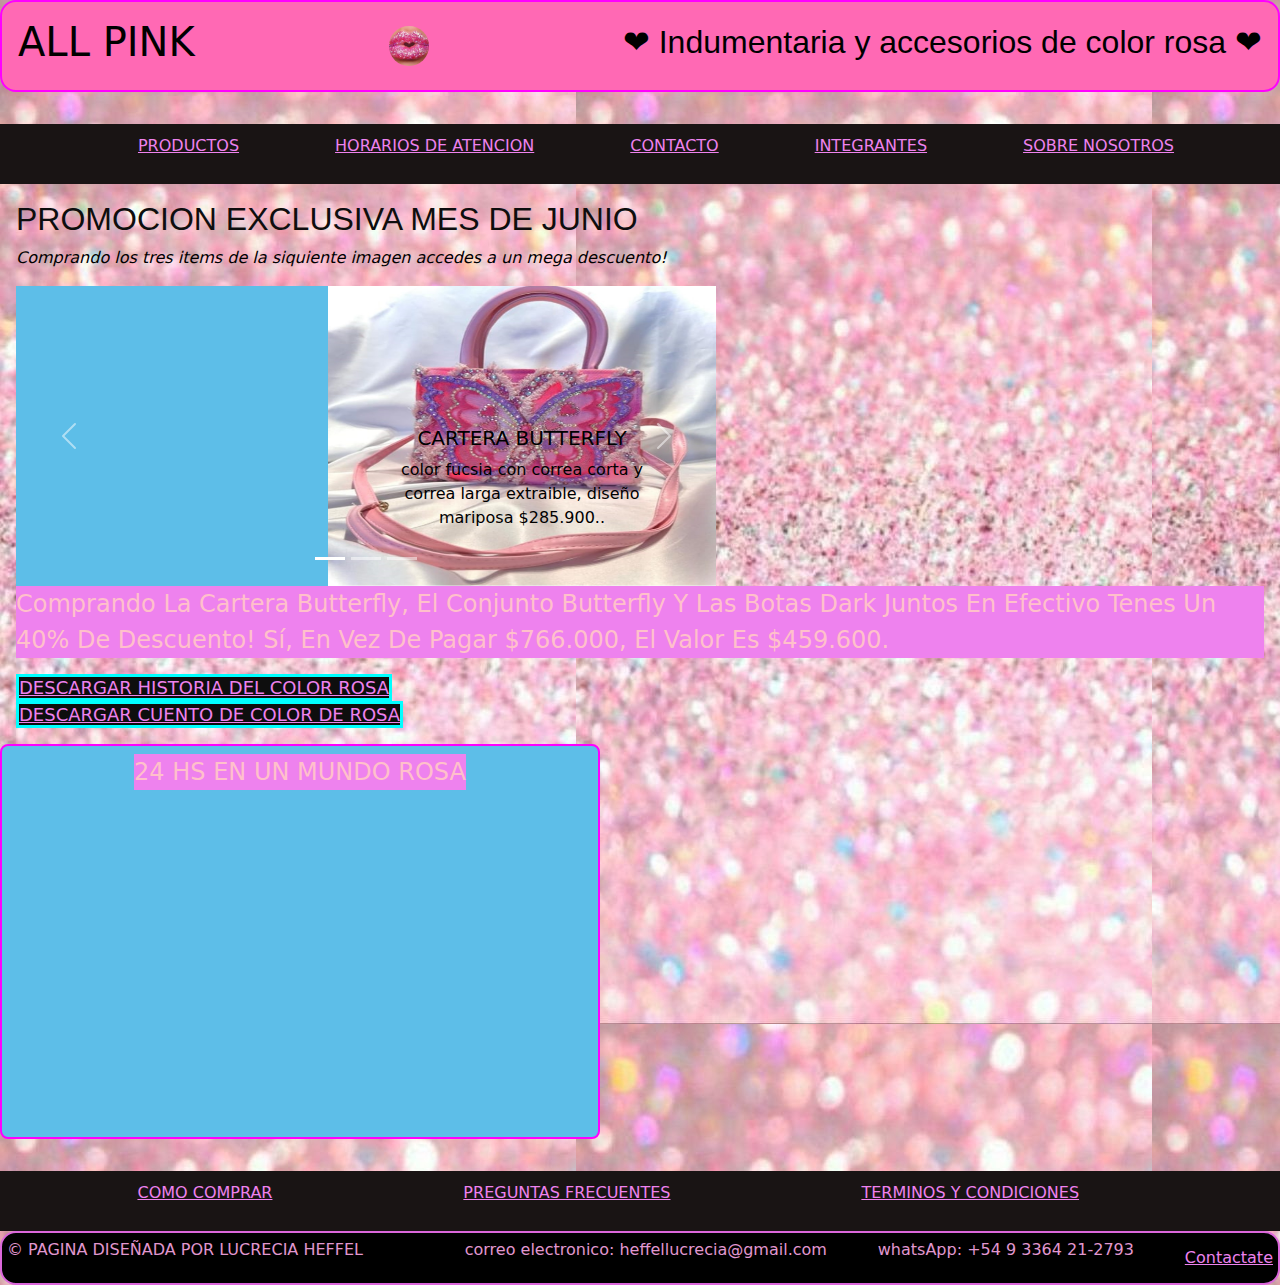
<file: index.html>
<!DOCTYPE html>
<html lang="en">
<head>
    <meta charset="UTF-8">
    <meta name="viewport" content="width=device-width, initial-scale=1.0">
    <title>ALL PINK</title>
    <link href="https://cdn.jsdelivr.net/npm/bootstrap@5.3.3/dist/css/bootstrap.min.css" rel="stylesheet" integrity="sha384-QWTKZyjpPEjISv5WaRU9OFeRpok6YctnYmDr5pNlyT2bRjXh0JMhjY6hW+ALEwIH" crossorigin="anonymous">
    <!--enlace que me une el html con el css, esta en los head de todas las paginas-->
    <link rel="stylesheet" href="style.css">
    <!--enlace que me une el html con el js, solo esta en esta pagina pues es la unica que quiero que tenga relacion con él-->
    <script src="script.js"></script>
  </head>
  <!-- body contenido visible-->
<body class="cuerpo">
  <!--header es la cabecera de la pagina-->
    <header>
      <!--h1...h6 encabezados (style="color:" cambia el color), img inserta una imagen-->
        <h1 style="color: black;">ALL PINK</h1>
        <img src="./IMAGENES/logo.jpg" width="50" alt="LABIOS ROSADOS CON GLITTER" class="imgLogo">
        <h2 style="color: black;">&#x2764 Indumentaria y accesorios de color rosa &#x2764</h2>
    </header>
    <!-- nav delimita mi barra de navegacion-->
    <nav>
      <!-- ul lista desordenada, li cada elemento de la lista, a enlace-->
      <ul>
          <li><a href="./PAGINAS/productos.html">PRODUCTOS</a></li>
          <li><a href="./PAGINAS/horariosdeatencion.html">HORARIOS DE ATENCION</a> </li>
          <li><a href="./PAGINAS/contacto.html">CONTACTO</a> </li>
          <li><a href="./PAGINAS/integrantes.html">INTEGRANTES</a> </li>
          <li><a href="./PAGINAS/sobreesteespacio.html">SOBRE NOSOTROS</a></li>
      </ul>
  </nav>
  <!--main es el contenido principal de la pagina-->
    <main>
      <h2>PROMOCION EXCLUSIVA MES DE JUNIO</h2>
      <P class="cursiva" style="color: black;">Comprando los tres items de la siquiente imagen accedes a un mega descuento!</P>
        <section>
           <ARTicle>
            <!--carusel de boostrap modificado se colocaron las rutas de las imagenes, se escribieron los textos alternativos,
            se cambiaron los tamaños de las imagenes, se le agrego la clase fondocar para cambiar la estetica, se le cambio el
          color a los h5 y p porque no se veian con el fondo-->
          <!--div se usa para definir un bloque de contenido o una seccion adicional -->
            <div id="carouselExampleCaptions" class="carousel slide fondocar">
                <div class="carousel-indicators">
                  <button type="button" data-bs-target="#carouselExampleCaptions" data-bs-slide-to="0" class="active" aria-current="true" aria-label="Slide 1"></button>
                  <button type="button" data-bs-target="#carouselExampleCaptions" data-bs-slide-to="1" aria-label="Slide 2"></button>
                  <button type="button" data-bs-target="#carouselExampleCaptions" data-bs-slide-to="2" aria-label="Slide 3"></button>
                </div>
                <div class="carousel-inner">
                  <div class="carousel-item active ancho">
                    <img src="./IMAGENES/imagenes trabajo final/accesorios/carteras/ropa 43.jpg" class="d-block w-100" alt="CARTERA MARIPOSA" width="500" height="300">
                    <div class="carousel-caption d-none d-md-block">
                      <h5 style="color: black;">CARTERA BUTTERFLY</h5>
                      <p style="color: black;">color fucsia con correa corta y correa larga extraible, diseño mariposa $285.900..</p>
                    </div>
                  </div>
                  <div class="carousel-item ancho">
                    <img src="./IMAGENES/imagenes trabajo final/ropa/conjuntos/ropa 21.jpg" class="d-block w-100" alt="TOP Y POLLERA MARIPOSA" width="500" height="300">
                    <div class="carousel-caption d-none d-md-block">
                      <h5 style="color: black;">CONJUNTO BUTTERFLY </h5>
                      <p style="color: black;">conjuto diseño mariposa de falda y top $356.000..</p>
                    </div>
                  </div>
                  <div class="carousel-item ancho">
                    <img src="./IMAGENES/imagenes trabajo final/calzados/botas/botas fucsia lateral .jpg" class="d-block w-100" alt="BOTAS ROSA" width="500" height="300">
                    <div class="carousel-caption d-none d-md-block">
                      <h5 style="color: black;">BOTAS DARK </h5>
                      <p style="color: black;">botas color fucsia, cuero, caña alta taco fino $125.000.</p>
                    </div>
                  </div>
                </div>
                <button class="carousel-control-prev" type="button" data-bs-target="#carouselExampleCaptions" data-bs-slide="prev">
                  <span class="carousel-control-prev-icon" aria-hidden="true"></span>
                  <span class="visually-hidden">Previous</span>
                </button>
                <button class="carousel-control-next" type="button" data-bs-target="#carouselExampleCaptions" data-bs-slide="next">
                  <span class="carousel-control-next-icon" aria-hidden="true"></span>
                  <span class="visually-hidden">Next</span>
                </button>
              </div>
           </ARTicle>
        </section>
        <p class="parrafoConEstilosDiferentes">Comprando la cartera Butterfly, el conjunto Butterfly y las botas Dark juntos en efectivo tenes un 40% de descuento! Sí, en vez de pagar $766.000, el valor es $459.600.</p>
        <div>
          <!--a etiqueta para enlace-->
          <a class="descarga" href="./ARCHIVOS/HISTORIA DEL COLOR ROSA.docx" download>DESCARGAR HISTORIA DEL COLOR ROSA</a>
        </div>  
    <div>
      <a class="descarga" href="./ARCHIVOS/cuentos de color de rosa.pdf" download>DESCARGAR CUENTO DE COLOR DE ROSA</a>
    </div>  
  </main>
  <!-- aside es contenido secundario-->
    <aside>
      <p class="parrafoConEstilosDiferentes">24 HS EN UN MUNDO ROSA</p>
      <iframe width="560" height="315" src="https://www.youtube.com/embed/IMoYdnZoiyY?si=0V0SeHWcZ3tsIHkS" title="YouTube video player" frameborder="0" allow="accelerometer; autoplay; clipboard-write; encrypted-media; gyroscope; picture-in-picture; web-share" referrerpolicy="strict-origin-when-cross-origin" allowfullscreen></iframe>
    </aside>
    <!-- nav delimita mi barra de navegacion-->
    <nav>
      <!-- ul lista desordenada, li cada elemento de la lista, a enlace-->
      <ul>
          <li><a href="./PAGINAS/comocomprar.html">COMO COMPRAR</a></li><br>
          <li><a href="./PAGINAS/preguntas.html">PREGUNTAS FRECUENTES</a> </li><br>
          <li><a href="./PAGINAS/terminos.html">TERMINOS Y CONDICIONES</a> </li><br>
      </ul>
  </nav>
  <!-- footer es el pie de pagina-->
    <footer>
        <p >&copy; PAGINA DISEÑADA POR LUCRECIA HEFFEL<p/>
        <P >correo electronico: heffellucrecia@gmail.com</P>
        <P > whatsApp: +54 9 3364 21-2793</P>
        <!--a etiqueta para enlace-->
        <a href="https://wa.me/9543364212793"> Contactate </a>
    </footer>
    <script src="https://cdn.jsdelivr.net/npm/bootstrap@5.3.3/dist/js/bootstrap.bundle.min.js" integrity="sha384-YvpcrYf0tY3lHB60NNkmXc5s9fDVZLESaAA55NDzOxhy9GkcIdslK1eN7N6jIeHz" crossorigin="anonymous"></script>    
</body>
</html>
</file>
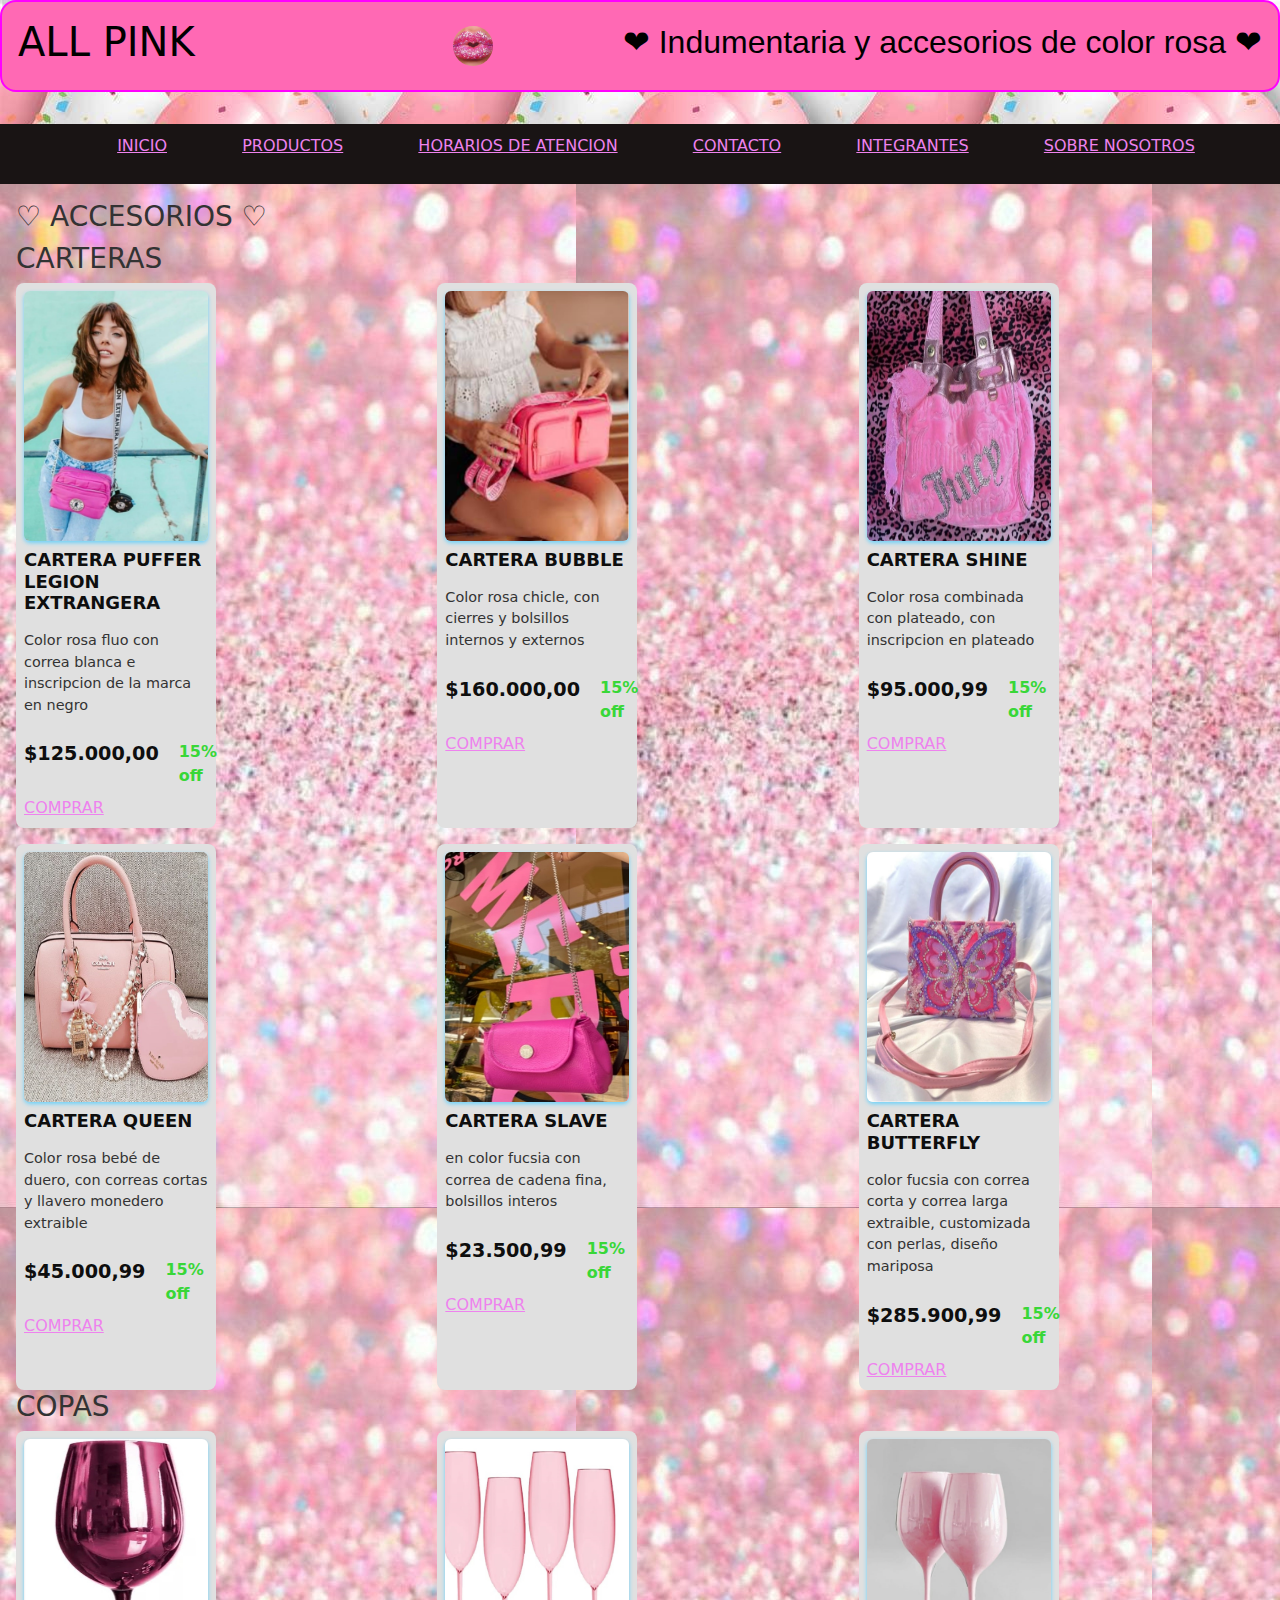
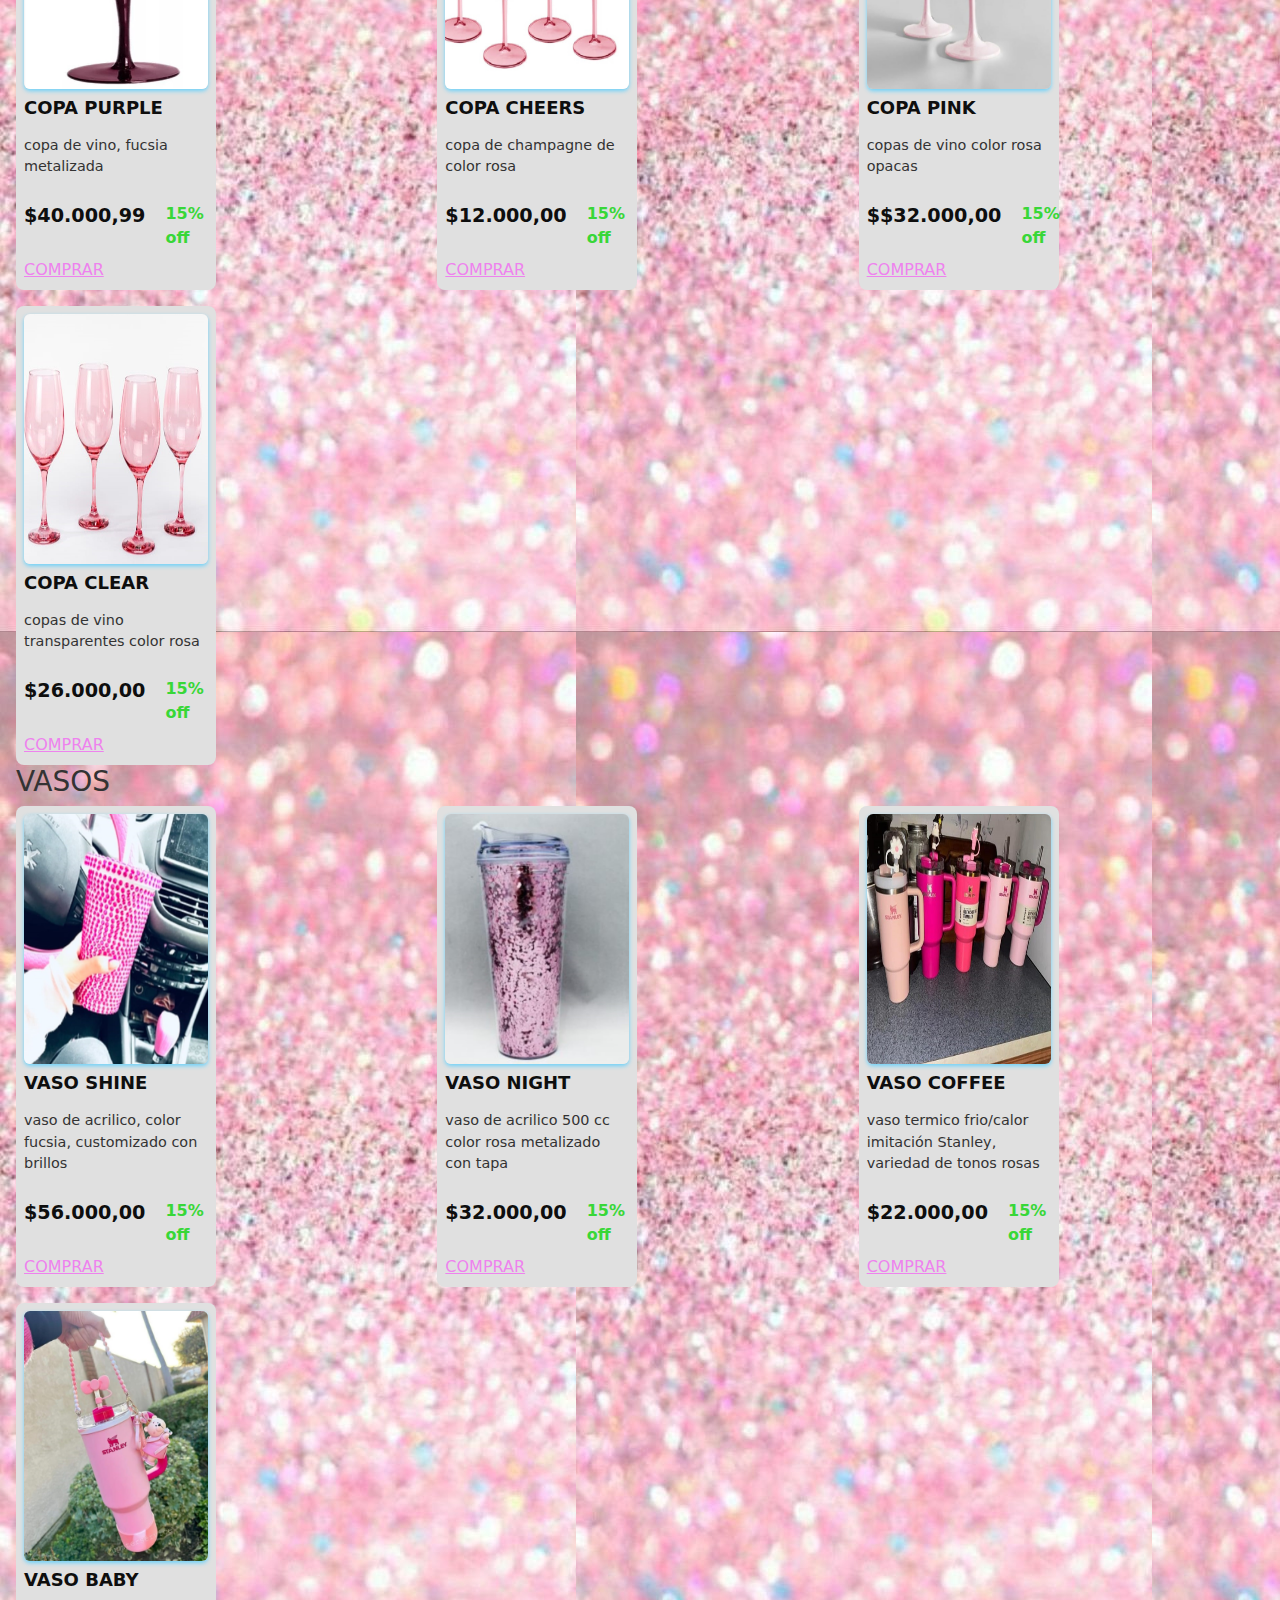
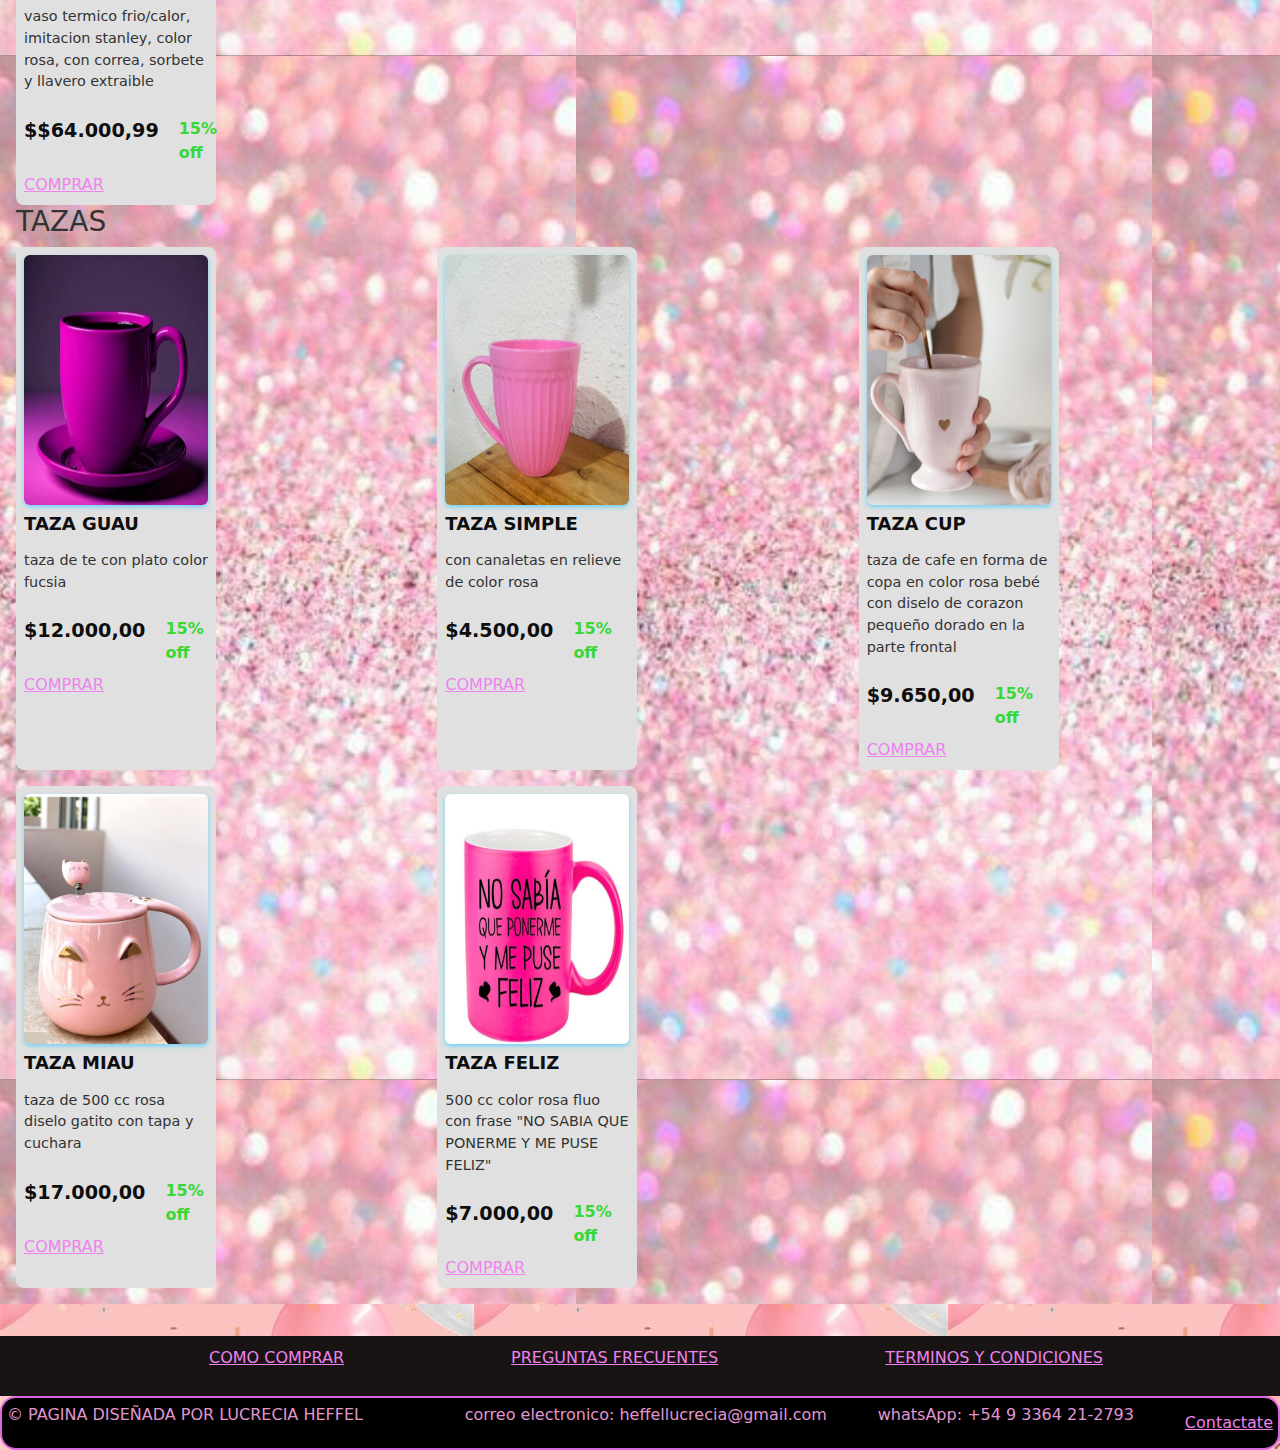
<file: PAGINAS/accesorios.html>
<!DOCTYPE html>
<html lang="en">
<head>
    <meta charset="UTF-8">
    <meta name="viewport" content="width=device-width, initial-scale=1.0">
    <title>ACCESORIOS</title>
    <link href="https://cdn.jsdelivr.net/npm/bootstrap@5.3.3/dist/css/bootstrap.min.css" rel="stylesheet" integrity="sha384-QWTKZyjpPEjISv5WaRU9OFeRpok6YctnYmDr5pNlyT2bRjXh0JMhjY6hW+ALEwIH" crossorigin="anonymous">
    <link rel="stylesheet" href="../style.css">
  </head>
<body>
  <header>
    <h1 style="color: black;">ALL PINK</h1>
    <a href="../index.html"></a>
    <img src="../IMAGENES/logo.jpg" width="50" alt="LABIOS ROSADOS CON GLITTER" class="imgLogo">
    <h2 style="color: black;">&#x2764 Indumentaria y accesorios de color rosa &#x2764</h2>
</header>
    <nav>
      <ul>
          <li><a href="../index.html">INICIO</a></li>
          <li><a href="./productos.html">PRODUCTOS</a></li>
          <li><a href="./horariosdeatencion.html">HORARIOS DE ATENCION</a> </li>
          <li><a href="./contacto.html">CONTACTO</a> </li>
          <li><a href="./integrantes.html">INTEGRANTES</a> </li>
          <li><a href="./sobreesteespacio.html">SOBRE NOSOTROS</a></li>
      </ul>
  </nav>
  <main class="cuerpo">
    <h3>&#x2661 ACCESORIOS &#x2661</h3>
    <section>
      <arTicle>
        <h3>CARTERAS</h3>
        <div class="cardsContainer">
          <div class="cardBody">
          <img src="../IMAGENES/imagenes trabajo final/accesorios/carteras/bandolera puffer fucsia.jpg" width= "150" height="250" alt= "bandolera puffer fucsia" class="cardImage">
          <h6 class="cardTitle">CARTERA PUFFER LEGION EXTRANGERA</h6>
          <p class="cardInfo">Color rosa fluo con correa blanca e inscripcion de la marca en negro </p>
            <div class="producCardPrice">
            <b>$125.000,00</b>
            <span>15% off</span>
            </div>
          <a href="https://wa.me/9543364212793"> COMPRAR </a>
        </div>
          <div class="cardBody">
            <img src="../IMAGENES/imagenes trabajo final/accesorios/carteras/bandolera rosa.jpg" width= "150" height="250" alt="bandolera rosa" class="cardImage">
            <h6 class="cardTitle">CARTERA BUBBLE</h6>
            <p class="cardInfo">Color rosa chicle, con cierres y bolsillos internos y externos </p>
              <div class="producCardPrice">
              <b>$160.000,00</b>
              <span>15% off</span>
              </div>
            <a href="https://wa.me/9543364212793"> COMPRAR </a>
          </div>
            <div class="cardBody">
              <img src="../IMAGENES/imagenes trabajo final/accesorios/carteras/cartera 3.jpg" width= "150" height="250" alt="cartera rosa" class="cardImage">
              <h6 class="cardTitle">CARTERA SHINE </h6>
              <p class="cardInfo">Color rosa combinada con plateado, con inscripcion en plateado </p>
                <div class="producCardPrice">
                <b>$95.000,99</b>
                <span>15% off</span>
                </div>
              <a href="https://wa.me/9543364212793"> COMPRAR </a>
            </div>
              <div class="cardBody">
                <img src="../IMAGENES/imagenes trabajo final/accesorios/carteras/cartera 4.jpg" width= "150" height="250" alt="cartera con llavero" class="cardImage">
                <h6 class="cardTitle">CARTERA QUEEN </h6>
                <p class="cardInfo">Color rosa bebé de duero, con correas cortas y llavero monedero extraible </p>
                  <div class="producCardPrice">
                  <b>$45.000,99</b>
                  <span>15% off</span>
                  </div>
              <a href="https://wa.me/9543364212793"> COMPRAR </a>
            </div>
              <div class="cardBody">
                <img src="../IMAGENES/imagenes trabajo final/accesorios/carteras/cartera fucsia con cadena.jpg" width= "150" height="250" alt="cartera con cadena" class="cardImage">
                <h6 class="cardTitle">CARTERA SLAVE </h6>
                <p class="cardInfo">en color fucsia con correa de cadena fina, bolsillos interos</p>
                  <div class="producCardPrice">
                  <b>$23.500,99</b>
                  <span>15% off</span>
                  </div>
                <a href="https://wa.me/9543364212793"> COMPRAR </a>
              </div>
                <div class="cardBody">
                  <img src="../IMAGENES/imagenes trabajo final/accesorios/carteras/ropa 43.jpg" width= "150" height="250" alt="cartera con diseño mariposa" class="cardImage">
                  <h6 class="cardTitle">CARTERA BUTTERFLY </h6>
                  <p class="cardInfo">color fucsia con correa corta y correa larga extraible, customizada con perlas, diseño mariposa </p>
                    <div class="producCardPrice">
                    <b>$285.900,99</b>
                    <span>15% off</span>
                    </div>
                  <a href="https://wa.me/9543364212793"> COMPRAR </a>
                </div>
      </article>
      <article>
        <h3>COPAS</h3>
        <div class="cardsContainer">
          <div class="cardBody">
            <img src="../IMAGENES/imagenes trabajo final/accesorios/copas/copa de vino metalizada.jpg" width= "150" height="250" alt="copa de vino" class="cardImage">
            <h6 class="cardTitle">COPA PURPLE </h6>
            <p class="cardInfo">copa de vino, fucsia metalizada </p>
              <div class="producCardPrice">
              <b>$40.000,99</b>
              <span>15% off</span>
              </div>
            <a href="https://wa.me/9543364212793"> COMPRAR </a>
          </div>
            <div class="cardBody">
              <img src="../IMAGENES/imagenes trabajo final/accesorios/copas/copas champagne rosa.jpg" width= "150" height="250" alt="copa champagne" class="cardImage">
              <h6 class="cardTitle">COPA CHEERS </h6>
              <p class="cardInfo">copa de champagne de color rosa </p>
                <div class="producCardPrice">
                <b>$12.000,00</b>
                <span>15% off</span>
                </div>
              <a href="https://wa.me/9543364212793"> COMPRAR </a>
          </div>
            <div class="cardBody">
            <img src="../IMAGENES/imagenes trabajo final/accesorios/copas/copas rosadas .jpg" width= "150" height="250" alt="copa rosa" class="cardImage">
            <h6 class="cardTitle">COPA PINK </h6>
            <p class="cardInfo">copas de vino color rosa opacas </p>
              <div class="producCardPrice">
              <b>$$32.000,00</b>
              <span>15% off</span>
              </div>
            <a href="https://wa.me/9543364212793"> COMPRAR </a>
          </div>
            <div class="cardBody">
            <img src="../IMAGENES/imagenes trabajo final/accesorios/copas/copas rosas traslucidas.jpg" width= "150" height="250" alt="copas trasparentes" class="cardImage">
            <h6 class="cardTitle">COPA CLEAR </h6>
            <p class="cardInfo">copas de vino transparentes color rosa </p>
              <div class="producCardPrice">
              <b>$26.000,00</b>
              <span>15% off</span>
              </div>
            <a href="https://wa.me/9543364212793"> COMPRAR </a>
          </div>
      </article>
      <arTicle>
        <h3>VASOS</h3>
        <div class="cardsContainer">
          <div class="cardBody">
          <img src="../IMAGENES/imagenes trabajo final/accesorios/vasos/vaso acrilico con brillos fucsia.jpg" width= "150" height="250" alt="vaso acrilico" class="cardImage">
          <h6 class="cardTitle">VASO SHINE</h6>
          <p class="cardInfo"> vaso de acrilico, color fucsia, customizado con brillos</p>
            <div class="producCardPrice">
            <b>$56.000,00</b>
            <span>15% off</span>
            </div>
          <a href="https://wa.me/9543364212793"> COMPRAR </a>
        </div>
          <div class="cardBody">
          <img src="../IMAGENES/imagenes trabajo final/accesorios/vasos/vaso acrilicorosa metalizado.jpg" width= "150" height="250" alt="vaso rosa" class="cardImage">
          <h6 class="cardTitle">VASO NIGHT </h6>
          <p class="cardInfo">vaso de acrilico 500 cc color rosa metalizado con tapa</p>
          <div class="producCardPrice">
          <b>$32.000,00</b>
          <span>15% off</span>
          </div>
          <a href="https://wa.me/9543364212793"> COMPRAR </a>
        </div>
          <div class="cardBody">
          <img src="../IMAGENES/imagenes trabajo final/accesorios/vasos/vasos 2.jpg" width= "150" height="250" alt="vaso" class="cardImage">
          <h6 class="cardTitle">VASO COFFEE </h6>
          <p class="cardInfo">vaso termico frio/calor imitación Stanley, variedad de tonos rosas</p>
          <div class="producCardPrice">
          <b>$22.000,00</b>
          <span>15% off</span>
          </div>
          <a href="https://wa.me/9543364212793"> COMPRAR </a>
        </div>
          <div class="cardBody">
          <img src="../IMAGENES/imagenes trabajo final/accesorios/vasos/vasos 5.jpg" width= "150" height="250" alt="vaso termico" class="cardImage">
          <h6 class="cardTitle">VASO BABY </h6>
          <p class="cardInfo">vaso termico frio/calor, imitacion stanley, color rosa, con correa, sorbete y llavero extraible </p>
          <div class="producCardPrice">
          <b>$$64.000,99</b>
          <span>15% off</span>
          </div>
          <a href="https://wa.me/9543364212793"> COMPRAR </a>
        </div>
      </div>
      </article>
      <article>
        <h3>TAZAS</h3>
        <div class="cardsContainer">
          <div class="cardBody">
          <img src="../IMAGENES/imagenes trabajo final/accesorios/tazas/taza con plato fusia.jpg" width= "150" height="250" alt="taza con plato" class="cardImage">
          <h6 class="cardTitle">TAZA GUAU </h6>
          <p class="cardInfo">taza de te con plato color fucsia  </p>
          <div class="producCardPrice">
              <b>$12.000,00</b>
              <span>15% off</span>
          </div>
          <a href="https://wa.me/9543364212793"> COMPRAR </a>
          </div>
          <div class="cardBody">
            <img src=" ../IMAGENES/imagenes trabajo final/accesorios/tazas/taza con relieve rosa.jpg" width= "150" height="250" alt="taza relieve rosa" class="cardImage">
            <h6 class="cardTitle"> TAZA SIMPLE </h6>
            <p class="cardInfo">con canaletas en relieve de color rosa  </p>
            <div class="producCardPrice">
                <b>$4.500,00</b>
                <span>15% off</span>
            </div>
            <a href="https://wa.me/9543364212793"> COMPRAR </a>
            </div>
            <div class="cardBody">
              <img src="../IMAGENES/imagenes trabajo final/accesorios/tazas/taza copa rosa.jpg" width= "150" height="250" alt="taza copa rosa" class="cardImage">
              <h6 class="cardTitle">TAZA CUP</h6>
              <p class="cardInfo">taza de cafe en forma de copa en color rosa bebé con diselo de corazon pequeño dorado en la parte frontal</p>
              <div class="producCardPrice">
                  <b>$9.650,00</b>
                  <span>15% off</span>
              </div>
              <a href="https://wa.me/9543364212793"> COMPRAR </a>
              </div>
              <div class="cardBody">
                <img src="../IMAGENES/imagenes trabajo final/accesorios/tazas/taza gatito rosa con tapa y cuchara.jpg" width= "150" height="250" alt="taza gatito" class="cardImage">
                <h6 class="cardTitle">TAZA MIAU </h6>
                <p class="cardInfo">taza de 500 cc rosa diselo gatito con tapa y cuchara </p>
                <div class="producCardPrice">
                    <b>$17.000,00</b>
                    <span>15% off</span>
                </div>
                <a href="https://wa.me/9543364212793"> COMPRAR </a>
                </div>
                <div class="cardBody">
                  <img src="../IMAGENES/imagenes trabajo final/accesorios/tazas/taza rosa fluo con frase.jpg" width= "150" height="250" alt="taza con frase" class="cardImage">
                  <h6 class="cardTitle">TAZA FELIZ</h6>
                  <p class="cardInfo">500 cc color rosa fluo con frase "NO SABIA QUE PONERME Y ME PUSE FELIZ"</p>
                  <div class="producCardPrice">
                      <b> $7.000,00</b>
                      <span>15% off</span>
                  </div>
                  <a href="https://wa.me/9543364212793"> COMPRAR </a>
                  </div>
      </article>
    </section>
  </main>
    <nav>
      <ul>
          <li><a href="./comocomprar.html">COMO COMPRAR</a></li>
          <li><a href="./preguntas.html">PREGUNTAS FRECUENTES</a> </li>
          <li><a href="./terminos.html">TERMINOS Y CONDICIONES</a> </li>
      </ul>
    </nav>
  <footer>
      <p >&copy; PAGINA DISEÑADA POR LUCRECIA HEFFEL<p/>
      <P >correo electronico: heffellucrecia@gmail.com</P>
      <P > whatsApp: +54 9 3364 21-2793</P>
      <a href="https://wa.me/9543364212793"> Contactate </a>
  </footer>
    <script src="https://cdn.jsdelivr.net/npm/bootstrap@5.3.3/dist/js/bootstrap.bundle.min.js" integrity="sha384-YvpcrYf0tY3lHB60NNkmXc5s9fDVZLESaAA55NDzOxhy9GkcIdslK1eN7N6jIeHz" crossorigin="anonymous"></script>    
</body>
</html>
</file>
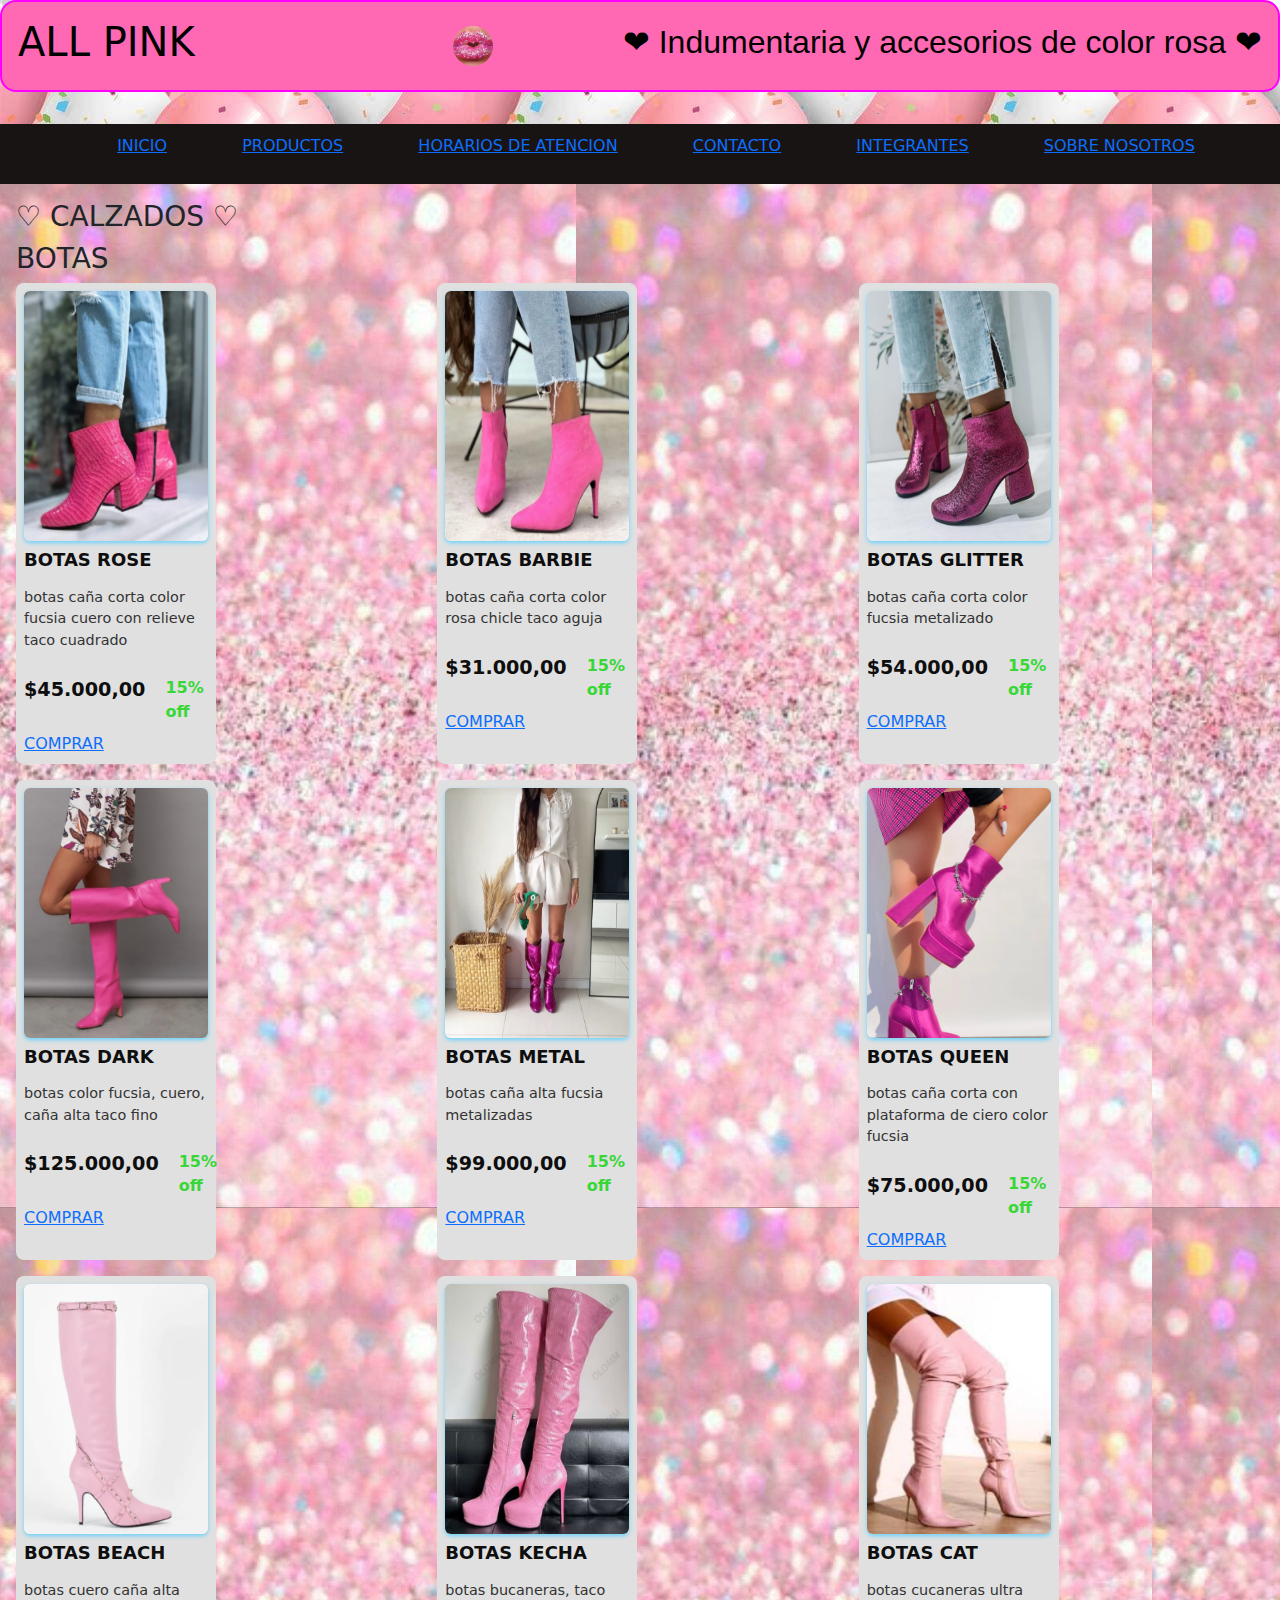
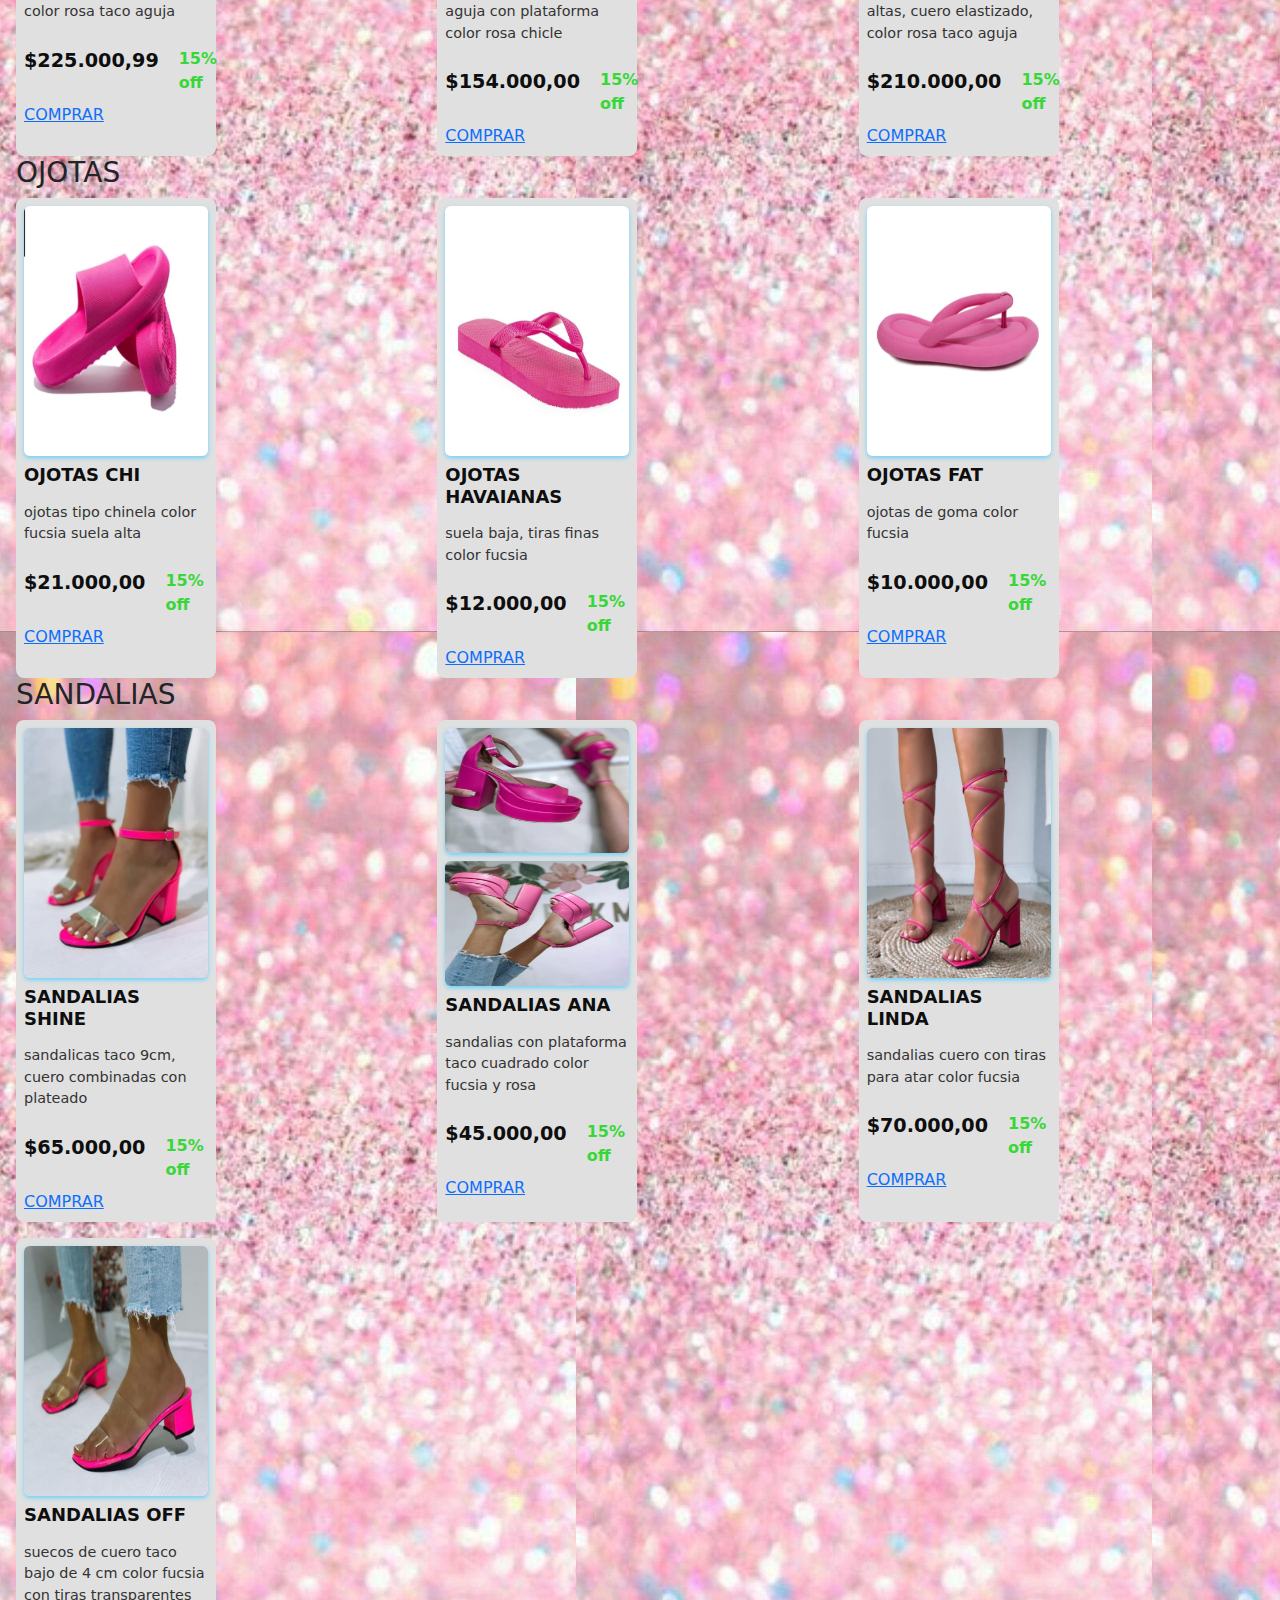
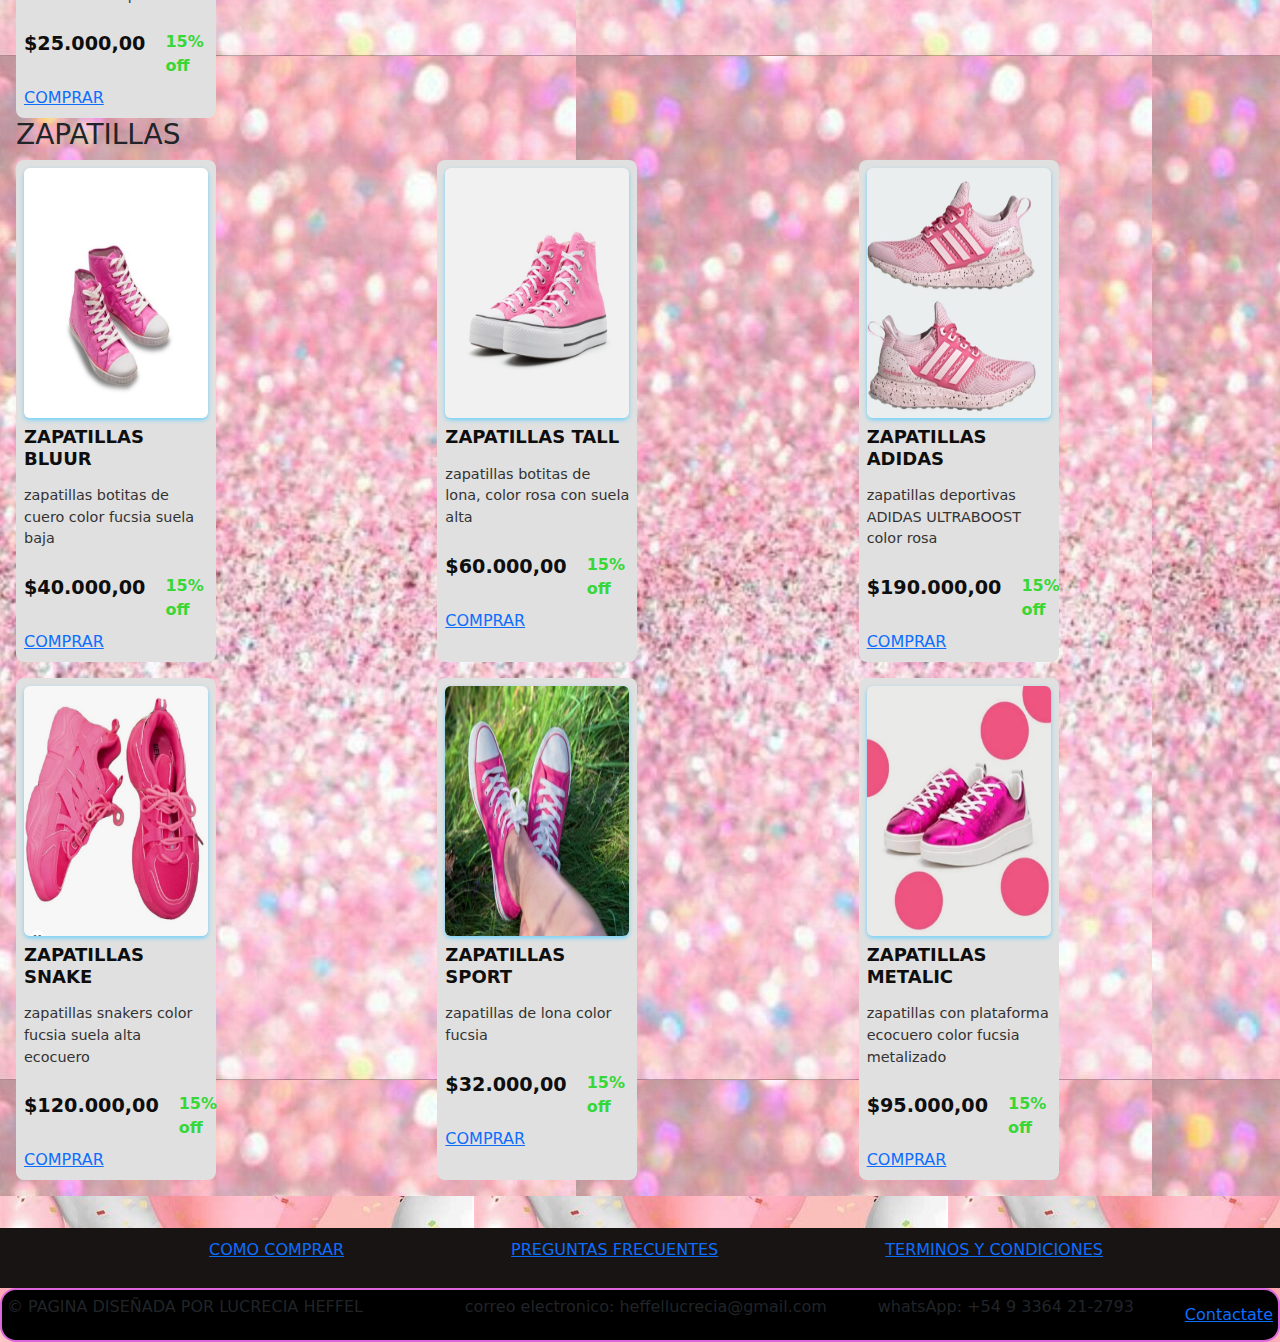
<file: PAGINAS/calzados.html>
<!DOCTYPE html>
<html lang="en">
<head>
    <meta charset="UTF-8">
    <meta name="viewport" content="width=device-width, initial-scale=1.0">
    <title>CALZADOS</title>
    <link rel="stylesheet" href="../style.css">
    <link href="https://cdn.jsdelivr.net/npm/bootstrap@5.3.3/dist/css/bootstrap.min.css" rel="stylesheet" integrity="sha384-QWTKZyjpPEjISv5WaRU9OFeRpok6YctnYmDr5pNlyT2bRjXh0JMhjY6hW+ALEwIH" crossorigin="anonymous">
</head>
<body>
  <header>
    <h1 style="color: black;">ALL PINK</h1>
    <a href="../index.html"></a>
    <img src="../IMAGENES/logo.jpg" width="50" alt="LABIOS ROSADOS CON GLITTER" class="imgLogo">
    <h2 style="color: black;">&#x2764 Indumentaria y accesorios de color rosa &#x2764</h2>
</header>
    <nav>
      <ul>
          <li><a href="../index.html">INICIO</a></li>
          <li><a href="./productos.html">PRODUCTOS</a></li>
          <li><a href="./horariosdeatencion.html">HORARIOS DE ATENCION</a> </li>
          <li><a href="./contacto.html">CONTACTO</a> </li>
          <li><a href="./integrantes.html">INTEGRANTES</a> </li>
          <li><a href="./sobreesteespacio.html">SOBRE NOSOTROS</a></li>
      </ul>
  </nav>
    <main class="cuerpo">
        <h3>&#x2661 CALZADOS &#x2661</h3>
        <section>
          <arTicle>
            <h3>BOTAS</h3>
            <div class="cardsContainer">
              <div class="cardBody">
              <img src="../IMAGENES/imagenes trabajo final/calzados/botas/botas cortas .jpg" width= "150" height="250" alt= "botas cortas" class="cardImage">
              <h6 class="cardTitle">BOTAS ROSE</h6>
              <p class="cardInfo">botas caña corta color fucsia cuero con relieve taco cuadrado</p>
                <div class="producCardPrice">
                <b>$45.000,00</b>
                <span>15% off</span>
                </div>
              <a href="https://wa.me/9543364212793"> COMPRAR </a>
            </div>
              <div class="cardBody">
                <img src="../IMAGENES/imagenes trabajo final/calzados/botas/botas cortas 2.jpg" width= "150" height="250" alt="botas rosa" class="cardImage">
                <h6 class="cardTitle">BOTAS BARBIE </h6>
                <p class="cardInfo">botas caña corta color rosa chicle taco aguja</p>
                  <div class="producCardPrice">
                  <b>$31.000,00</b>
                  <span>15% off</span>
                  </div>
                <a href="https://wa.me/9543364212793"> COMPRAR </a>
              </div>
                <div class="cardBody">
                  <img src="../IMAGENES/imagenes trabajo final/calzados/botas/botas cortas 5.jpg" width= "150" height="250" alt="calzado bota" class="cardImage">
                  <h6 class="cardTitle">BOTAS GLITTER</h6>
                  <p class="cardInfo">botas caña corta color fucsia metalizado</p>
                    <div class="producCardPrice">
                    <b>$54.000,00</b>
                    <span>15% off</span>
                    </div>
                  <a href="https://wa.me/9543364212793"> COMPRAR </a>
                </div>
                  <div class="cardBody">
                    <img src="../IMAGENES/imagenes trabajo final/calzados/botas/botas fucsia lateral .jpg" width= "150" height="250" alt="botas fucsia" class="cardImage">
                    <h6 class="cardTitle">BOTAS DARK</h6>
                    <p class="cardInfo">botas color fucsia, cuero, caña alta taco fino </p>
                      <div class="producCardPrice">
                      <b>$125.000,00</b>
                      <span>15% off</span>
                      </div>
                  <a href="https://wa.me/9543364212793"> COMPRAR </a>
                </div>
                  <div class="cardBody">
                    <img src="../IMAGENES/imagenes trabajo final/calzados/botas/botas largas metalizadas 1.jpg" width= "150" height="250" alt="botas metalizadas" class="cardImage">
                    <h6 class="cardTitle">BOTAS METAL</h6>
                    <p class="cardInfo">botas caña alta fucsia metalizadas </p>
                      <div class="producCardPrice">
                      <b>$99.000,00</b>
                      <span>15% off</span>
                      </div>
                    <a href="https://wa.me/9543364212793"> COMPRAR </a>
                  </div>
                    <div class="cardBody">
                      <img src="../IMAGENES/imagenes trabajo final/calzados/botas/botas plataforma caña corta fucsia.jpg" width= "150" height="250" alt="botas plataforma" class="cardImage">
                      <h6 class="cardTitle">BOTAS QUEEN</h6>
                      <p class="cardInfo"> botas caña corta con plataforma de ciero color fucsia</p>
                        <div class="producCardPrice">
                        <b>$75.000,00</b>
                        <span>15% off</span>
                        </div>
                      <a href="https://wa.me/9543364212793"> COMPRAR </a>
                    </div>
                    <div class="cardBody">
                      <img src="../IMAGENES/imagenes trabajo final/calzados/botas/botas rosa lateral .jpg" width= "150" height="250" alt="bota" class="cardImage">
                      <h6 class="cardTitle">BOTAS BEACH </h6>
                      <p class="cardInfo">botas cuero caña alta color rosa taco aguja</p>
                        <div class="producCardPrice">
                        <b>$225.000,99</b>
                        <span>15% off</span>
                        </div>
                      <a href="https://wa.me/9543364212793"> COMPRAR </a>
                    </div>
                    <div class="cardBody">
                      <img src="../IMAGENES/imagenes trabajo final/calzados/botas/bucaneras plataforma rosa chicle.jpg" width= "150" height="250" alt="bucaneras rosa" class="cardImage">
                      <h6 class="cardTitle">BOTAS KECHA</h6>
                      <p class="cardInfo">botas bucaneras, taco aguja con plataforma color rosa chicle </p>
                        <div class="producCardPrice">
                        <b>$154.000,00</b>
                        <span>15% off</span>
                        </div>
                      <a href="https://wa.me/9543364212793"> COMPRAR </a>
                    </div>
                    <div class="cardBody">
                      <img src="../IMAGENES/imagenes trabajo final/calzados/botas/bucaneras rosa.jpg" width= "150" height="250" alt="botas bucaneras" class="cardImage">
                      <h6 class="cardTitle">BOTAS CAT</h6>
                      <p class="cardInfo">botas cucaneras ultra altas, cuero elastizado, color rosa taco aguja</p>
                        <div class="producCardPrice">
                        <b>$210.000,00</b>
                        <span>15% off</span>
                        </div>
                      <a href="https://wa.me/9543364212793"> COMPRAR </a>
                    </div>
                    </div>
          </article>       
          <article>
            <h3>OJOTAS</h3>
            <div class="cardsContainer">
              <div class="cardBody">
                <img src="../IMAGENES/imagenes trabajo final/calzados/ojotas/chinela 2.jpg" width= "150" height="250" alt="chinelas" class="cardImage">
                      <h6 class="cardTitle">OJOTAS CHI </h6>
                      <p class="cardInfo">ojotas tipo chinela color fucsia suela alta </p>
                        <div class="producCardPrice">
                        <b>$21.000,00</b>
                        <span>15% off</span>
                        </div>
                      <a href="https://wa.me/9543364212793"> COMPRAR </a>
                    </div>
                    <div class="cardBody">
                      <img src="../IMAGENES/imagenes trabajo final/calzados/ojotas/hawaianas 1.jpg" width= "150" height="250" alt="havaianas" class="cardImage">
                      <h6 class="cardTitle">OJOTAS HAVAIANAS</h6>
                      <p class="cardInfo">suela baja, tiras finas color fucsia </p>
                        <div class="producCardPrice">
                        <b>$12.000,00</b>
                        <span>15% off</span>
                        </div>
                      <a href="https://wa.me/9543364212793"> COMPRAR </a>
                    </div>     
                    <div class="cardBody">
                      <img src="../IMAGENES/imagenes trabajo final/calzados/ojotas/ojota gorda 2.jpg" width= "150" height="250" alt="ojotas" class="cardImage">
                      <h6 class="cardTitle">OJOTAS FAT </h6>
                      <p class="cardInfo">ojotas de goma color fucsia </p>
                        <div class="producCardPrice">
                        <b>$10.000,00</b>
                        <span>15% off</span>
                        </div>
                      <a href="https://wa.me/9543364212793"> COMPRAR </a>
                    </div> 
              </div>
        </article>
        <article>
          <h3>SANDALIAS</h3>
          <div class="cardsContainer">
            <div class="cardBody">
              <img src="../IMAGENES/imagenes trabajo final/calzados/sandalias/sandalias 1.jpg" width= "150" height="250" alt="sandalias" class="cardImage">
                    <h6 class="cardTitle">SANDALIAS SHINE </h6>
                    <p class="cardInfo">sandalicas taco 9cm, cuero combinadas con plateado</p>
                      <div class="producCardPrice">
                      <b>$65.000,00</b>
                      <span>15% off</span>
                      </div>
                    <a href="https://wa.me/9543364212793"> COMPRAR </a>
                  </div>
                  <div class="cardBody">
                    <img src="../IMAGENES/imagenes trabajo final/calzados/sandalias/sandalias 3.jpg" width= "75" height="125" alt="sandalias rosa" class="cardImage">
                    <img src="../IMAGENES/imagenes trabajo final/calzados/sandalias/sandalias 7.jpg" width= "75" height="125" alt="sandalias rosa" class="cardImage">
                    <h6 class="cardTitle">SANDALIAS ANA</h6>
                    <p class="cardInfo">sandalias con plataforma taco cuadrado color fucsia y rosa</p>
                      <div class="producCardPrice">
                      <b>$45.000,00</b>
                      <span>15% off</span>
                      </div>
                    <a href="https://wa.me/9543364212793"> COMPRAR </a>
                  </div>     
                  <div class="cardBody">
                    <img src="../IMAGENES/imagenes trabajo final/calzados/sandalias/sandalias tiras largas.jpg" width= "150" height="250" alt="sandalias atadas" class="cardImage">
                    <h6 class="cardTitle">SANDALIAS LINDA</h6>
                    <p class="cardInfo">sandalias cuero con tiras para atar color fucsia</p>
                      <div class="producCardPrice">
                      <b>$70.000,00</b>
                      <span>15% off</span>
                      </div>
                    <a href="https://wa.me/9543364212793"> COMPRAR </a>
                  </div> 
                  <div class="cardBody">
                    <img src="../IMAGENES/imagenes trabajo final/calzados/sandalias/suecos transparentes.jpg" width= "150" height="250" alt="suecos" class="cardImage">
                    <h6 class="cardTitle">SANDALIAS OFF</h6>
                    <p class="cardInfo">suecos de cuero taco bajo de 4 cm color fucsia con tiras transparentes</p>
                      <div class="producCardPrice">
                      <b>$25.000,00</b>
                      <span>15% off</span>
                      </div>
                    <a href="https://wa.me/9543364212793"> COMPRAR </a>
                  </div> 
            </div>
        </article>
        <arTicle>
          <h3>ZAPATILLAS</h3>
          <div class="cardsContainer">
            <div class="cardBody">
            <img src="../IMAGENES/imagenes trabajo final/calzados/zapatillas/botitas 1.jpg" width= "150" height="250" alt= "zapatillas botitas" class="cardImage">
            <h6 class="cardTitle">ZAPATILLAS BLUUR </h6>
            <p class="cardInfo">zapatillas botitas de cuero color fucsia suela baja</p>
              <div class="producCardPrice">
              <b>$40.000,00</b>
              <span>15% off</span>
              </div>
            <a href="https://wa.me/9543364212793"> COMPRAR </a>
          </div>
            <div class="cardBody">
              <img src="../IMAGENES/imagenes trabajo final/calzados/zapatillas/botitas plataforma 2.jpg" width= "150" height="250" alt="zapatillas" class="cardImage">
              <h6 class="cardTitle">ZAPATILLAS TALL</h6>
              <p class="cardInfo">zapatillas botitas de lona, color rosa con suela alta</p>
                <div class="producCardPrice">
                <b>$60.000,00</b>
                <span>15% off</span>
                </div>
              <a href="https://wa.me/9543364212793"> COMPRAR </a>
            </div>
              <div class="cardBody">
                <img src="../IMAGENES/imagenes trabajo final/calzados/zapatillas/zapa ultraboost 6.jpg" width= "150" height="250" alt="zapatillas deportivas" class="cardImage">
                <h6 class="cardTitle">ZAPATILLAS ADIDAS</h6>
                <p class="cardInfo">zapatillas deportivas ADIDAS ULTRABOOST color rosa</p>
                  <div class="producCardPrice">
                  <b>$190.000,00</b>
                  <span>15% off</span>
                  </div>
                <a href="https://wa.me/9543364212793"> COMPRAR </a>
              </div>
                <div class="cardBody">
                  <img src="../IMAGENES/imagenes trabajo final/calzados/zapatillas/zapas deportivas fucsia 3.jpg" width= "150" height="250" alt="zapatillas snaker" class="cardImage">
                  <h6 class="cardTitle">ZAPATILLAS SNAKE</h6>
                  <p class="cardInfo">zapatillas snakers color fucsia suela alta ecocuero</p>
                    <div class="producCardPrice">
                    <b>$120.000,00</b>
                    <span>15% off</span>
                    </div>
                <a href="https://wa.me/9543364212793"> COMPRAR </a>
              </div>
                <div class="cardBody">
                  <img src="../IMAGENES/imagenes trabajo final/calzados/zapatillas/zapas lona 2.jpg" width= "150" height="250" alt="zapatillas de lona" class="cardImage">
                  <h6 class="cardTitle">ZAPATILLAS SPORT</h6>
                  <p class="cardInfo">zapatillas de lona color fucsia</p>
                    <div class="producCardPrice">
                    <b>$32.000,00</b>
                    <span>15% off</span>
                    </div>
                  <a href="https://wa.me/9543364212793"> COMPRAR </a>
                </div>
                  <div class="cardBody">
                    <img src="../IMAGENES/imagenes trabajo final/calzados/zapatillas/zapas metalica 1.jpg" width= "150" height="250" alt="zapatillas metalizadas" class="cardImage">
                    <h6 class="cardTitle">ZAPATILLAS METALIC</h6>
                    <p class="cardInfo">zapatillas con plataforma ecocuero color fucsia metalizado</p>
                      <div class="producCardPrice">
                      <b>$95.000,00</b>
                      <span>15% off</span>
                      </div>
                    <a href="https://wa.me/9543364212793"> COMPRAR </a>
                  </div>
                </div>
        </article>       
        </section>
    </main>
    <nav>
      <ul>
          <li><a href="./comocomprar.html">COMO COMPRAR</a></li>
          <li><a href="./preguntas.html">PREGUNTAS FRECUENTES</a> </li>
          <li><a href="./terminos.html">TERMINOS Y CONDICIONES</a> </li>
      </ul>
    </nav>
  <footer>
      <p >&copy; PAGINA DISEÑADA POR LUCRECIA HEFFEL<p/>
      <P >correo electronico: heffellucrecia@gmail.com</P>
      <P > whatsApp: +54 9 3364 21-2793</P>
      <a href="https://wa.me/9543364212793"> Contactate </a>
  </footer>
    <script src="https://cdn.jsdelivr.net/npm/bootstrap@5.3.3/dist/js/bootstrap.bundle.min.js" integrity="sha384-YvpcrYf0tY3lHB60NNkmXc5s9fDVZLESaAA55NDzOxhy9GkcIdslK1eN7N6jIeHz" crossorigin="anonymous"></script>    
</body>
</html>
</file>
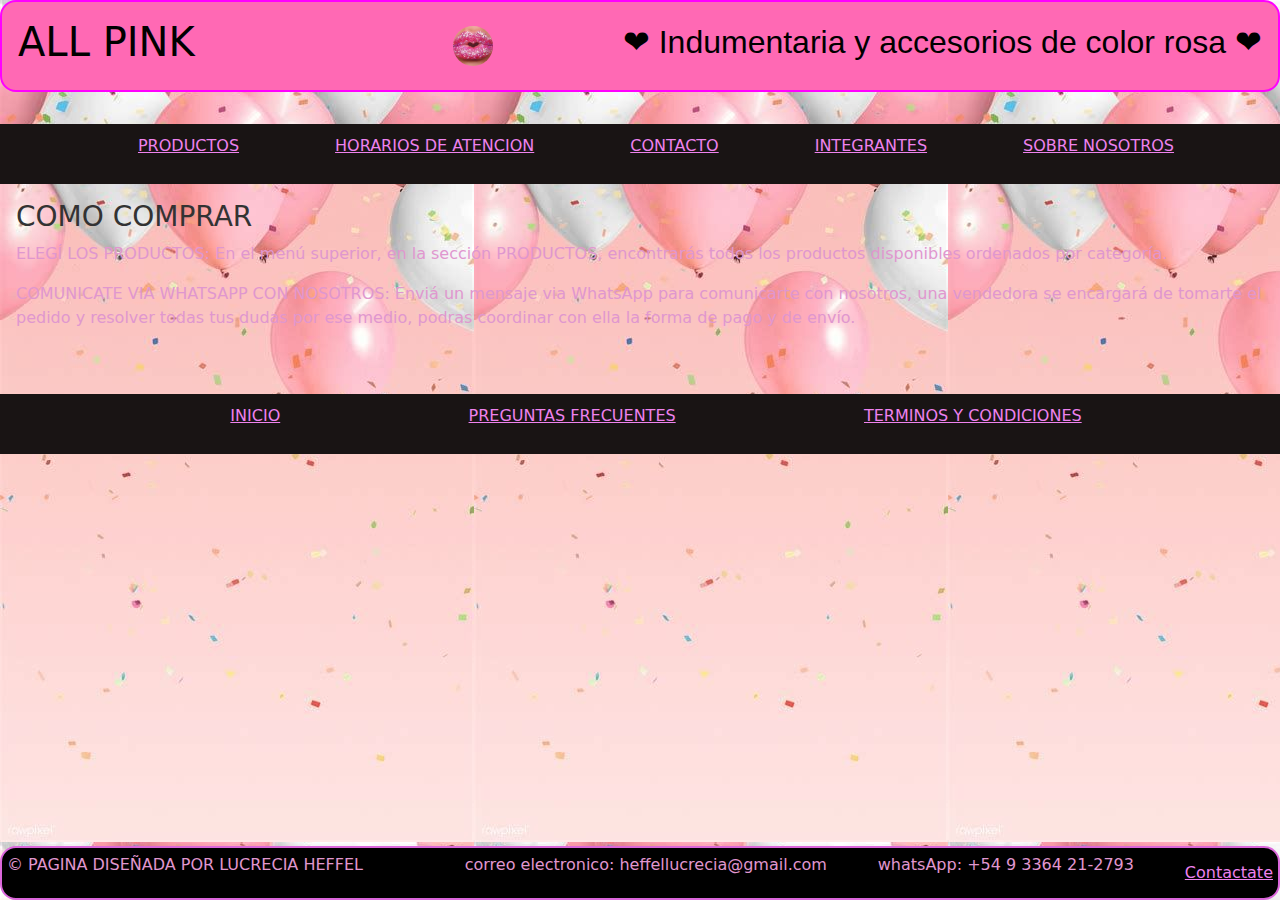
<file: PAGINAS/comocomprar.html>
<!DOCTYPE html>
<html lang="en">
<head>
    <meta charset="UTF-8">
    <meta name="viewport" content="width=device-width, initial-scale=1.0">
    <title>COMO COMPRAR</title>
    <link href="https://cdn.jsdelivr.net/npm/bootstrap@5.3.3/dist/css/bootstrap.min.css" rel="stylesheet" integrity="sha384-QWTKZyjpPEjISv5WaRU9OFeRpok6YctnYmDr5pNlyT2bRjXh0JMhjY6hW+ALEwIH" crossorigin="anonymous">
    <link rel="stylesheet" href="../style.css">
</head>
<body>
    <header>
        <h1 style="color: black;">ALL PINK</h1>
        <a href="../index.html"></a>
        <img src="../IMAGENES/logo.jpg" width="50" alt="LABIOS ROSADOS CON GLITTER" class="imgLogo">
        <h2 style="color: black;">&#x2764 Indumentaria y accesorios de color rosa &#x2764</h2>
    </header>
    <nav>
        <ul>
            <li><a href="./productos.html">PRODUCTOS</a></li>
            <li><a href="./horariosdeatencion.html">HORARIOS DE ATENCION</a> </li>
            <li><a href="./contacto.html">CONTACTO</a> </li>
            <li><a href="./integrantes.html">INTEGRANTES</a> </li>
            <li><a href="./sobreesteespacio.html">SOBRE NOSOTROS</a></li>
        </ul>
    </nav>
    <main>
        <h3>COMO COMPRAR</h3>
        <section>
            <p>ELEGÍ LOS PRODUCTOS: En el menú superior, en la sección PRODUCTOS, encontrarás todos los productos disponibles ordenados por categoría.</p>
            <P>COMUNICATE VIA WHATSAPP CON NOSOTROS: Enviá un mensaje via WhatsApp para comunicarte con nosotros, una vendedora se encargará de tomarte el pedido y resolver todas tus dudas por ese medio, podras coordinar con ella la forma de pago y de envío.</P>
        </section>
    </main>
    <nav>
        <ul>
            <li><a href="../index.html">INICIO</a></li>
            <li><a href="./preguntas.html">PREGUNTAS FRECUENTES</a> </li>
            <li><a href="./terminos.html">TERMINOS Y CONDICIONES</a> </li>
        </ul>
    </nav>
<footer>
        <p >&copy; PAGINA DISEÑADA POR LUCRECIA HEFFEL<p/>
        <P >correo electronico: heffellucrecia@gmail.com</P>
        <P > whatsApp: +54 9 3364 21-2793</P>
        <a href="https://wa.me/9543364212793"> Contactate </a>
</footer>
    <script src="https://cdn.jsdelivr.net/npm/bootstrap@5.3.3/dist/js/bootstrap.bundle.min.js" integrity="sha384-YvpcrYf0tY3lHB60NNkmXc5s9fDVZLESaAA55NDzOxhy9GkcIdslK1eN7N6jIeHz" crossorigin="anonymous"></script>    
</body>
</html>
</file>
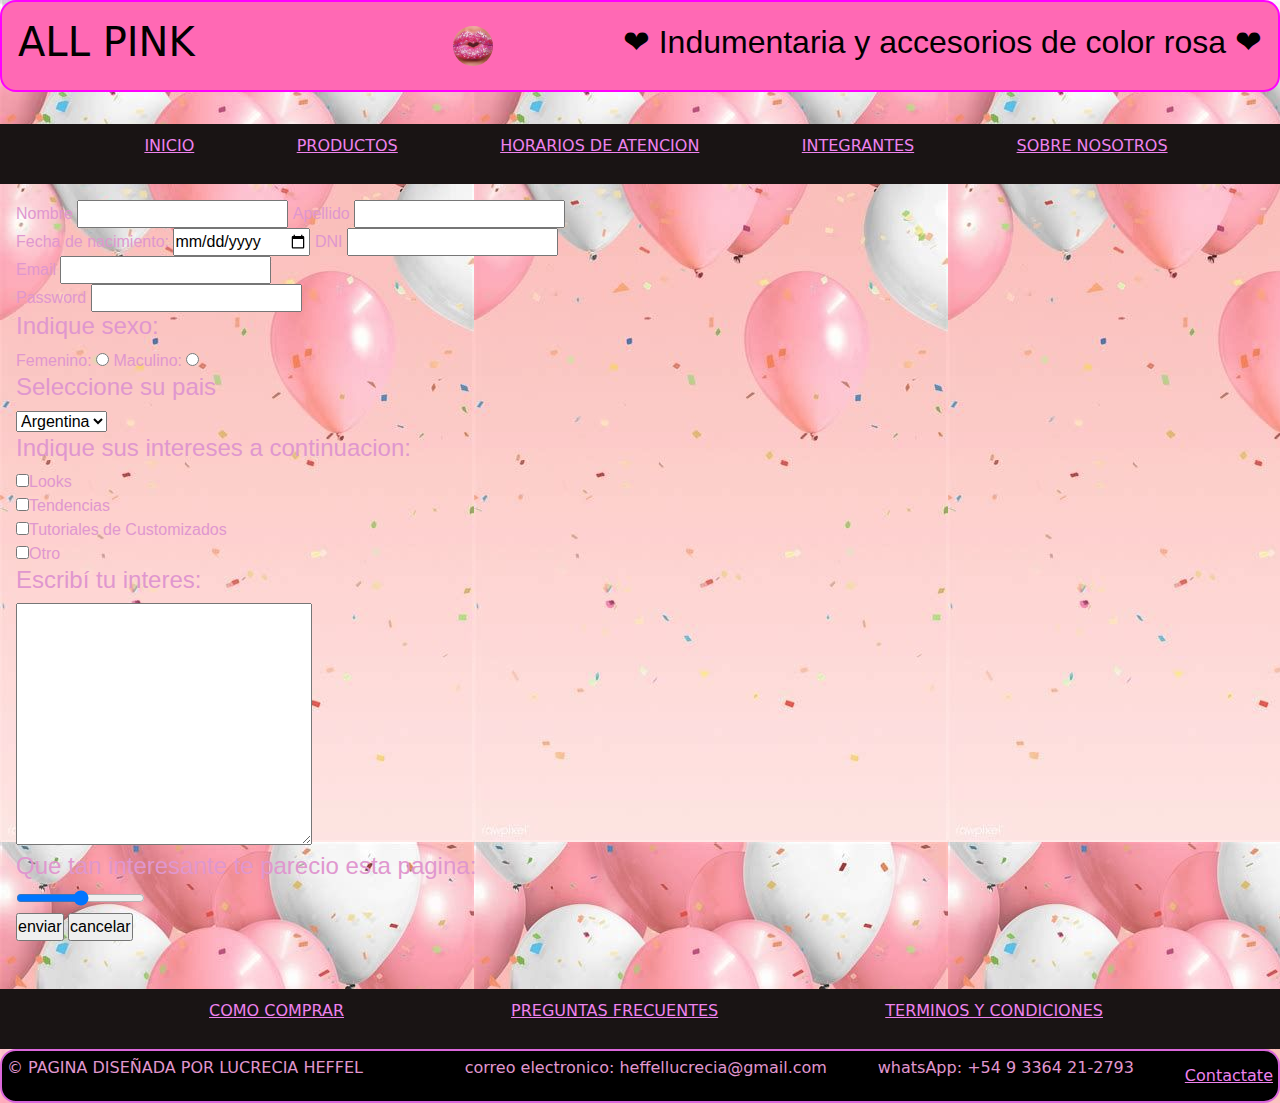
<file: PAGINAS/contacto.html>
<!DOCTYPE html>
<html lang="en">
<head>
    <meta charset="UTF-8">
    <meta name="viewport" content="width=device-width, initial-scale=1.0">
    <title>CONTACTO</title>
    <link href="https://cdn.jsdelivr.net/npm/bootstrap@5.3.3/dist/css/bootstrap.min.css" rel="stylesheet" integrity="sha384-QWTKZyjpPEjISv5WaRU9OFeRpok6YctnYmDr5pNlyT2bRjXh0JMhjY6hW+ALEwIH" crossorigin="anonymous">
    <link rel="stylesheet" href="../style.css">
</head>
<body>
    <header>
        <h1 style="color: black;">ALL PINK</h1>
        <a href="../index.html"></a>
        <img src="../IMAGENES/logo.jpg" width="50" alt="LABIOS ROSADOS CON GLITTER" class="imgLogo">
        <h2 style="color: black;">&#x2764 Indumentaria y accesorios de color rosa &#x2764</h2>
    </header>
        <nav>
            <ul>
                <li><a href="../index.html">INICIO</a></li>
                <li><a href="./productos.html">PRODUCTOS</a></li>
                <li><a href="./horariosdeatencion.html">HORARIOS DE ATENCION</a> </li>
                <li><a href="./integrantes.html">INTEGRANTES</a> </li>
                <li><a href="./sobreesteespacio.html">SOBRE NOSOTROS</a></li>
            </ul>
        </nav>
    <main>
        <!--form para insertar un formulario (action y method atributos para enviar y procesar datos, se deja en blanco o borra
            porque no lo vemos en este curso), imput inserta un control-->
       <form method="" action="" class="formulario">
            <label for="nombre">Nombre</label>
            <!--imput inserta un control, los atributos usados son: type (text que dibuja una caja de texto, 
                date permite seleccionar una fecha, number, email, password caja de texto de contenido no visible, radio que permite elegir una sola opcion,
                checkbox que permite elegir  varias opciones, range, submit que dibuja un boton que enviara algo , reset que borra los datos, 
                textarea caja de texto se usa cols y rows para dar tamaño; select dibuja ventana extendible que contiene la opciones contenida 
                dentro de la etiqueta option; name que es un valor interno, value es el valor visible )-->
            <input type="text" name="nombre" id="nombre">
            <label for="apellido">Apellido</label>
            <input type="text" name="apellido" id="apellido"><br>
            <label for="fecha_nacimiento"> Fecha de nacimiento:</label>
            <input type="date" name="fecha_nacimiento" id="fecha_nacimiento">
            <label for="dni">DNI</label>
            <input type="number" name="dni" id="dni"><br>
            <label for="email">Email</label>
            <input type="email" name="email" id="email"><br>
            <label for="password">Password</label>
            <input type="password" name="password" id="password"><br>
            <h4>Indique sexo: </h4>
               Femenino: <input type="radio" name="sexo">
               Maculino: <input type="radio" name="sexo"> <br>
               <h4>Seleccione su pais </h4>
               <select name="Pais" id="pais">
                <option value="arg">Argentina</option>
                <option value="bra">Brasil</option>
                <option value="par">Paraguay</option>
                <option value="uru">Uruguay</option>
                <option value="chi">Chile</option>
                <option value="otr">Otro</option>
               </select>
               <br>
            <h4>Indique sus intereses a continuacion:</h4>
                <input type="checkbox"name="Ideas de looks">Looks <br>
                <input type="checkbox" name="Tendencias">Tendencias <br>
                <input type="checkbox" name="tutoriales customizados">Tutoriales de Customizados <br>
                <input type="checkbox" name="otro">Otro
            <h4> Escribí tu interes: </h4>
                <textarea name="" id="" cols="30" rows="10"></textarea><br>
                <h4>Que tan interesante te parecio esta pagina: </h4>
                <input type="range"> <br>
                <input type="submit" value="enviar">
                <input type="reset" value="cancelar"><br>
        </form>          
    </main>
    <nav>
        <ul>
            <li><a href="./comocomprar.html">COMO COMPRAR</a></li>
            <li><a href="./preguntas.html">PREGUNTAS FRECUENTES</a> </li>
            <li><a href="./terminos.html">TERMINOS Y CONDICIONES</a> </li>
        </ul>
    </nav>
    <footer>
        <p >&copy; PAGINA DISEÑADA POR LUCRECIA HEFFEL<p/>
        <P >correo electronico: heffellucrecia@gmail.com</P>
        <P > whatsApp: +54 9 3364 21-2793</P>
        <a href="https://wa.me/9543364212793"> Contactate </a>
    </footer>
    <script src="https://cdn.jsdelivr.net/npm/bootstrap@5.3.3/dist/js/bootstrap.bundle.min.js" integrity="sha384-YvpcrYf0tY3lHB60NNkmXc5s9fDVZLESaAA55NDzOxhy9GkcIdslK1eN7N6jIeHz" crossorigin="anonymous"></script>    
</body>
</html>
</file>
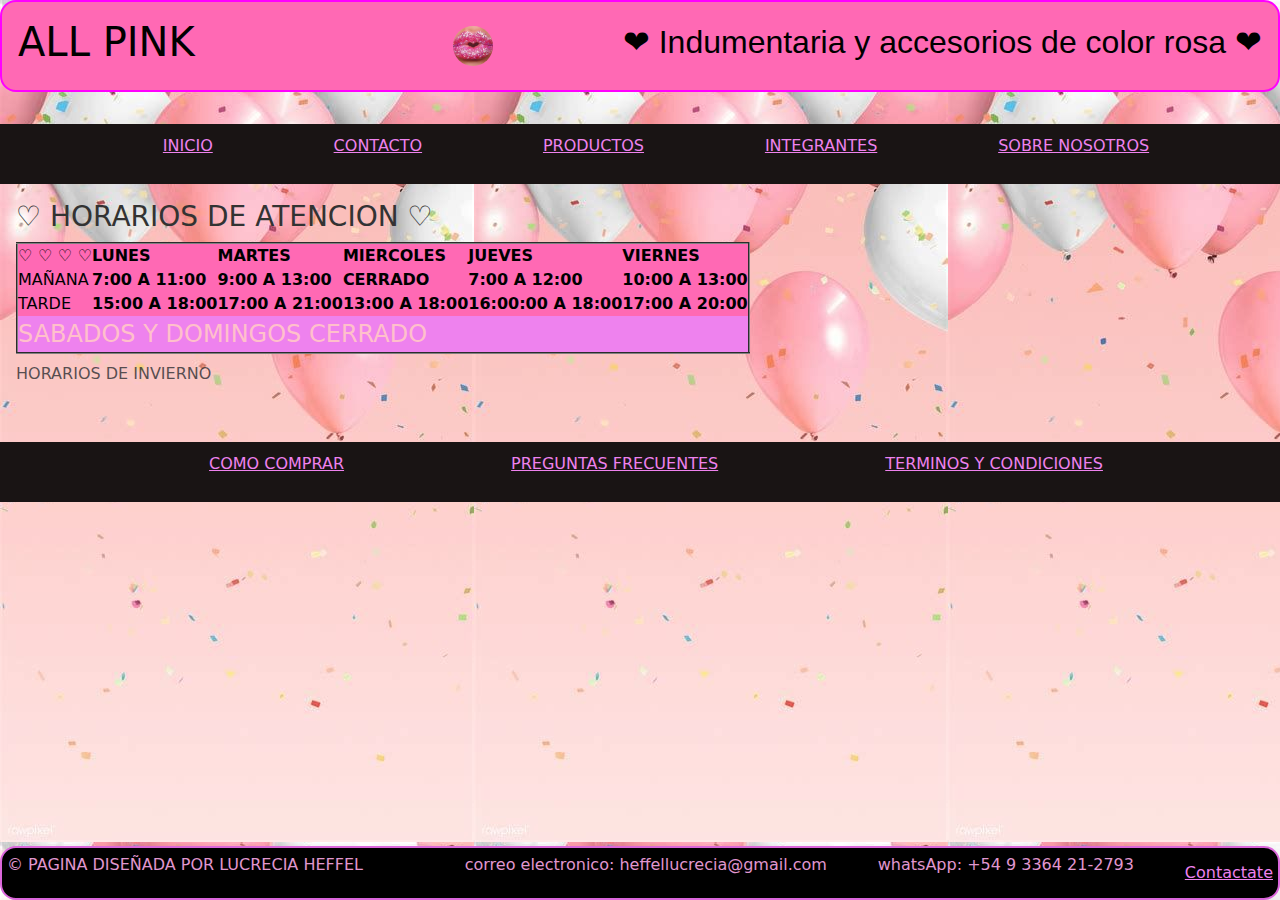
<file: PAGINAS/horariosdeatencion.html>
<!DOCTYPE html>
<html lang="en">
<head>
    <meta charset="UTF-8">
    <meta name="viewport" content="width=device-width, initial-scale=1.0">
    <title>HORARIO DE ATENCION</title>
    <link href="https://cdn.jsdelivr.net/npm/bootstrap@5.3.3/dist/css/bootstrap.min.css" rel="stylesheet" integrity="sha384-QWTKZyjpPEjISv5WaRU9OFeRpok6YctnYmDr5pNlyT2bRjXh0JMhjY6hW+ALEwIH" crossorigin="anonymous">
    <link rel="stylesheet" href="../style.css">
</head>
<body>
    <header>
        <!--h1...h6 encabezados (style="color:" cambia el color), img inserta una imagen, a para enlace-->
        <h1 style="color: black;">ALL PINK</h1>
        <a href="../index.html"></a>
        <img src="../IMAGENES/logo.jpg" width="50" alt="LABIOS ROSADOS CON GLITTER" class="imgLogo">
        <h2 style="color: black;">&#x2764 Indumentaria y accesorios de color rosa &#x2764</h2>
    </header>
        <nav>
            <!-- ul lista desordenada, li cada elemento de la lista, a enlace-->
            <ul>
                <li><a href="../index.html">INICIO</a></li>
                <li><a href="./contacto.html">CONTACTO</a> </li>
                <li><a href="./productos.html">PRODUCTOS</a></li>
                <li><a href="./integrantes.html">INTEGRANTES</a> </li>
                <li><a href="./sobreesteespacio.html">SOBRE NOSOTROS</a></li>
            </ul>
        </nav>
    <main>
        <section>
            <h3>&#x2661 HORARIOS DE ATENCION &#x2661</h3>
            <!-- table para insertar tabla, border para visualizar los bordes,bgcolor para darle color a la tabla,
             caption titulo de la tabla, tr filas, th encabezados de la tabla, td columnas, colspan fusiona columnas -->
            <table border="2" bgcolor="hotpink"> 
                <caption>HORARIOS DE INVIERNO </caption>
                <tr>
                    <th style="color: black;">&#x2661 &#x2661 &#x2661 &#x2661</td>
                    <th style="color: black;">LUNES</th>
                    <th style="color: black;">MARTES</th>
                    <th style="color: black;">MIERCOLES</th>
                    <th style="color: black;">JUEVES</th>
                    <th style="color: black;">VIERNES</th>
                </tr>
                <tr>
                    <td style="color: black;">MAÑANA</td>
                    <th style="color: black;">7:00 A 11:00</th>
                    <th style="color: black;">9:00 A 13:00</th>
                    <th style="color: black;">CERRADO</th>
                    <th style="color: black;">7:00 A 12:00</th>
                    <th style="color: black;">10:00 A 13:00</th>
                </tr>
                <tr>
                    <td style="color: black;">TARDE</td>
                    <th style="color: black;">15:00 A 18:00</th>
                    <th style="color: black;">17:00 A 21:00</th>
                    <th style="color: black;">13:00 A 18:00</th>
                    <th style="color: black;">16:00:00 A 18:00</th>
                    <th style="color: black;">17:00 A 20:00</th>
                </tr>
                <tr>
                    <td colspan="6" class="parrafoConEstilosDiferentes">SABADOS Y DOMINGOS CERRADO </td>
                </tr>
            </table>
        </section>
    </main>
    <nav>
        <ul>
            <li><a href="./comocomprar.html">COMO COMPRAR</a></li>
            <li><a href="./preguntas.html">PREGUNTAS FRECUENTES</a> </li>
            <li><a href="./terminos.html">TERMINOS Y CONDICIONES</a> </li>
        </ul> 
    </nav>
    <footer>
        <p >&copy; PAGINA DISEÑADA POR LUCRECIA HEFFEL<p/>
        <P >correo electronico: heffellucrecia@gmail.com</P>
        <P > whatsApp: +54 9 3364 21-2793</P>
        <a href="https://wa.me/9543364212793"> Contactate </a>
    </footer>
    <script src="https://cdn.jsdelivr.net/npm/bootstrap@5.3.3/dist/js/bootstrap.bundle.min.js" integrity="sha384-YvpcrYf0tY3lHB60NNkmXc5s9fDVZLESaAA55NDzOxhy9GkcIdslK1eN7N6jIeHz" crossorigin="anonymous"></script>    
</body>
</html>
</file>
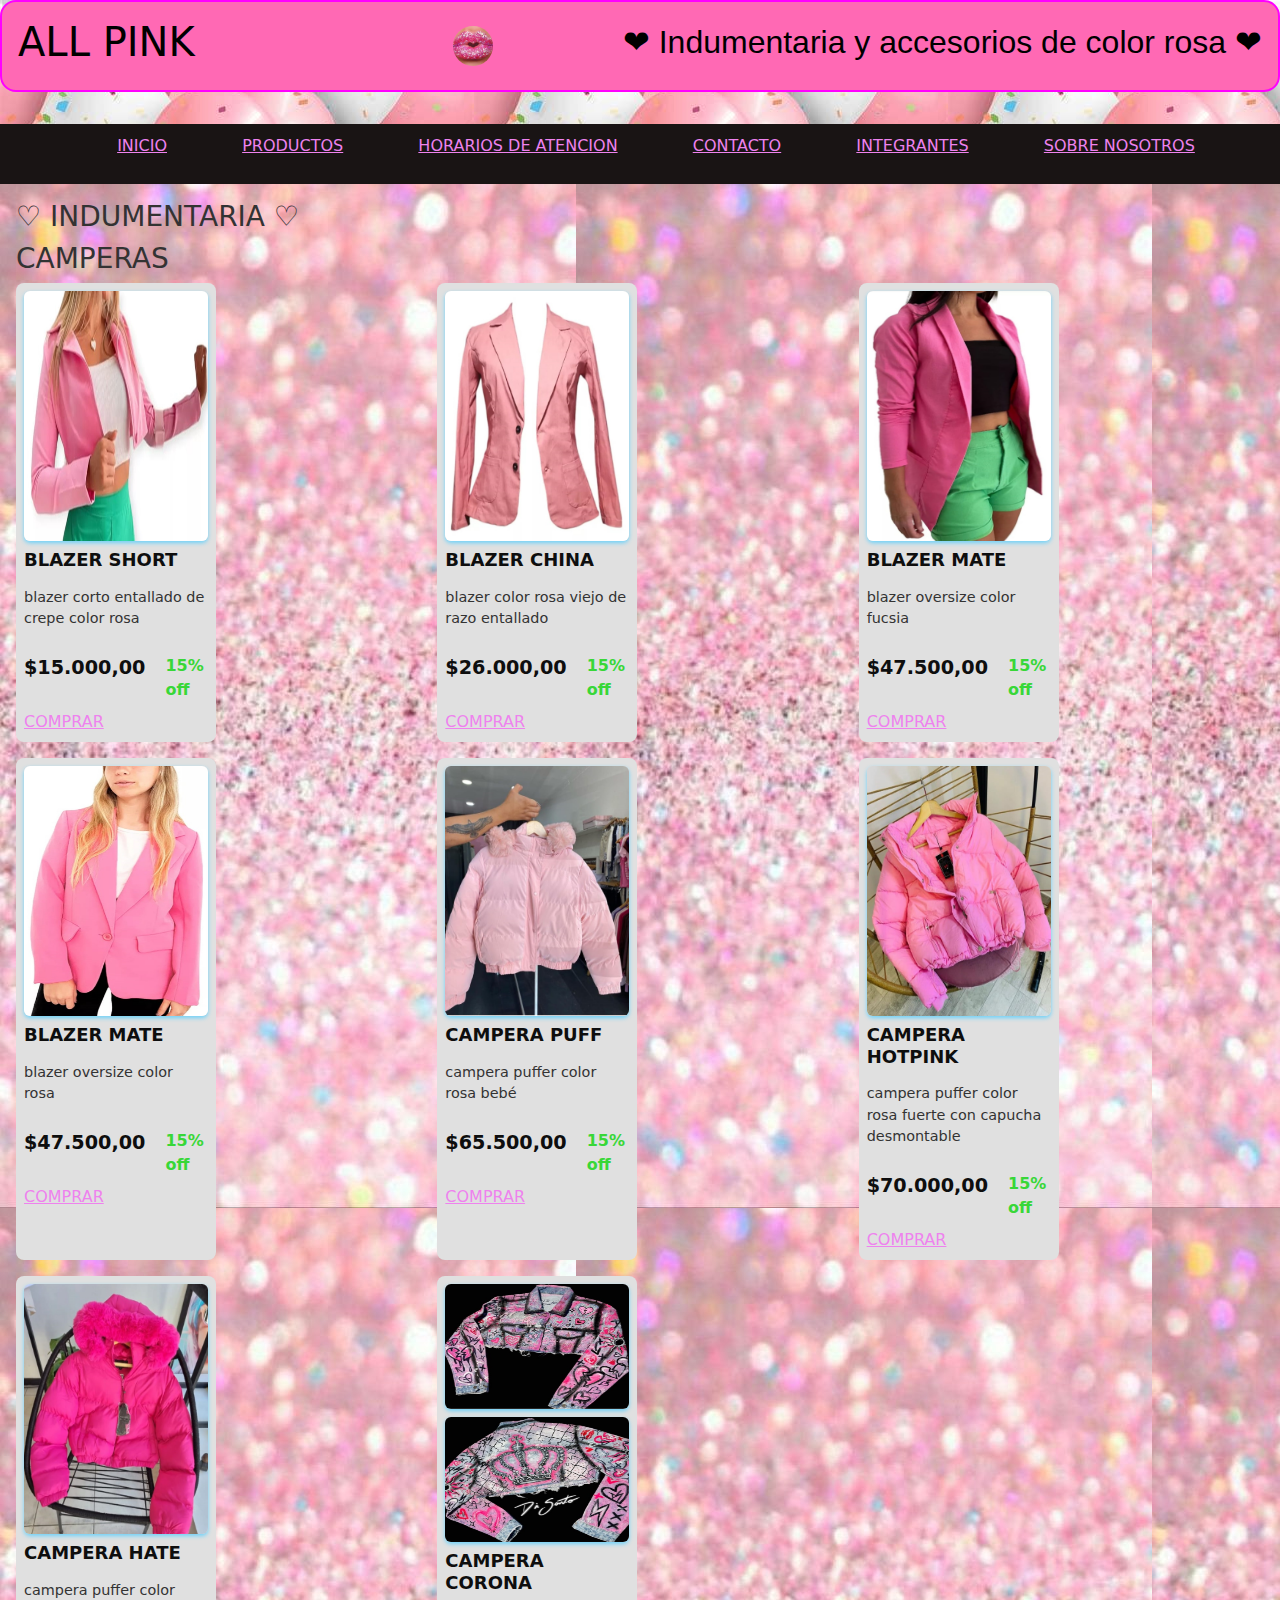
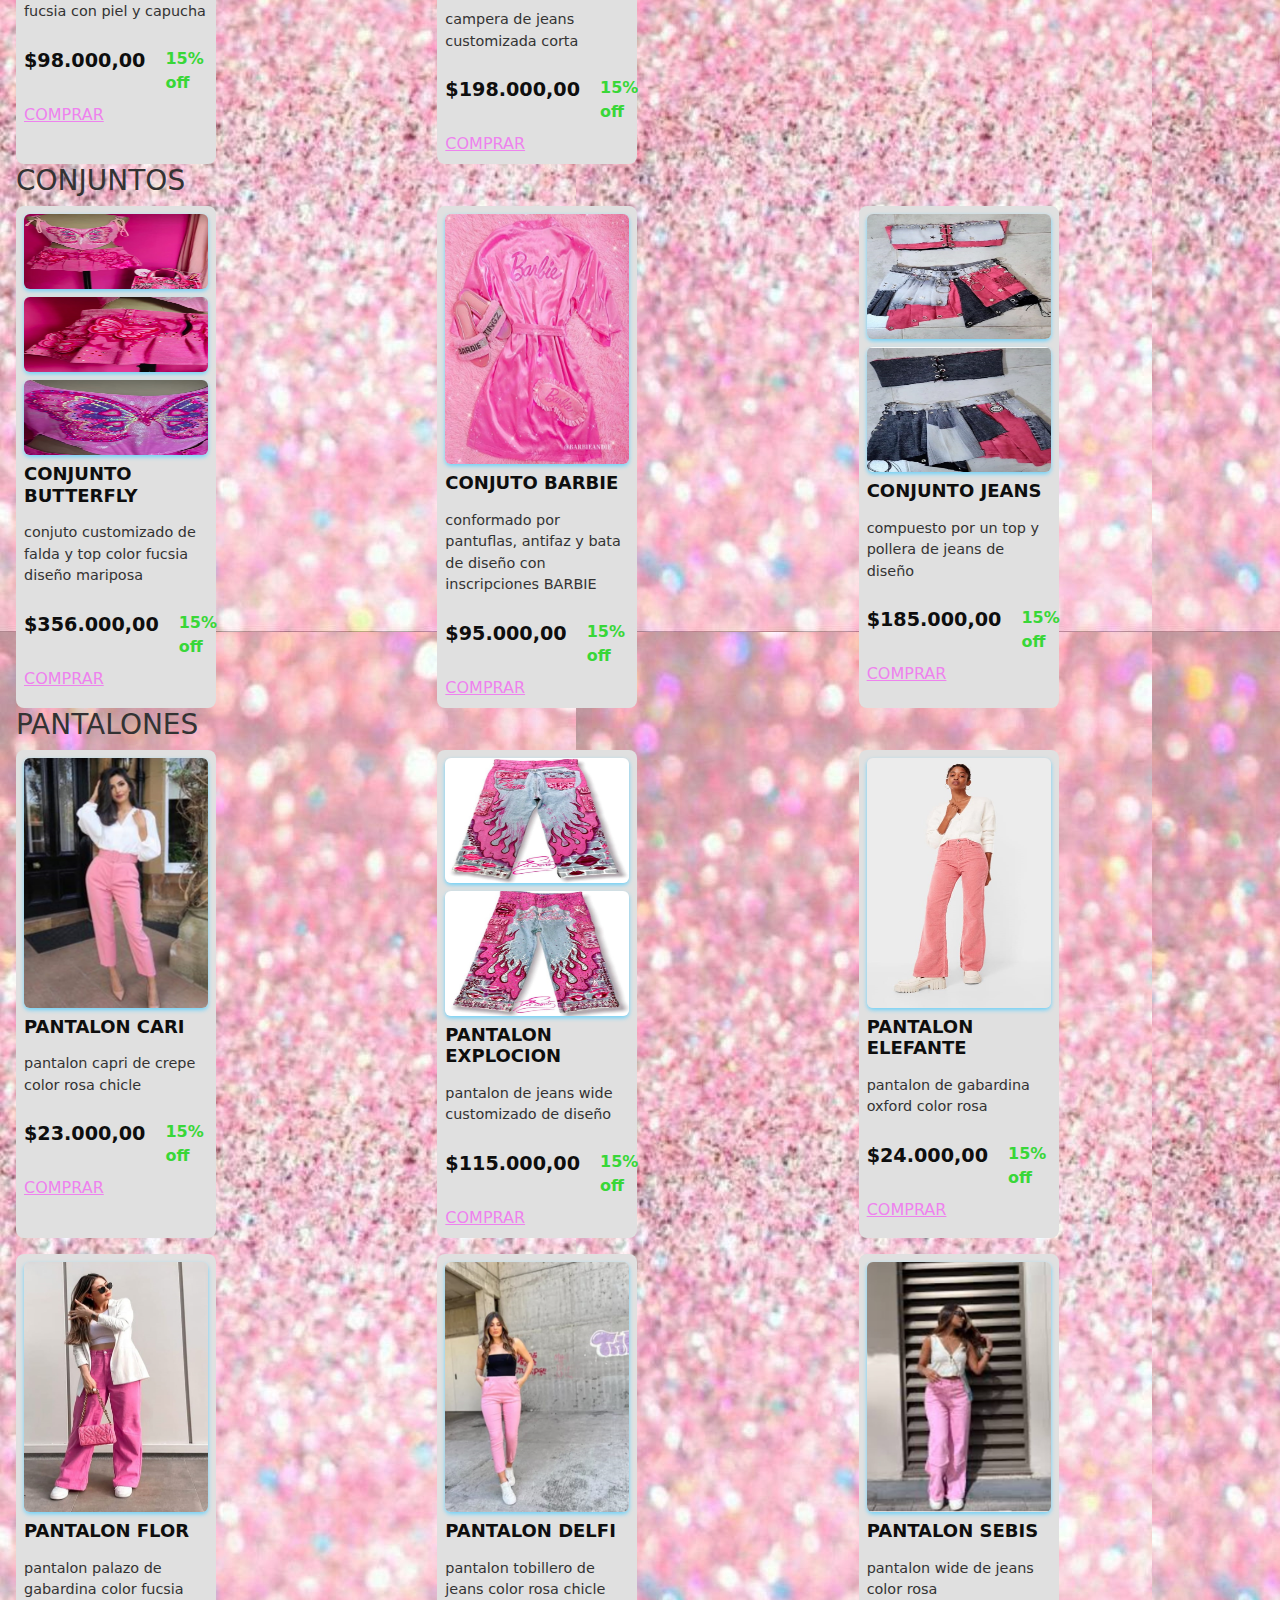
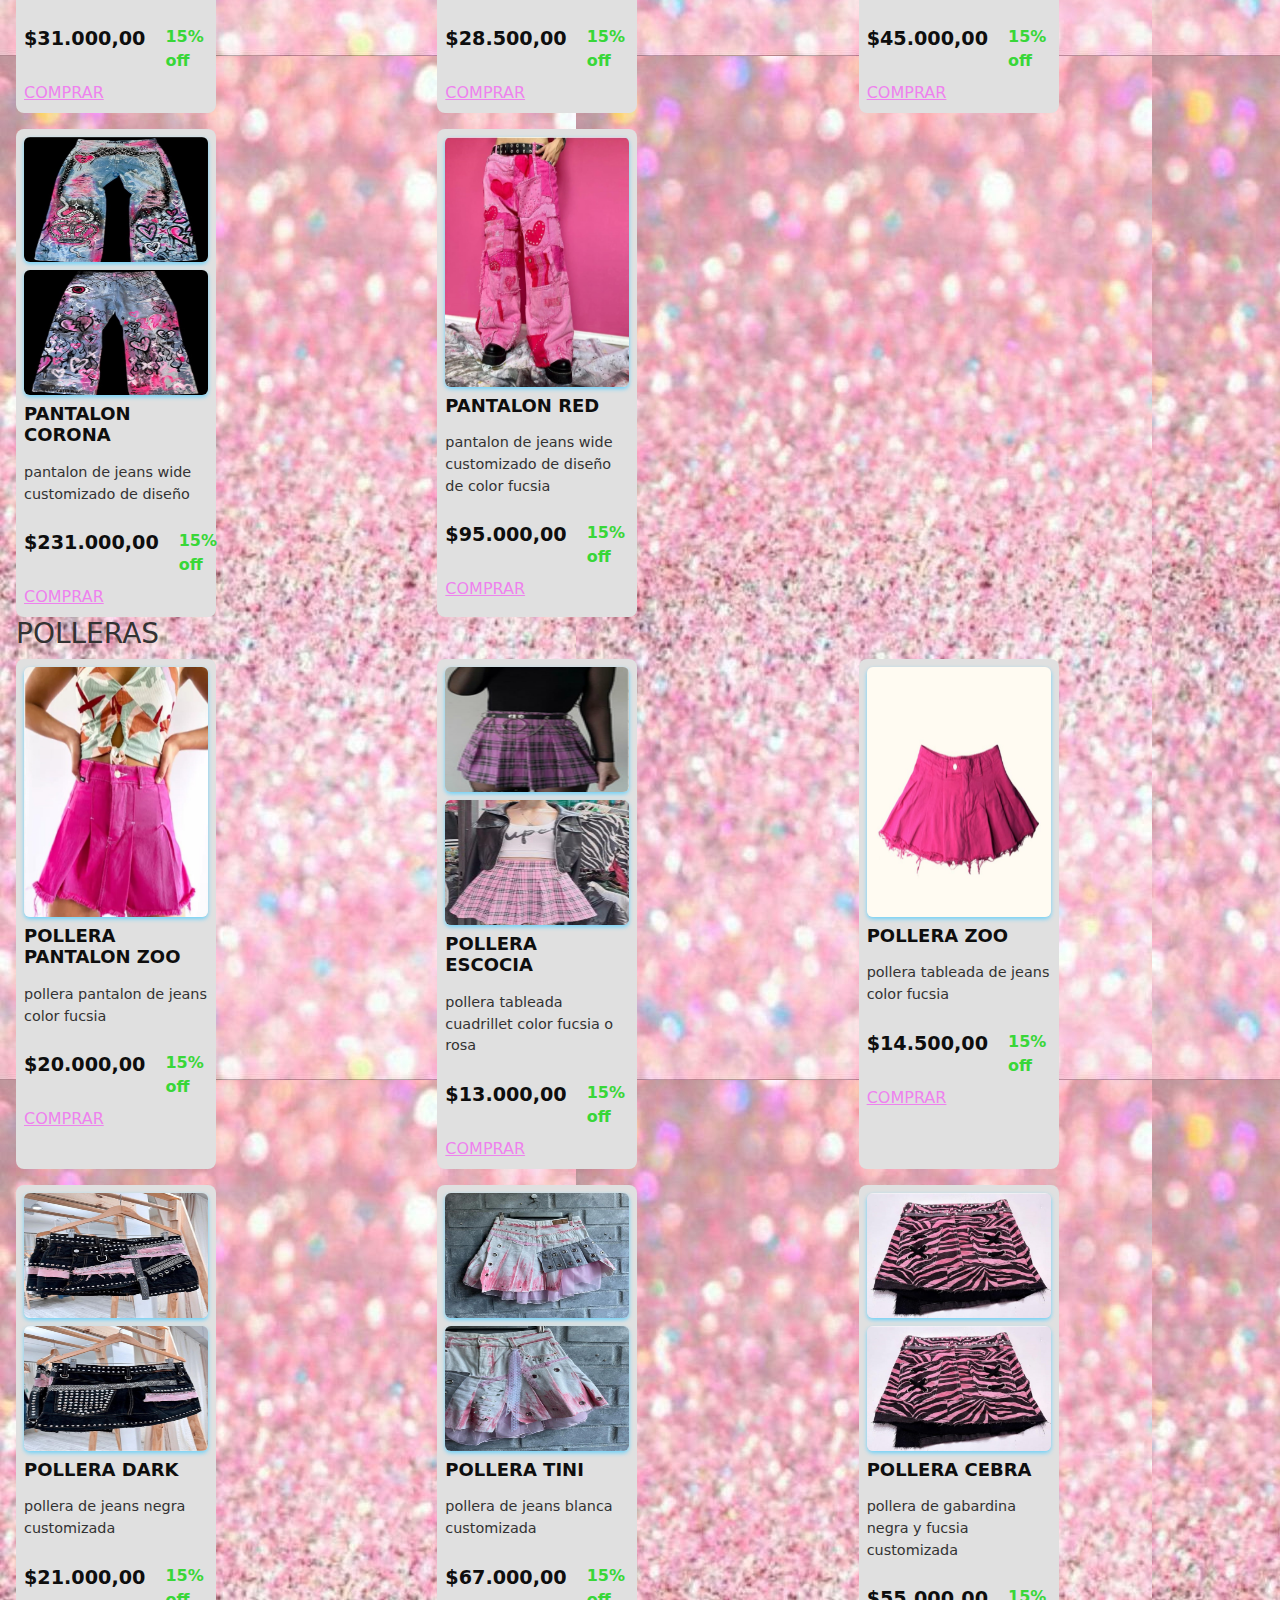
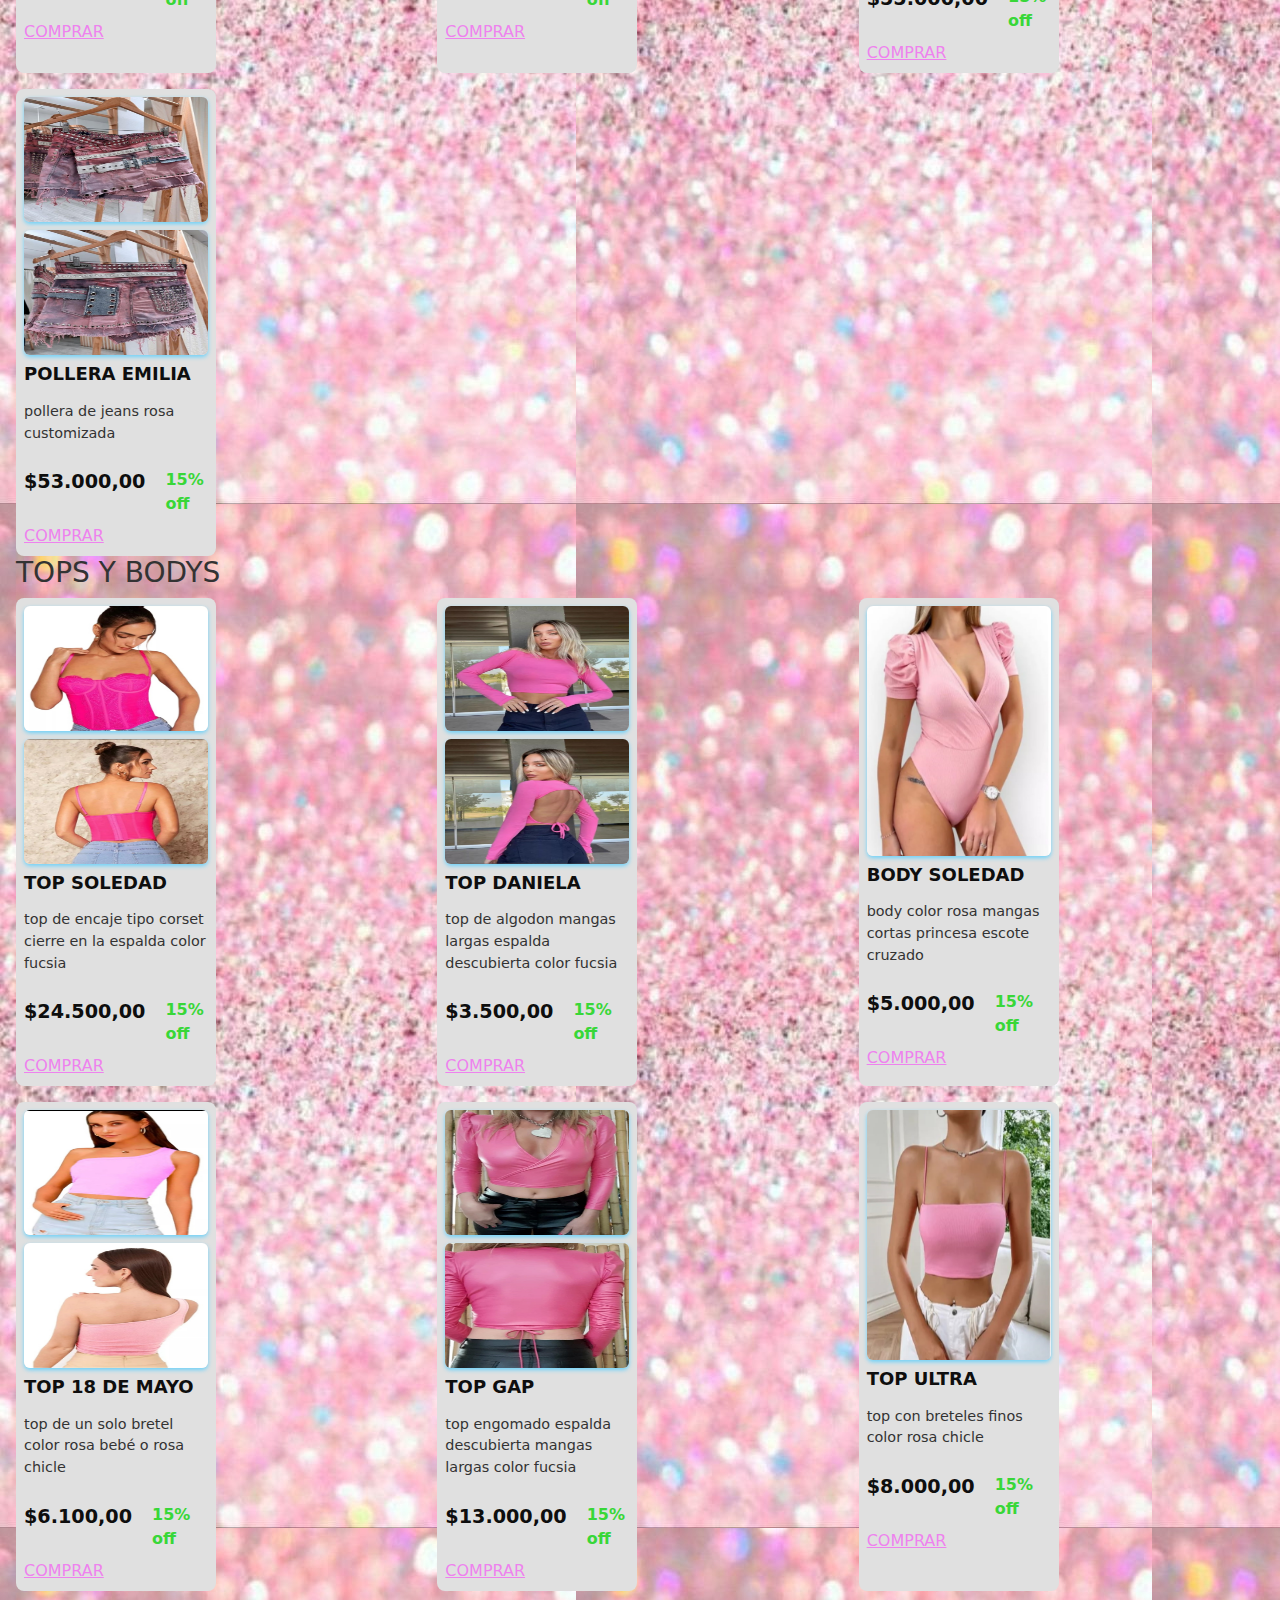
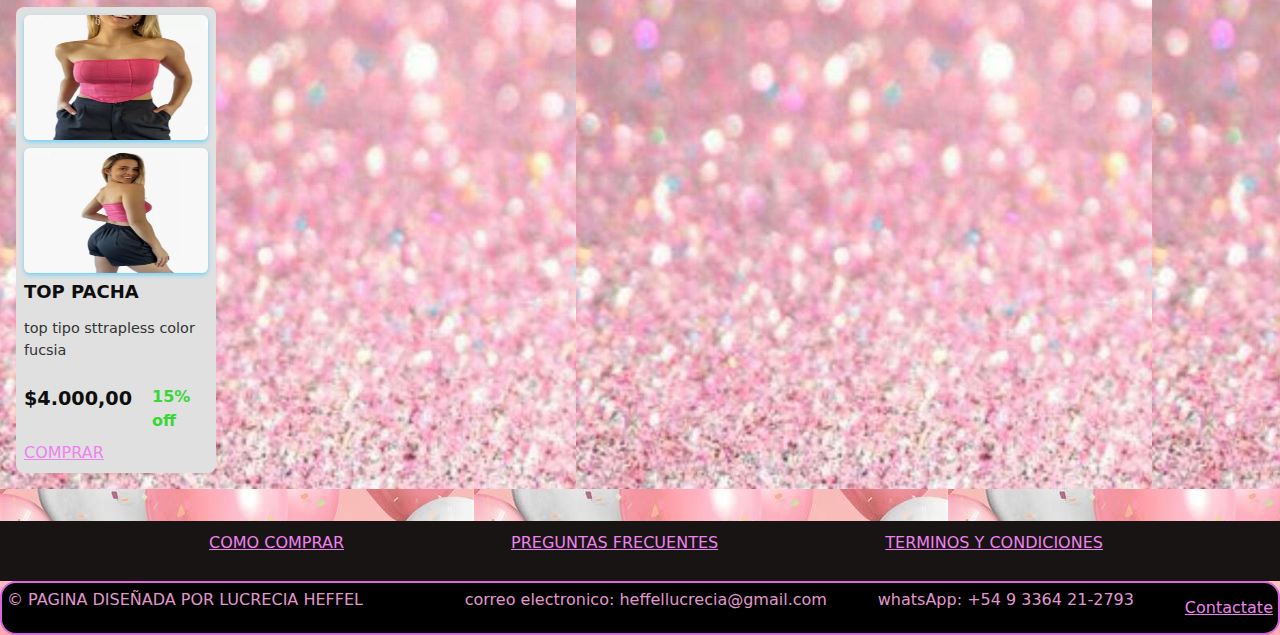
<file: PAGINAS/indumentaria.html>
<!DOCTYPE html>
<html lang="en">
<head>
    <meta charset="UTF-8">
    <meta name="viewport" content="width=device-width, initial-scale=1.0">
    <title>INDUMENTARIA</title>
    <link href="https://cdn.jsdelivr.net/npm/bootstrap@5.3.3/dist/css/bootstrap.min.css" rel="stylesheet" integrity="sha384-QWTKZyjpPEjISv5WaRU9OFeRpok6YctnYmDr5pNlyT2bRjXh0JMhjY6hW+ALEwIH" crossorigin="anonymous">
    <link rel="stylesheet" href="../style.css">
</head>
<body>
  <header>
    <h1 style="color: black;">ALL PINK</h1>
    <a href="../index.html"></a>
    <img src="../IMAGENES/logo.jpg" width="50" alt="LABIOS ROSADOS CON GLITTER" class="imgLogo">
    <h2 style="color: black;">&#x2764 Indumentaria y accesorios de color rosa &#x2764</h2>
</header>
     <nav>
      <ul>
          <li><a href="../index.html">INICIO</a></li>
          <li><a href="./productos.html">PRODUCTOS</a></li>
          <li><a href="./horariosdeatencion.html">HORARIOS DE ATENCION</a> </li>
          <li><a href="./contacto.html">CONTACTO</a> </li>
          <li><a href="./integrantes.html">INTEGRANTES</a> </li>
          <li><a href="./sobreesteespacio.html">SOBRE NOSOTROS</a></li>
      </ul>
  </nav>
    <main class="cuerpo">
        <h3>&#x2661 INDUMENTARIA &#x2661</h3>
        <section>
          <arTicle>
            <h3>CAMPERAS</h3>
            <div class="cardsContainer">
              <div class="cardBody">
              <img src="../IMAGENES/imagenes trabajo final/ropa/camperas/blazer corto.jpg" width= "150" height="250" alt= "blazer corto" class="cardImage">
              <h6 class="cardTitle">BLAZER SHORT</h6>
              <p class="cardInfo">blazer corto entallado de crepe color rosa</p>
                <div class="producCardPrice">
                <b>$15.000,00</b>
                <span>15% off</span>
                </div>
              <a href="https://wa.me/9543364212793"> COMPRAR </a>
            </div>
              <div class="cardBody">
                <img src="../IMAGENES/imagenes trabajo final/ropa/camperas/blazer entallado rosa viejo.jpg" width= "150" height="250" alt="blazer entallado" class="cardImage">
                <h6 class="cardTitle">BLAZER CHINA</h6>
                <p class="cardInfo">blazer color rosa viejo de razo entallado</p>
                  <div class="producCardPrice">
                  <b>$26.000,00</b>
                  <span>15% off</span>
                  </div>
                <a href="https://wa.me/9543364212793"> COMPRAR </a>
              </div>
                <div class="cardBody">
                  <img src="../IMAGENES/imagenes trabajo final/ropa/camperas/blazer fucsia 1.jpg " width= "150" height="250" alt="blazer fucsia" class="cardImage">
                  <h6 class="cardTitle">BLAZER MATE</h6>
                  <p class="cardInfo">blazer oversize color fucsia</p>
                    <div class="producCardPrice">
                    <b>$47.500,00</b>
                    <span>15% off</span>
                    </div>
                  <a href="https://wa.me/9543364212793"> COMPRAR </a>
                </div>
                  <div class="cardBody">
                    <img src="../IMAGENES/imagenes trabajo final/ropa/camperas/blazer rosa 1.jpg" width= "150" height="250" alt="blazer oversize" class="cardImage">
                    <h6 class="cardTitle">BLAZER MATE</h6>
                    <p class="cardInfo">blazer oversize color rosa</p>
                      <div class="producCardPrice">
                      <b>$47.500,00</b>
                      <span>15% off</span>
                      </div>
                  <a href="https://wa.me/9543364212793"> COMPRAR </a>
                </div>
                  <div class="cardBody">
                    <img src="../IMAGENES/imagenes trabajo final/ropa/camperas/campera 4.jpg" width= "150" height="250" alt="campera puffer" class="cardImage">
                    <h6 class="cardTitle">CAMPERA PUFF</h6>
                    <p class="cardInfo">campera puffer color rosa bebé</p>
                      <div class="producCardPrice">
                      <b>$65.500,00</b>
                      <span>15% off</span>
                      </div>
                    <a href="https://wa.me/9543364212793"> COMPRAR </a>
                  </div>
                    <div class="cardBody">
                      <img src="../IMAGENES/imagenes trabajo final/ropa/camperas/ropa 24.jpg" width= "150" height="250" alt="campera fucsia" class="cardImage">
                      <h6 class="cardTitle">CAMPERA HOTPINK</h6>
                      <p class="cardInfo">campera puffer color rosa fuerte con capucha desmontable</p>
                        <div class="producCardPrice">
                        <b>$70.000,00</b>
                        <span>15% off</span>
                        </div>
                      <a href="https://wa.me/9543364212793"> COMPRAR </a>
                    </div>
                    <div class="cardBody">
                      <img src="../IMAGENES/imagenes trabajo final/ropa/camperas/ropa 25.jpg" width= "150" height="250" alt="campera piel" class="cardImage">
                      <h6 class="cardTitle">CAMPERA HATE</h6>
                      <p class="cardInfo">campera puffer color fucsia con piel y capucha</p>
                        <div class="producCardPrice">
                        <b>$98.000,00</b>
                        <span>15% off</span>
                        </div>
                      <a href="https://wa.me/9543364212793"> COMPRAR </a>
                    </div>
                    <div class="cardBody">
                      <img src="../IMAGENES/imagenes trabajo final/ropa/camperas/ropa 47.jpg" width= "75" height="125" alt="campera customizada" class="cardImage">
                      <img src="../IMAGENES/imagenes trabajo final/ropa/camperas/ropa 46.jpg" width= "75" height="125" alt="campera customizada" class="cardImage">
                      <h6 class="cardTitle">CAMPERA CORONA </h6>
                      <p class="cardInfo">campera de jeans customizada corta</p>
                        <div class="producCardPrice">
                        <b>$198.000,00</b>
                        <span>15% off</span>
                        </div>
                      <a href="https://wa.me/9543364212793"> COMPRAR </a>
                    </div>
                    </div>
          </article>       
          <article>
            <h3>CONJUNTOS</h3>
            <div class="cardsContainer">
              <div class="cardBody">
                <img src="../IMAGENES/imagenes trabajo final/ropa/conjuntos/ropa 21.jpg" width= "50" height="75" alt="pollera y top" class="cardImage">
                <img src="../IMAGENES/imagenes trabajo final/ropa/conjuntos/ropa 20.jpg" width= "50" height="75" alt="pollera y top" class="cardImage">
                <img src="../IMAGENES/imagenes trabajo final/ropa/conjuntos/ropa 16.jpg" width= "50" height="75" alt="pollera y top" class="cardImage">
                      <h6 class="cardTitle">CONJUNTO BUTTERFLY</h6>
                      <p class="cardInfo">conjuto customizado de falda y top color fucsia diseño mariposa</p>
                        <div class="producCardPrice">
                        <b>$356.000,00</b>
                        <span>15% off</span>
                        </div>
                      <a href="https://wa.me/9543364212793"> COMPRAR </a>
                    </div>
                    <div class="cardBody">
                      <img src="../IMAGENES/imagenes trabajo final/ropa/conjuntos/ropa 32.jpg" width= "150" height="250" alt="havaianas" class="cardImage">
                      <h6 class="cardTitle">CONJUTO BARBIE</h6>
                      <p class="cardInfo">conformado por pantuflas, antifaz y bata de diseño con inscripciones BARBIE</p>
                        <div class="producCardPrice">
                        <b>$95.000,00</b>
                        <span>15% off</span>
                        </div>
                      <a href="https://wa.me/9543364212793"> COMPRAR </a>
                    </div>     
                    <div class="cardBody">
                      <img src="../IMAGENES/imagenes trabajo final/ropa/conjuntos/ropa 38.jpg" width= "75" height="125" alt="conjunto" class="cardImage">
                      <img src="../IMAGENES/imagenes trabajo final/ropa/conjuntos/ropa 40.jpg" width= "75" height="125" alt="conjunto" class="cardImage">
                      <h6 class="cardTitle">CONJUNTO JEANS</h6>
                      <p class="cardInfo">compuesto por un top y pollera de jeans de diseño</p>
                        <div class="producCardPrice">
                        <b>$185.000,00</b>
                        <span>15% off</span>
                        </div>
                      <a href="https://wa.me/9543364212793"> COMPRAR </a>
                    </div> 
              </div>
        </article>
        <article>
          <h3>PANTALONES</h3>
          <div class="cardsContainer">
            <div class="cardBody">
              <img src="../IMAGENES/imagenes trabajo final/ropa/pantalones/pantalon capri rosa chicle.jpg" width= "150" height="250" alt="capri rosas" class="cardImage">
                    <h6 class="cardTitle">PANTALON CARI</h6>
                    <p class="cardInfo">pantalon capri de crepe color rosa chicle</p>
                      <div class="producCardPrice">
                      <b>$23.000,00</b>
                      <span>15% off</span>
                      </div>
                    <a href="https://wa.me/9543364212793"> COMPRAR </a>
                  </div>
                  <div class="cardBody">
                    <img src="../IMAGENES/imagenes trabajo final/ropa/pantalones/ropa 39.jpg" width= "75" height="125" alt="jeans wide" class="cardImage">
                    <img src="../IMAGENES/imagenes trabajo final/ropa/pantalones/ropa 44.jpg" width= "75" height="125" alt="jeans wide" class="cardImage">
                    <h6 class="cardTitle">PANTALON EXPLOCION</h6>
                    <p class="cardInfo">pantalon de jeans wide customizado de diseño</p>
                      <div class="producCardPrice">
                      <b>$115.000,00</b>
                      <span>15% off</span>
                      </div>
                    <a href="https://wa.me/9543364212793"> COMPRAR </a>
                  </div>     
                  <div class="cardBody">
                    <img src="../IMAGENES/imagenes trabajo final/ropa/pantalones/pantalon oxford rosa.jpg" width= "150" height="250" alt="pantalon rosa" class="cardImage">
                    <h6 class="cardTitle">PANTALON ELEFANTE</h6>
                    <p class="cardInfo">pantalon de gabardina oxford color rosa</p>
                      <div class="producCardPrice">
                      <b>$24.000,00</b>
                      <span>15% off</span>
                      </div>
                    <a href="https://wa.me/9543364212793"> COMPRAR </a>
                  </div> 
                  <div class="cardBody">
                    <img src="../IMAGENES/imagenes trabajo final/ropa/pantalones/pantalon palazo fucsia.jpg" width= "150" height="250" alt="palazo fucsia" class="cardImage">
                    <h6 class="cardTitle">PANTALON FLOR</h6>
                    <p class="cardInfo">pantalon palazo de gabardina color fucsia</p>
                      <div class="producCardPrice">
                      <b>$31.000,00</b>
                      <span>15% off</span>
                      </div>
                    <a href="https://wa.me/9543364212793"> COMPRAR </a>
                  </div> 
                  <div class="cardBody">
                    <img src="../IMAGENES/imagenes trabajo final/ropa/pantalones/pantalon tobillero rosa chicle.jpg" width= "150" height="250" alt="tobillero" class="cardImage">
                    <h6 class="cardTitle">PANTALON DELFI</h6>
                    <p class="cardInfo">pantalon tobillero de jeans color rosa chicle</p>
                      <div class="producCardPrice">
                      <b>$28.500,00</b>
                      <span>15% off</span>
                      </div>
                    <a href="https://wa.me/9543364212793"> COMPRAR </a>
                  </div>
                  <div class="cardBody">
                    <img src="../IMAGENES/imagenes trabajo final/ropa/pantalones/pantalon wide leg rosa.jpg" width= "150" height="250" alt="jeans wide rosa" class="cardImage">
                    <h6 class="cardTitle">PANTALON SEBIS</h6>
                    <p class="cardInfo">pantalon wide de jeans color rosa</p>
                      <div class="producCardPrice">
                      <b>$45.000,00</b>
                      <span>15% off</span>
                      </div>
                    <a href="https://wa.me/9543364212793"> COMPRAR </a>
                  </div>
                  <div class="cardBody">
                    <img src="../IMAGENES/imagenes trabajo final/ropa/pantalones/ropa 45.jpg" width= "75" height="125" alt="jean customizado" class="cardImage">
                    <img src="../IMAGENES/imagenes trabajo final/ropa/pantalones/ropa 48.jpg" width= "75" height="125" alt="jean customizado" class="cardImage">
                    <h6 class="cardTitle">PANTALON CORONA</h6>
                    <p class="cardInfo">pantalon de jeans  wide customizado de diseño</p>
                      <div class="producCardPrice">
                      <b>$231.000,00</b>
                      <span>15% off</span>
                      </div>
                    <a href="https://wa.me/9543364212793"> COMPRAR </a>
                  </div>
                  <div class="cardBody">
                    <img src="../IMAGENES/imagenes trabajo final/ropa/pantalones/ropa 51 .jpg" width= "150" height="250" alt="jeans wide" class="cardImage">
                    <h6 class="cardTitle">PANTALON RED</h6>
                    <p class="cardInfo">pantalon de jeans wide customizado de diseño de color fucsia</p>
                      <div class="producCardPrice">
                      <b>$95.000,00</b>
                      <span>15% off</span>
                      </div>
                    <a href="https://wa.me/9543364212793"> COMPRAR </a>
                  </div>
            </div>
        </article>
        <arTicle>
          <h3>POLLERAS</h3>
          <div class="cardsContainer">
            <div class="cardBody">
            <img src="../IMAGENES/imagenes trabajo final/ropa/polleras/pantalon pollera fucsia.jpg" width= "150" height="250" alt= "pollera fucsia" class="cardImage">
            <h6 class="cardTitle">POLLERA PANTALON ZOO</h6>
            <p class="cardInfo">pollera pantalon de jeans color fucsia</p>
              <div class="producCardPrice">
              <b>$20.000,00</b>
              <span>15% off</span>
              </div>
            <a href="https://wa.me/9543364212793"> COMPRAR </a>
          </div>
            <div class="cardBody">
              <img src="../IMAGENES/imagenes trabajo final/ropa/polleras/pollera tableada cuadrille fucsia.jpg" width= "75" height="125" alt="pollera escocesa" class="cardImage">
              <img src="../IMAGENES/imagenes trabajo final/ropa/polleras/pollera tableada cuadrillet rosa.jpg" width= "75" height="125" alt="pollera escocesa" class="cardImage">
              <h6 class="cardTitle">POLLERA ESCOCIA</h6>
              <p class="cardInfo">pollera tableada cuadrillet color fucsia o rosa</p>
                <div class="producCardPrice">
                <b>$13.000,00</b>
                <span>15% off</span>
                </div>
              <a href="https://wa.me/9543364212793"> COMPRAR </a>
            </div>
              <div class="cardBody">
                <img src="../IMAGENES/imagenes trabajo final/ropa/polleras/pollera tableada fucsia.jpg" width= "150" height="250" alt="pollera fucsia" class="cardImage">
                <h6 class="cardTitle">POLLERA ZOO</h6>
                <p class="cardInfo">pollera tableada de jeans color fucsia</p>
                  <div class="producCardPrice">
                  <b>$14.500,00</b>
                  <span>15% off</span>
                  </div>
                <a href="https://wa.me/9543364212793"> COMPRAR </a>
              </div>
                <div class="cardBody">
                  <img src="../IMAGENES/imagenes trabajo final/ropa/polleras/ropa 28.jpg" width= "75" height="125" alt="pollera negra" class="cardImage">
                  <img src="../IMAGENES/imagenes trabajo final/ropa/polleras/roopa 28.jpg" width= "75" height="125" alt="pollera negra" class="cardImage">
                  <h6 class="cardTitle">POLLERA DARK</h6>
                  <p class="cardInfo">pollera de jeans negra customizada</p>
                    <div class="producCardPrice">
                    <b>$21.000,00</b>
                    <span>15% off</span>
                    </div>
                <a href="https://wa.me/9543364212793"> COMPRAR </a>
              </div>
              <div class="cardBody">
                <img src="../IMAGENES/imagenes trabajo final/ropa/polleras/ropa 1 3.jpg" width= "75" height="125" alt="pollera" class="cardImage">
                <img src="../IMAGENES/imagenes trabajo final/ropa/polleras/ropa 1 4.jpg" width= "75" height="125" alt="pollera" class="cardImage">
                <h6 class="cardTitle">POLLERA TINI</h6>
                <p class="cardInfo">pollera de jeans blanca customizada</p>
                  <div class="producCardPrice">
                  <b>$67.000,00</b>
                  <span>15% off</span>
                  </div>
              <a href="https://wa.me/9543364212793"> COMPRAR </a>
            </div>
                <div class="cardBody">
                  <img src="../IMAGENES/imagenes trabajo final/ropa/polleras/ropa 27.jpg" width= "75" height="125" alt="pollera de lona" class="cardImage">
                  <img src="../IMAGENES/imagenes trabajo final/ropa/polleras/ropa 27.jpg" width= "75" height="125" alt="pollera de lona" class="cardImage">
                  <h6 class="cardTitle">POLLERA CEBRA</h6>
                  <p class="cardInfo">pollera de gabardina negra y fucsia customizada</p>
                    <div class="producCardPrice">
                    <b>$55.000,00</b>
                    <span>15% off</span>
                    </div>
                  <a href="https://wa.me/9543364212793"> COMPRAR </a>
                </div>
                  <div class="cardBody">
                    <img src="../IMAGENES/imagenes trabajo final/ropa/polleras/ropa 31.jpg" width= "75" height="125" alt="pollera de diseño" class="cardImage">
                    <img src="../IMAGENES/imagenes trabajo final/ropa/polleras/ropa 33.jpg" width= "75" height="125" alt="pollera de diseño" class="cardImage">
                    <h6 class="cardTitle">POLLERA EMILIA</h6>
                    <p class="cardInfo">pollera de jeans rosa customizada</p>
                      <div class="producCardPrice">
                      <b>$53.000,00</b>
                      <span>15% off</span>
                      </div>
                    <a href="https://wa.me/9543364212793"> COMPRAR </a>
                  </div>
                </div>
        </article>  
        <arTicle>
          <h3>TOPS Y BODYS</h3>
          <div class="cardsContainer">
            <div class="cardBody">
            <img src="../IMAGENES/imagenes trabajo final/ropa/tops y bodys/1.jpg" width= "75" height="125" alt= "top encaje fucsia" class="cardImage">
            <img src="../IMAGENES/imagenes trabajo final/ropa/tops y bodys/5.jpg" width= "75" height="125" alt= "top encaje fucsia" class="cardImage">
            <h6 class="cardTitle">TOP SOLEDAD</h6>
            <p class="cardInfo">top de encaje tipo corset cierre en la espalda color fucsia</p>
              <div class="producCardPrice">
              <b>$24.500,00</b>
              <span>15% off</span>
              </div>
            <a href="https://wa.me/9543364212793"> COMPRAR </a>
          </div>
            <div class="cardBody">
              <img src="../IMAGENES/imagenes trabajo final/ropa/tops y bodys/7 (1).jpg   " width= "75" height="125" alt="top mangas largas" class="cardImage">
              <img src="../IMAGENES/imagenes trabajo final/ropa/tops y bodys/19 (3).jpg" width= "75" height="125" alt="top mangas largas" class="cardImage">
              <h6 class="cardTitle">TOP DANIELA</h6>
              <p class="cardInfo">top de algodon mangas largas espalda descubierta color fucsia</p>
                <div class="producCardPrice">
                <b>$3.500,00</b>
                <span>15% off</span>
                </div>
              <a href="https://wa.me/9543364212793"> COMPRAR </a>
            </div>
              <div class="cardBody">
                <img src="../IMAGENES/imagenes trabajo final/ropa/tops y bodys/7.jpg" width= "150" height="250" alt="body" class="cardImage">
                <h6 class="cardTitle">BODY SOLEDAD</h6>
                <p class="cardInfo">body color rosa mangas cortas princesa escote cruzado</p>
                  <div class="producCardPrice">
                  <b>$5.000,00</b>
                  <span>15% off</span>
                  </div>
                <a href="https://wa.me/9543364212793"> COMPRAR </a>
              </div>
                <div class="cardBody">
                  <img src="../IMAGENES/imagenes trabajo final/ropa/tops y bodys/10.jpg" width= "75" height="125" alt="top" class="cardImage">
                  <img src="../IMAGENES/imagenes trabajo final/ropa/tops y bodys/9.jpg " width= "75" height="125" alt="top" class="cardImage">
                  <h6 class="cardTitle">TOP 18 DE MAYO</h6>
                  <p class="cardInfo">top de un solo bretel color rosa bebé o rosa chicle</p>
                    <div class="producCardPrice">
                    <b>$6.100,00</b>
                    <span>15% off</span>
                    </div>
                <a href="https://wa.me/9543364212793"> COMPRAR </a>
              </div>
              <div class="cardBody">
                <img src="../IMAGENES/imagenes trabajo final/ropa/tops y bodys/19 (1).jpg" width= "75" height="125" alt="top engomado" class="cardImage">
                <img src="../IMAGENES/imagenes trabajo final/ropa/tops y bodys/19 (2).jpg" width= "75" height="125" alt="top engomado" class="cardImage">
                <h6 class="cardTitle">TOP GAP</h6>
                <p class="cardInfo">top engomado espalda descubierta mangas largas color fucsia</p>
                  <div class="producCardPrice">
                  <b>$13.000,00</b>
                  <span>15% off</span>
                  </div>
              <a href="https://wa.me/9543364212793"> COMPRAR </a>
            </div>
                <div class="cardBody">
                  <img src="../IMAGENES/imagenes trabajo final/ropa/tops y bodys/19 (4).jpg   " width= "150" height="250" alt="top con bretel" class="cardImage">
                  <h6 class="cardTitle">TOP ULTRA</h6>
                  <p class="cardInfo">top con breteles finos color rosa chicle</p>
                    <div class="producCardPrice">
                    <b>$8.000,00</b>
                    <span>15% off</span>
                    </div>
                  <a href="https://wa.me/9543364212793"> COMPRAR </a>
                </div>
                  <div class="cardBody">
                    <img src="../IMAGENES/imagenes trabajo final/ropa/tops y bodys/19 (5).jpg" width= "75" height="125" alt="top strapless" class="cardImage">
                    <img src="../IMAGENES/imagenes trabajo final/ropa/tops y bodys/19 (6).jpg" width= "75" height="125" alt="top strapless" class="cardImage">
                    <h6 class="cardTitle">TOP PACHA</h6>
                    <p class="cardInfo">top tipo sttrapless color fucsia</p>
                      <div class="producCardPrice">
                      <b>$4.000,00</b>
                      <span>15% off</span>
                      </div>
                    <a href="https://wa.me/9543364212793"> COMPRAR </a>
                  </div>
                </div>
        </article>            
        </section>
    </main>
    <nav>
      <ul>
          <li><a href="./comocomprar.html">COMO COMPRAR</a></li>
          <li><a href="./preguntas.html">PREGUNTAS FRECUENTES</a> </li>
          <li><a href="./terminos.html">TERMINOS Y CONDICIONES</a> </li>
      </ul>
    </nav>
    <footer>
      <p >&copy; PAGINA DISEÑADA POR LUCRECIA HEFFEL<p/>
      <P >correo electronico: heffellucrecia@gmail.com</P>
      <P > whatsApp: +54 9 3364 21-2793</P>
      <a href="https://wa.me/9543364212793"> Contactate </a>
  </footer>
    <script src="https://cdn.jsdelivr.net/npm/bootstrap@5.3.3/dist/js/bootstrap.bundle.min.js" integrity="sha384-YvpcrYf0tY3lHB60NNkmXc5s9fDVZLESaAA55NDzOxhy9GkcIdslK1eN7N6jIeHz" crossorigin="anonymous"></script>    
</body>
</html>
</file>
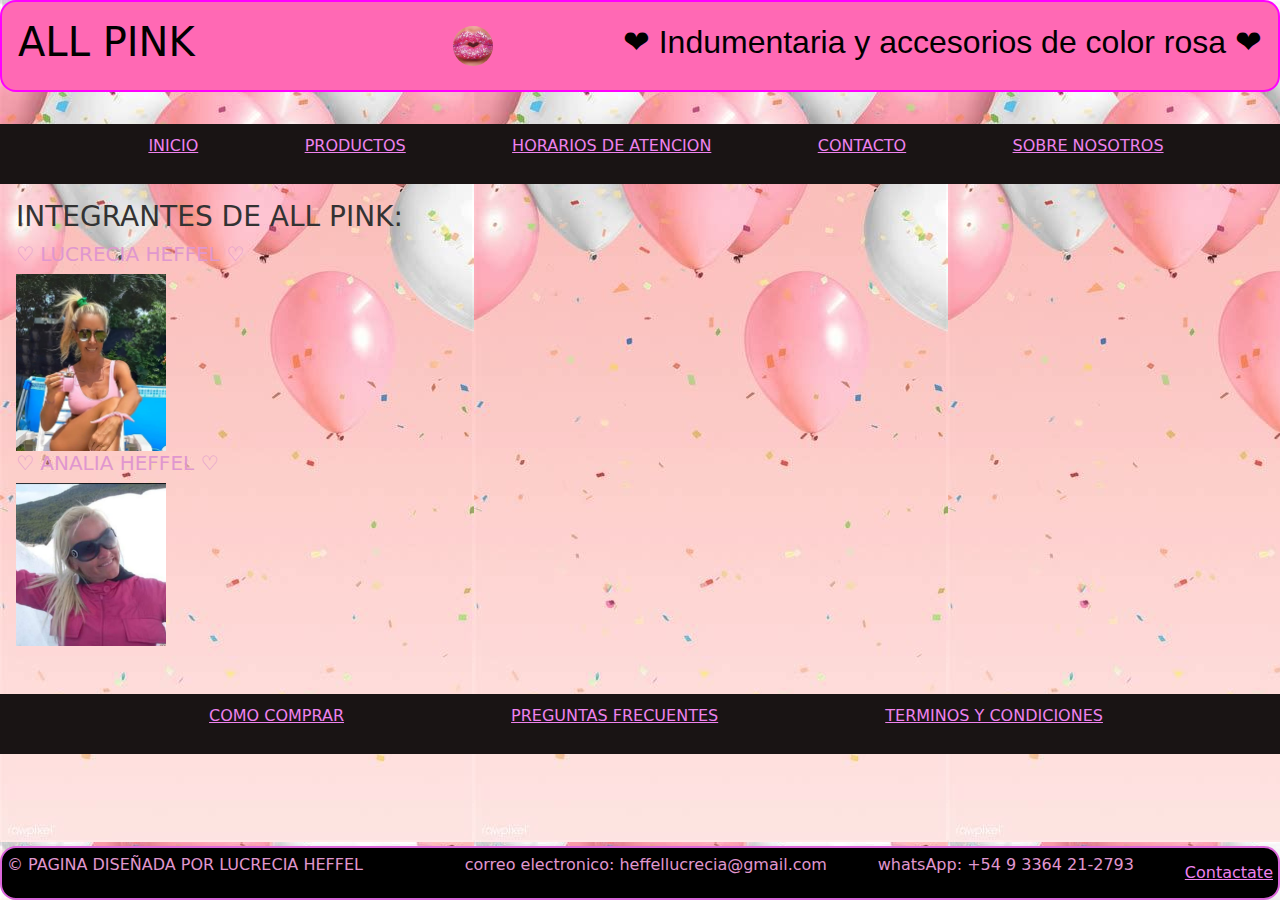
<file: PAGINAS/integrantes.html>
<!DOCTYPE html>
<html lang="en">
<head>
    <meta charset="UTF-8">
    <meta name="viewport" content="width=device-width, initial-scale=1.0">
    <title>INTEGRANTES</title>
    <link href="https://cdn.jsdelivr.net/npm/bootstrap@5.3.3/dist/css/bootstrap.min.css" rel="stylesheet" integrity="sha384-QWTKZyjpPEjISv5WaRU9OFeRpok6YctnYmDr5pNlyT2bRjXh0JMhjY6hW+ALEwIH" crossorigin="anonymous">
    <link rel="stylesheet" href="../style.css">
</head>
<body>
    <header>
        <h1 style="color: black;">ALL PINK</h1>
        <a href="../index.html"></a>
        <img src="../IMAGENES/logo.jpg" width="50" alt="LABIOS ROSADOS CON GLITTER" class="imgLogo">
        <h2 style="color: black;">&#x2764 Indumentaria y accesorios de color rosa &#x2764</h2>
    </header>
        <nav>
            <ul>
                <li><a href="../index.html">INICIO</a></li>
                <li><a href="./productos.html">PRODUCTOS</a></li>
                <li><a href="./horariosdeatencion.html">HORARIOS DE ATENCION</a> </li>
                <li><a href="./contacto.html">CONTACTO</a> </li>
                <li><a href="./sobreesteespacio.html">SOBRE NOSOTROS</a></li>
            </ul>
        </nav>
    <main>
        <section>
            <h3>INTEGRANTES DE ALL PINK:</h3>
           <ARTicle>
           <h5>&#x2661 LUCRECIA HEFFEL &#x2661</h5>
           <img src="../IMAGENES/LUCRE..jpg" width="150" alt="mujer con bikini rosa">
           </ARTicle>
           <ARTicle>
            <h5>&#x2661 ANALIA HEFFEL &#x2661</h5>
            <img src="../IMAGENES/ANA.jpg" width="150" alt="mujer con campera rosa">
            </ARTicle>

        </section>

    </main>
    <nav>
        <ul>
            <li><a href="./comocomprar.html">COMO COMPRAR</a></li>
            <li><a href="./preguntas.html">PREGUNTAS FRECUENTES</a> </li>
            <li><a href="./terminos.html">TERMINOS Y CONDICIONES</a> </li>
        </ul>
    </nav>
    <footer>
        <p >&copy; PAGINA DISEÑADA POR LUCRECIA HEFFEL<p/>
        <P >correo electronico: heffellucrecia@gmail.com</P>
        <P > whatsApp: +54 9 3364 21-2793</P>
        <a href="https://wa.me/9543364212793"> Contactate </a>
    </footer>
    <script src="https://cdn.jsdelivr.net/npm/bootstrap@5.3.3/dist/js/bootstrap.bundle.min.js" integrity="sha384-YvpcrYf0tY3lHB60NNkmXc5s9fDVZLESaAA55NDzOxhy9GkcIdslK1eN7N6jIeHz" crossorigin="anonymous"></script>    
</body>
</html>
</file>
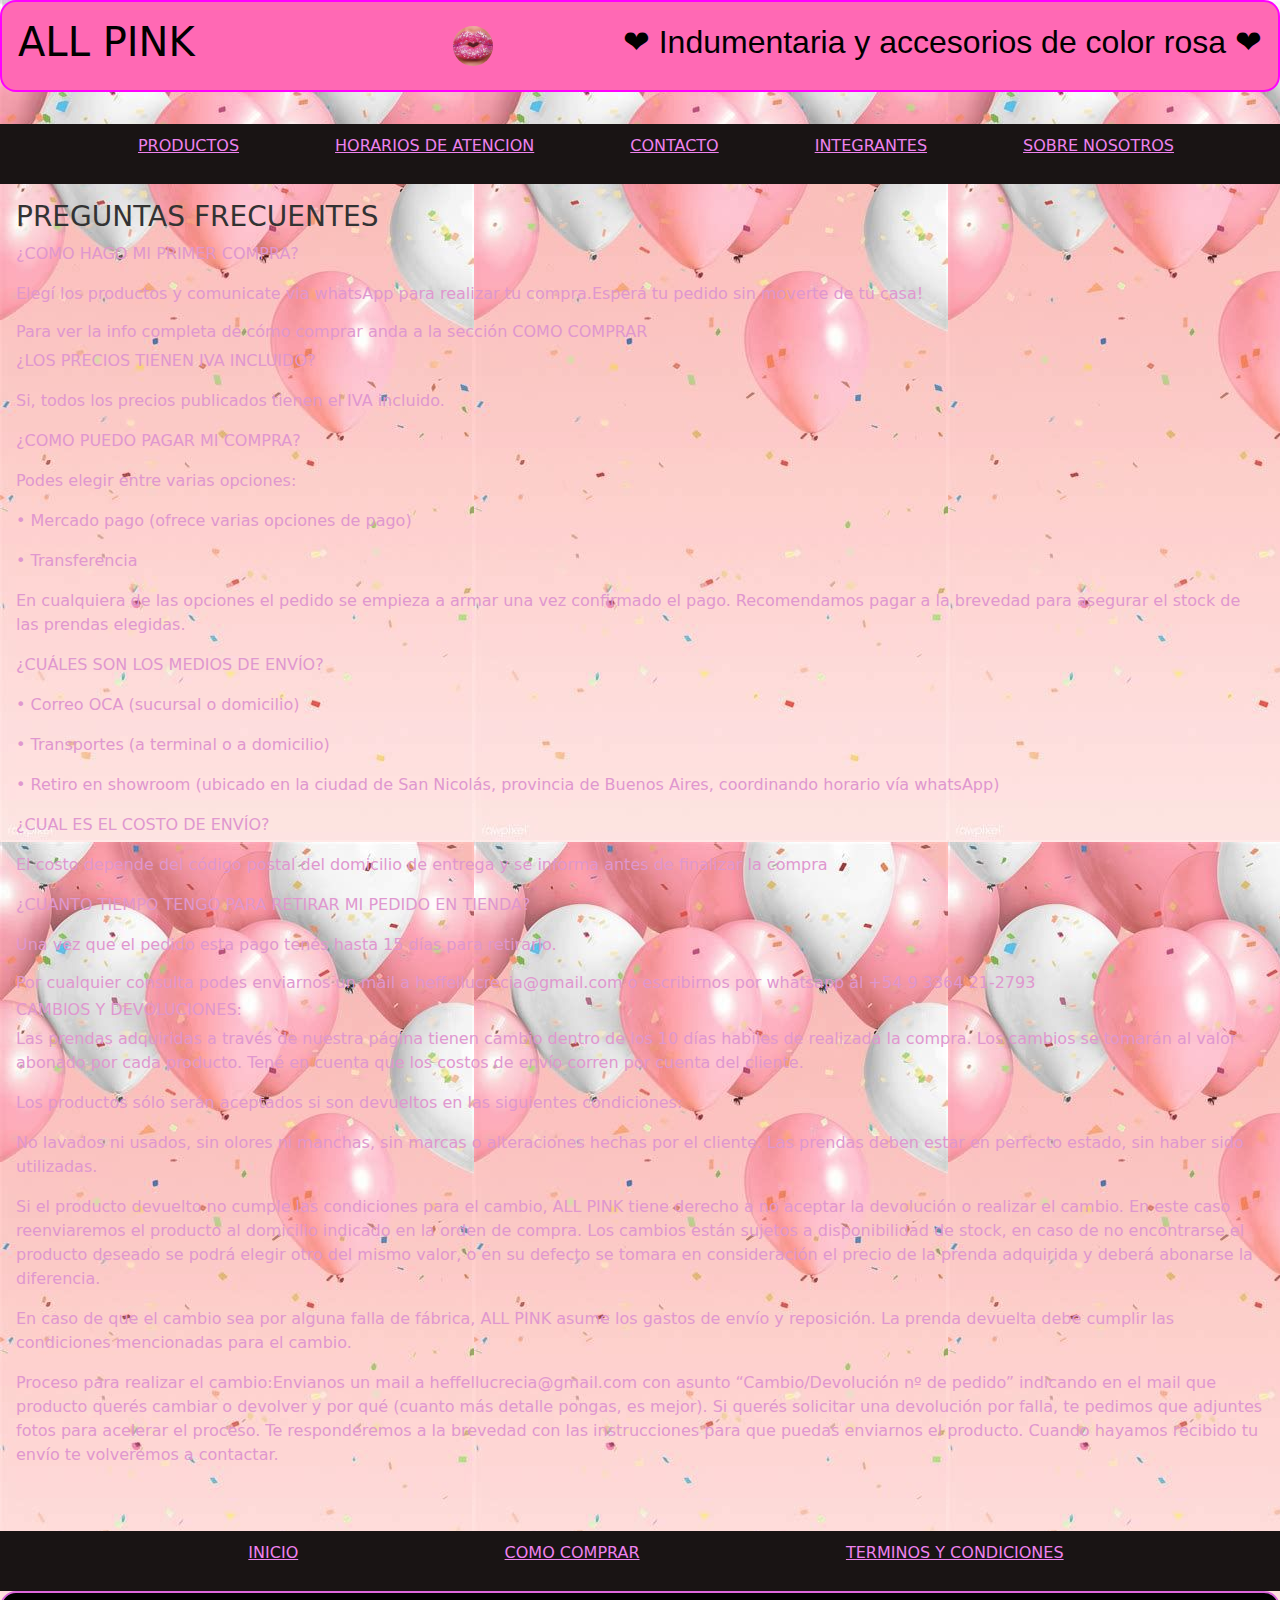
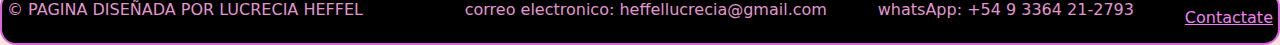
<file: PAGINAS/preguntas.html>
<!DOCTYPE html>
<html lang="en">
<head>
    <meta charset="UTF-8">
    <meta name="viewport" content="width=device-width, initial-scale=1.0">
    <title>PREGUNTAS FRECUENTES</title>
    <link href="https://cdn.jsdelivr.net/npm/bootstrap@5.3.3/dist/css/bootstrap.min.css" rel="stylesheet" integrity="sha384-QWTKZyjpPEjISv5WaRU9OFeRpok6YctnYmDr5pNlyT2bRjXh0JMhjY6hW+ALEwIH" crossorigin="anonymous">
    <link rel="stylesheet" href="../style.css">
</head>
<body>
    <header>
        <h1 style="color: black;">ALL PINK</h1>
        <a href="../index.html"></a>
        <img src="../IMAGENES/logo.jpg" width="50" alt="LABIOS ROSADOS CON GLITTER" class="imgLogo">
        <h2 style="color: black;">&#x2764 Indumentaria y accesorios de color rosa &#x2764</h2>
    </header>
    <nav>
        <ul>
            <li><a href="./productos.html">PRODUCTOS</a></li>
            <li><a href="./horariosdeatencion.html">HORARIOS DE ATENCION</a> </li>
            <li><a href="./contacto.html">CONTACTO</a> </li>
            <li><a href="./integrantes.html">INTEGRANTES</a> </li>
            <li><a href="./sobreesteespacio.html">SOBRE NOSOTROS</a></li>
        </ul>
    </nav>
    <main>
        <h3>PREGUNTAS FRECUENTES</h3>
        <section>
           <ARTicle>
            <p>¿COMO HAGO MI PRIMER COMPRA? </p>
            <p>Elegí los productos y comunicate via whatsApp para realizar tu compra.Esperá tu pedido sin moverte de tu casa! </p>
            <h6>Para ver la info completa de cómo comprar anda a la sección COMO COMPRAR</h6>
           </ARTicle>
           <article>
            <p>¿LOS PRECIOS TIENEN IVA INCLUIDO?</p>
            <p>Si, todos los precios publicados tienen el IVA incluido.</p>
           </article>
           <article>
            <p>¿COMO PUEDO PAGAR MI COMPRA?</p>
            <p>Podes elegir entre varias opciones:</p>
                <p>  •	Mercado pago (ofrece varias opciones de pago)</p>
                <p>  •	Transferencia</p>
                <p> En cualquiera de las opciones el pedido se empieza a armar una vez confirmado el pago. Recomendamos pagar a la brevedad para asegurar el stock de las prendas elegidas.</p>
           </article>
           <article>
            <p>¿CUÁLES SON LOS MEDIOS DE ENVÍO? </p>
                <p>•	Correo OCA (sucursal o domicilio)</p>
                <p>•	Transportes (a terminal o a domicilio)</p>
                <p>•	Retiro en showroom (ubicado en la ciudad de San Nicolás, provincia de Buenos Aires, coordinando horario vía whatsApp)</p>
           </article>
           <article>
            <p>¿CUAL ES EL COSTO DE ENVÍO?</p>
            <p>El costo depende del código postal del domicilio de entrega y se informa antes de finalizar la compra</p>
           </article>
           <article>
            <p>¿CUANTO TIEMPO TENGO PARA RETIRAR MI PEDIDO EN TIENDA?</p>
            <p> Una vez que el pedido esta pago tenés hasta 15 días para retirarlo.</p>
            <h6>Por cualquier consulta podes enviarnos un mail a heffellucrecia@gmail.com o escribirnos por whatsapp al +54 9 3364 21-2793</h6>
           </article>
           <article>
            <h6>CAMBIOS Y DEVOLUCIONES:</h6>
            <p>Las prendas adquiridas a través de nuestra página tienen cambio dentro de los 10 días habiles de realizada la compra. Los cambios se tomarán al valor abonado por cada producto. Tené en cuenta que los costos de envío corren por cuenta del cliente.</p>
            <p>Los productos sólo serán aceptados si son devueltos en las siguientes condiciones:</p>
            <p>No lavados ni usados, sin olores ni manchas, sin marcas o alteraciones hechas por el cliente. Las prendas deben estar en perfecto estado, sin haber sido utilizadas.</p>
            <p>Si el producto devuelto no cumple las condiciones para el cambio, ALL PINK tiene derecho a no aceptar la devolución o realizar el cambio. En este caso reenviaremos el producto al domicilio indicado en la orden de compra. Los cambios están sujetos a disponibilidad de stock, en caso de no encontrarse el producto deseado se podrá elegir otro del mismo valor, o en su defecto se tomara en consideración el precio de la prenda adquirida y deberá abonarse la diferencia.</p>
            <p>En caso de que el cambio sea por alguna falla de fábrica, ALL PINK asume los gastos de envío y reposición. La prenda devuelta debe cumplir las condiciones mencionadas para el cambio.</p>
            <p>Proceso para realizar el cambio:Envianos un mail a heffellucrecia@gmail.com con asunto “Cambio/Devolución nº de pedido” indicando en el mail que producto querés cambiar o devolver y por qué (cuanto más detalle pongas, es mejor). Si querés solicitar una devolución por falla, te pedimos que adjuntes fotos para acelerar el proceso. Te responderemos a la brevedad con las instrucciones para que puedas enviarnos el producto. Cuando hayamos recibido tu envío te volveremos a contactar.</p>
            </article>
        </section>
    </main>
    <nav>
        <ul>
            <li><a href="../index.html">INICIO</a></li>
            <li><a href="./comocomprar.html">COMO COMPRAR</a></li>
            <li><a href="./terminos.html">TERMINOS Y CONDICIONES</a> </li>
        </ul>   
    </nav>
    <footer>
        <p >&copy; PAGINA DISEÑADA POR LUCRECIA HEFFEL<p/>
        <P >correo electronico: heffellucrecia@gmail.com</P>
        <P > whatsApp: +54 9 3364 21-2793</P>
        <a href="https://wa.me/9543364212793"> Contactate </a>
    </footer>
    <script src="https://cdn.jsdelivr.net/npm/bootstrap@5.3.3/dist/js/bootstrap.bundle.min.js" integrity="sha384-YvpcrYf0tY3lHB60NNkmXc5s9fDVZLESaAA55NDzOxhy9GkcIdslK1eN7N6jIeHz" crossorigin="anonymous"></script>    
</body>
</html>
</file>
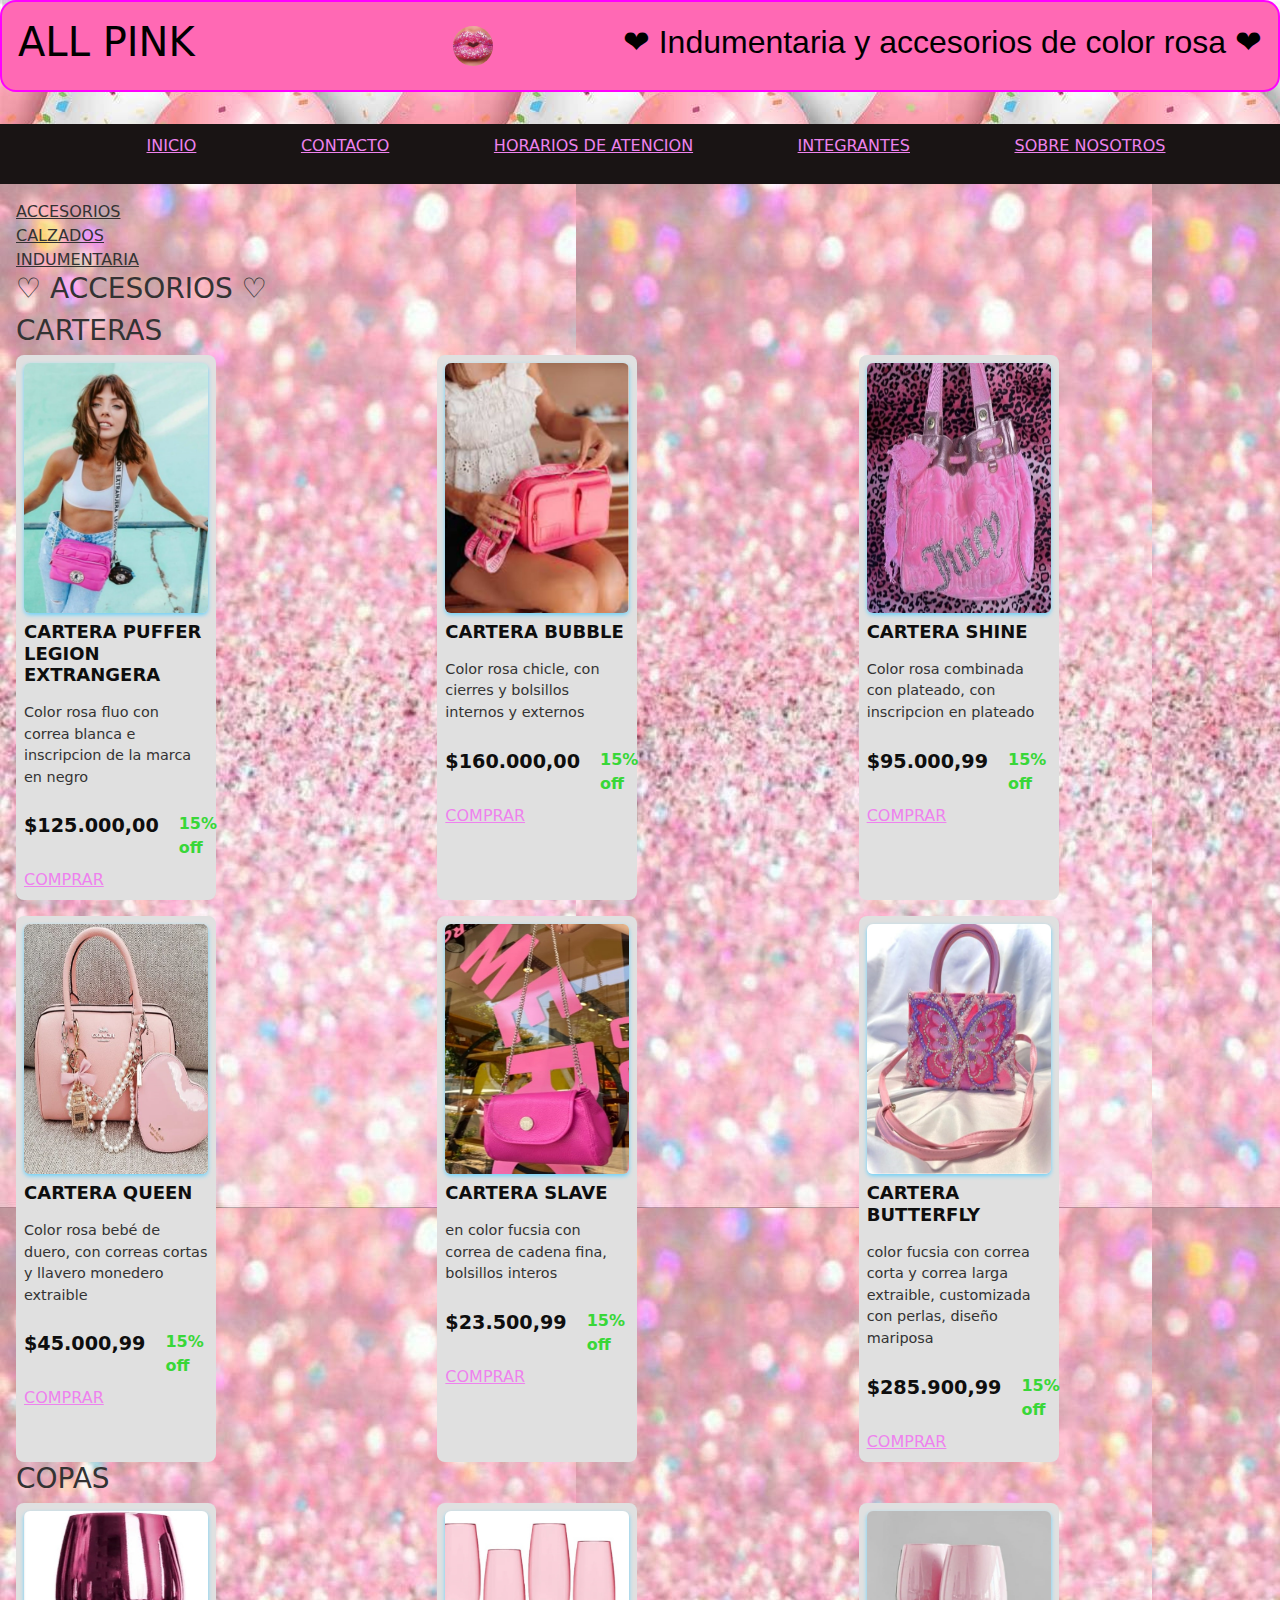
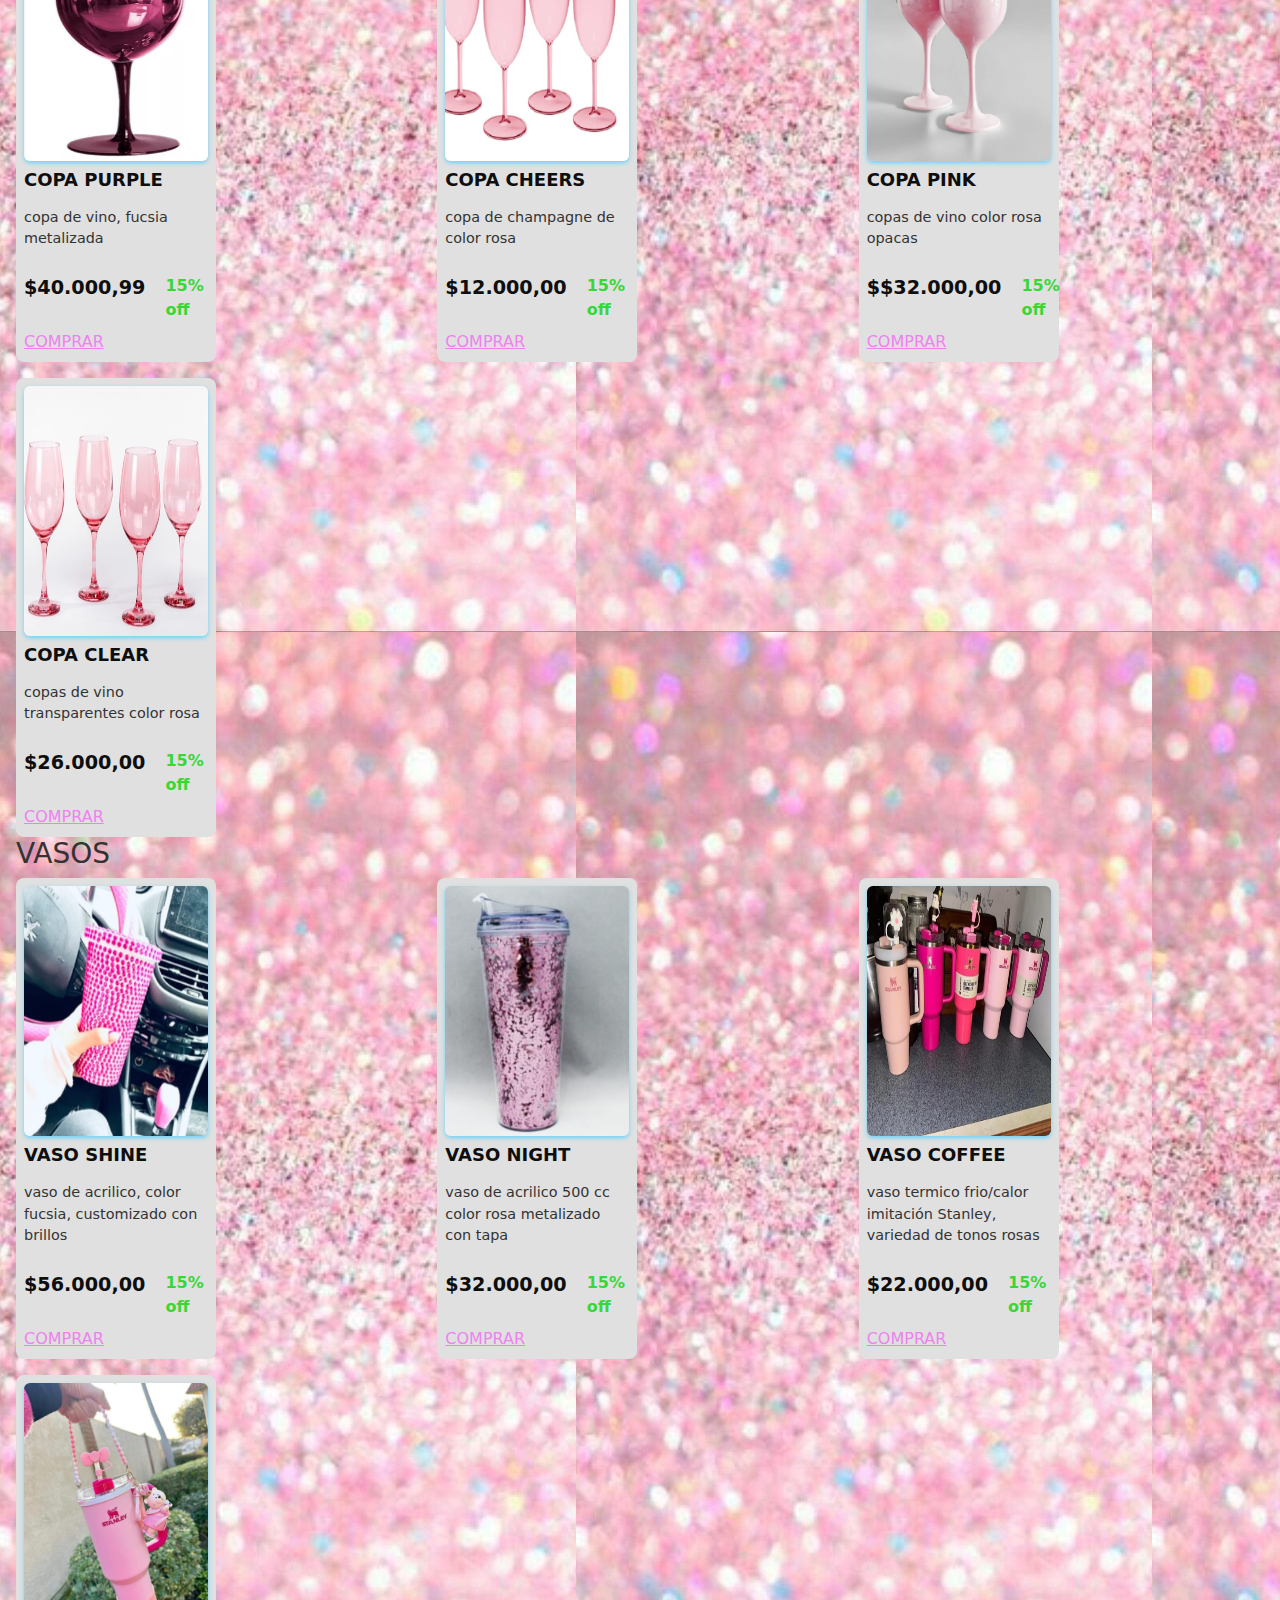
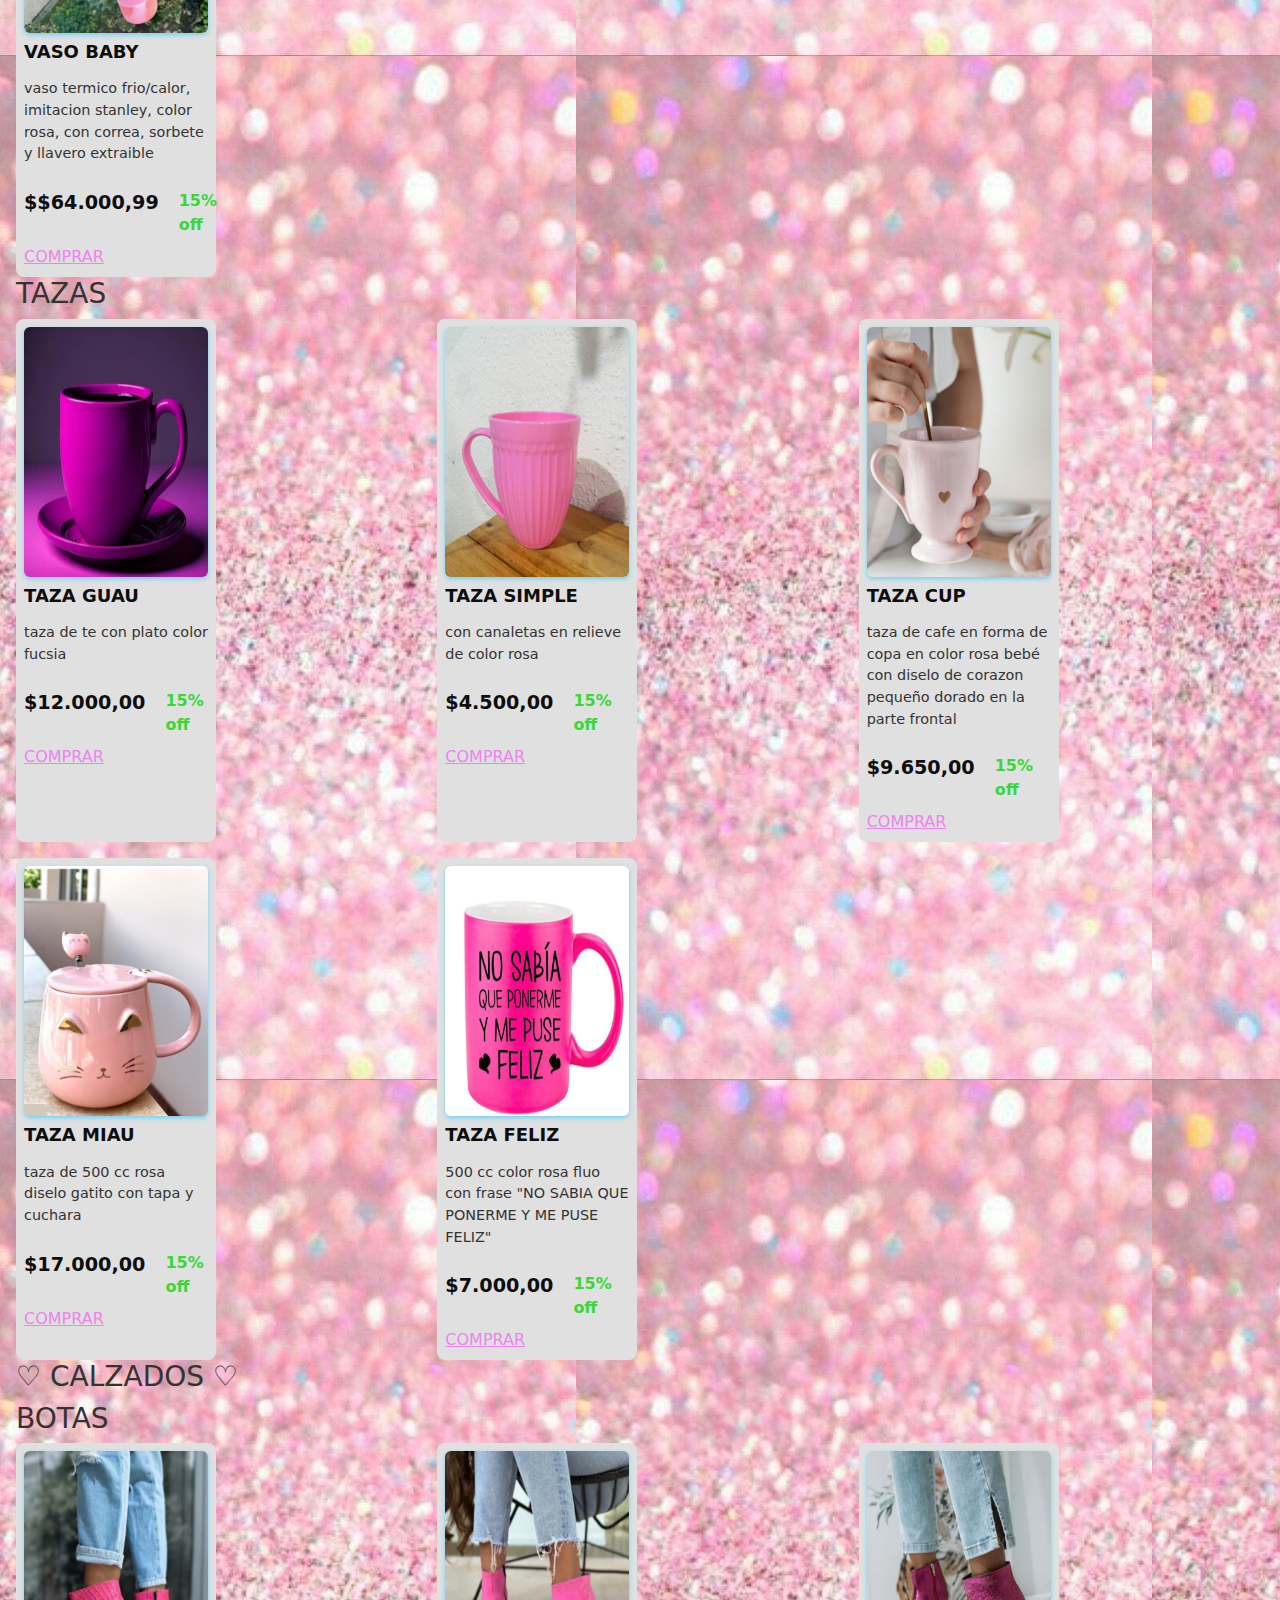
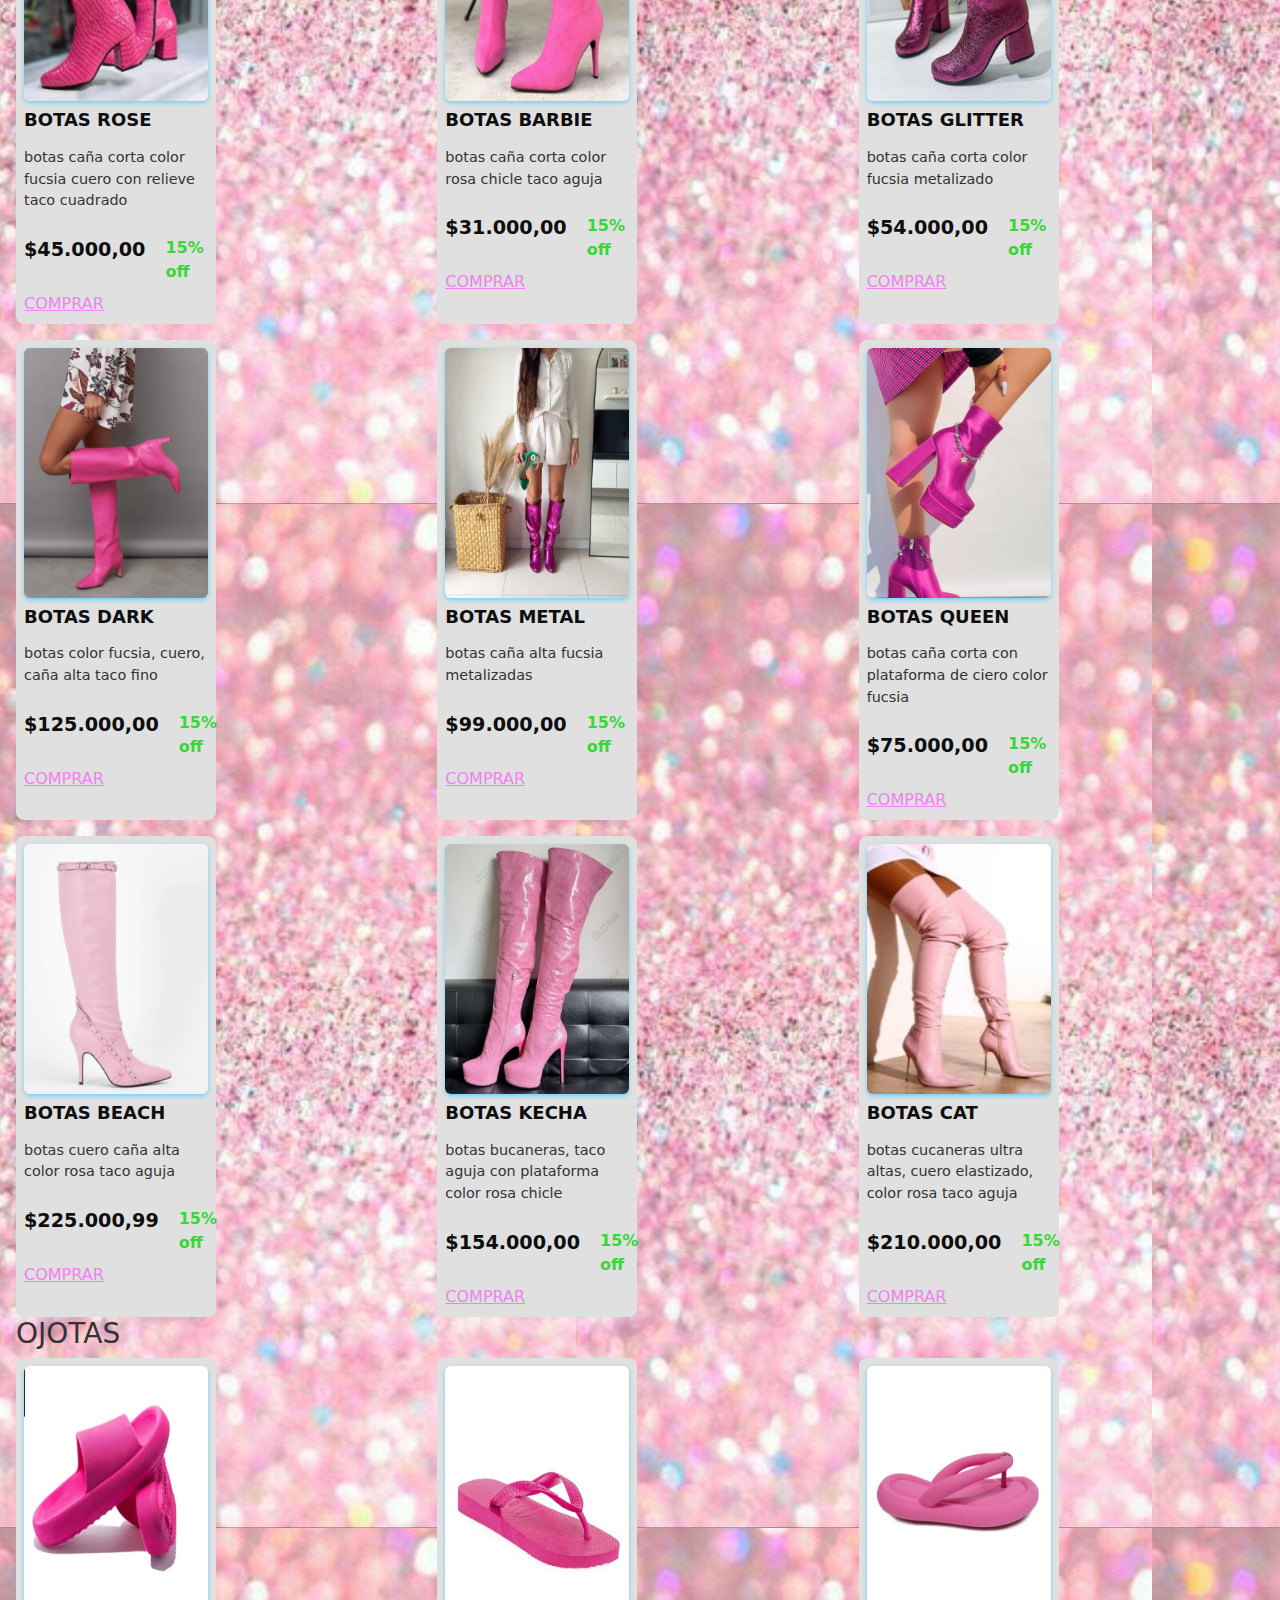
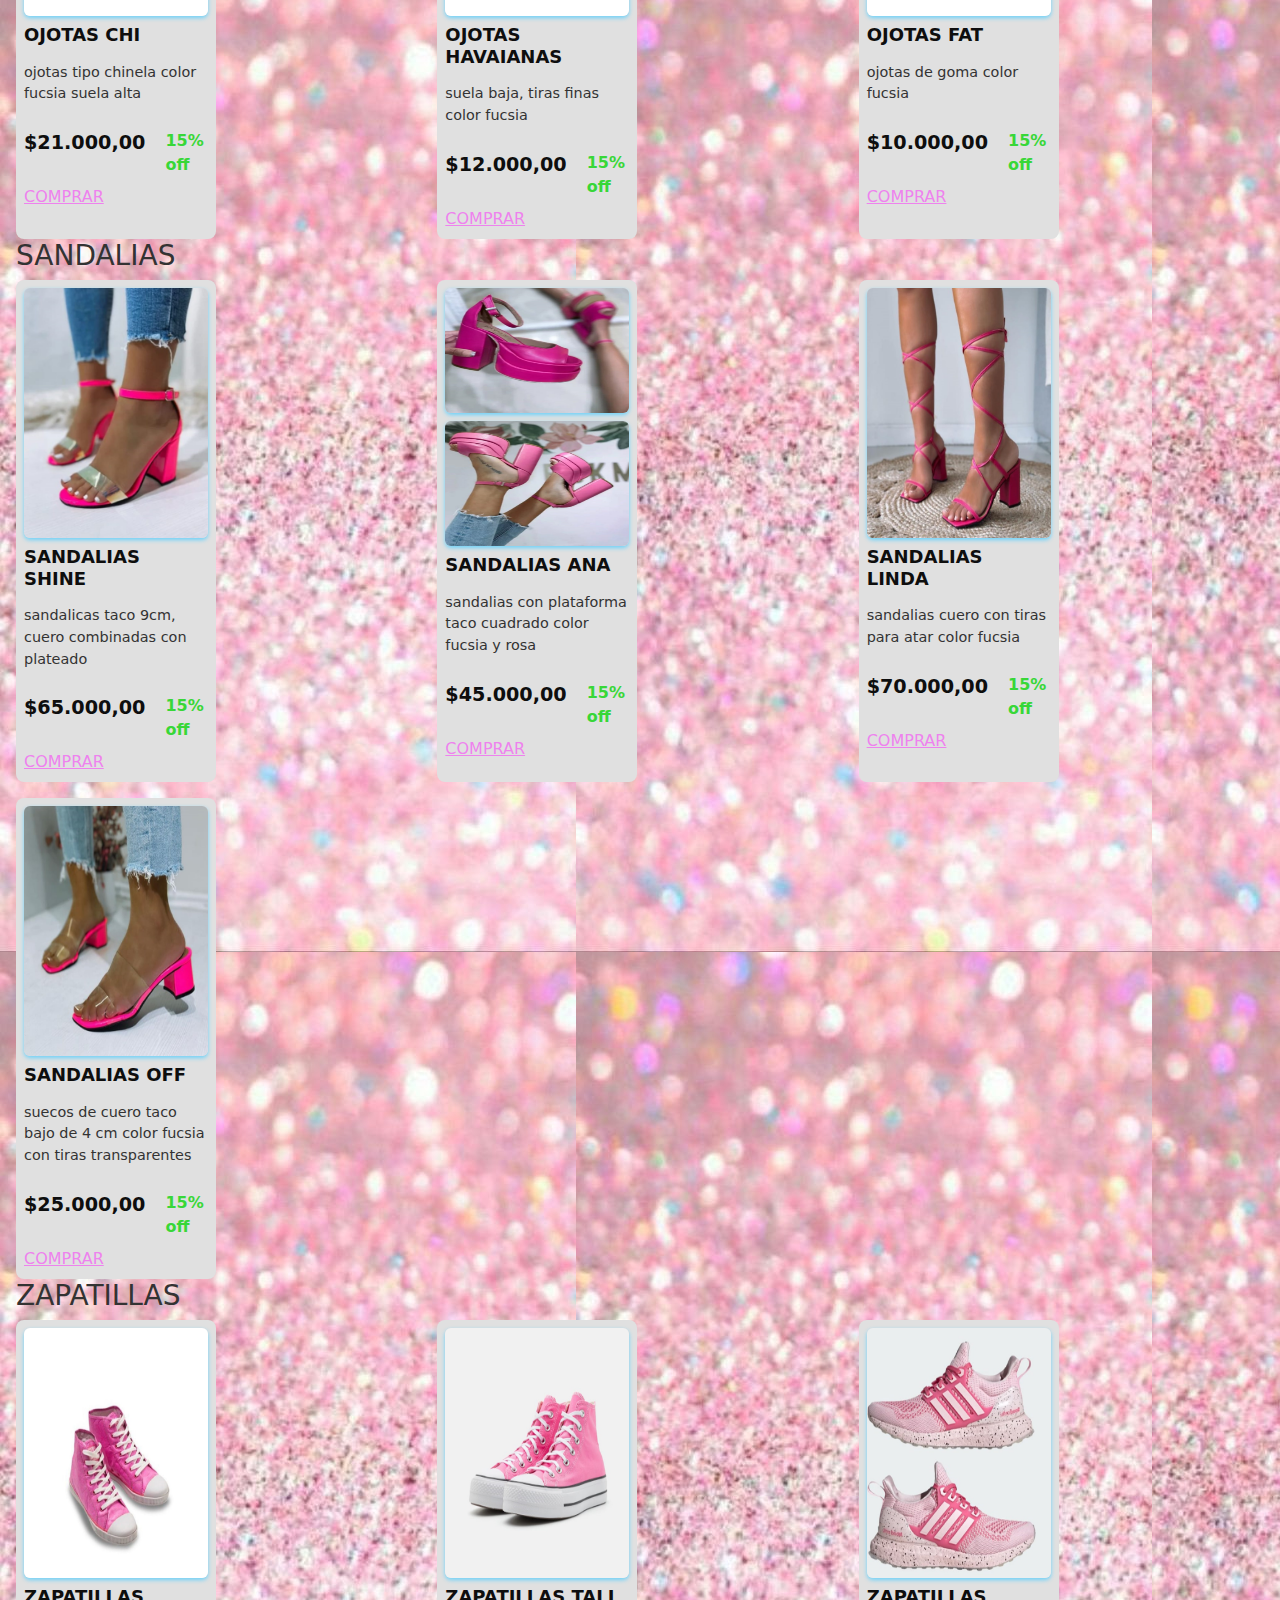
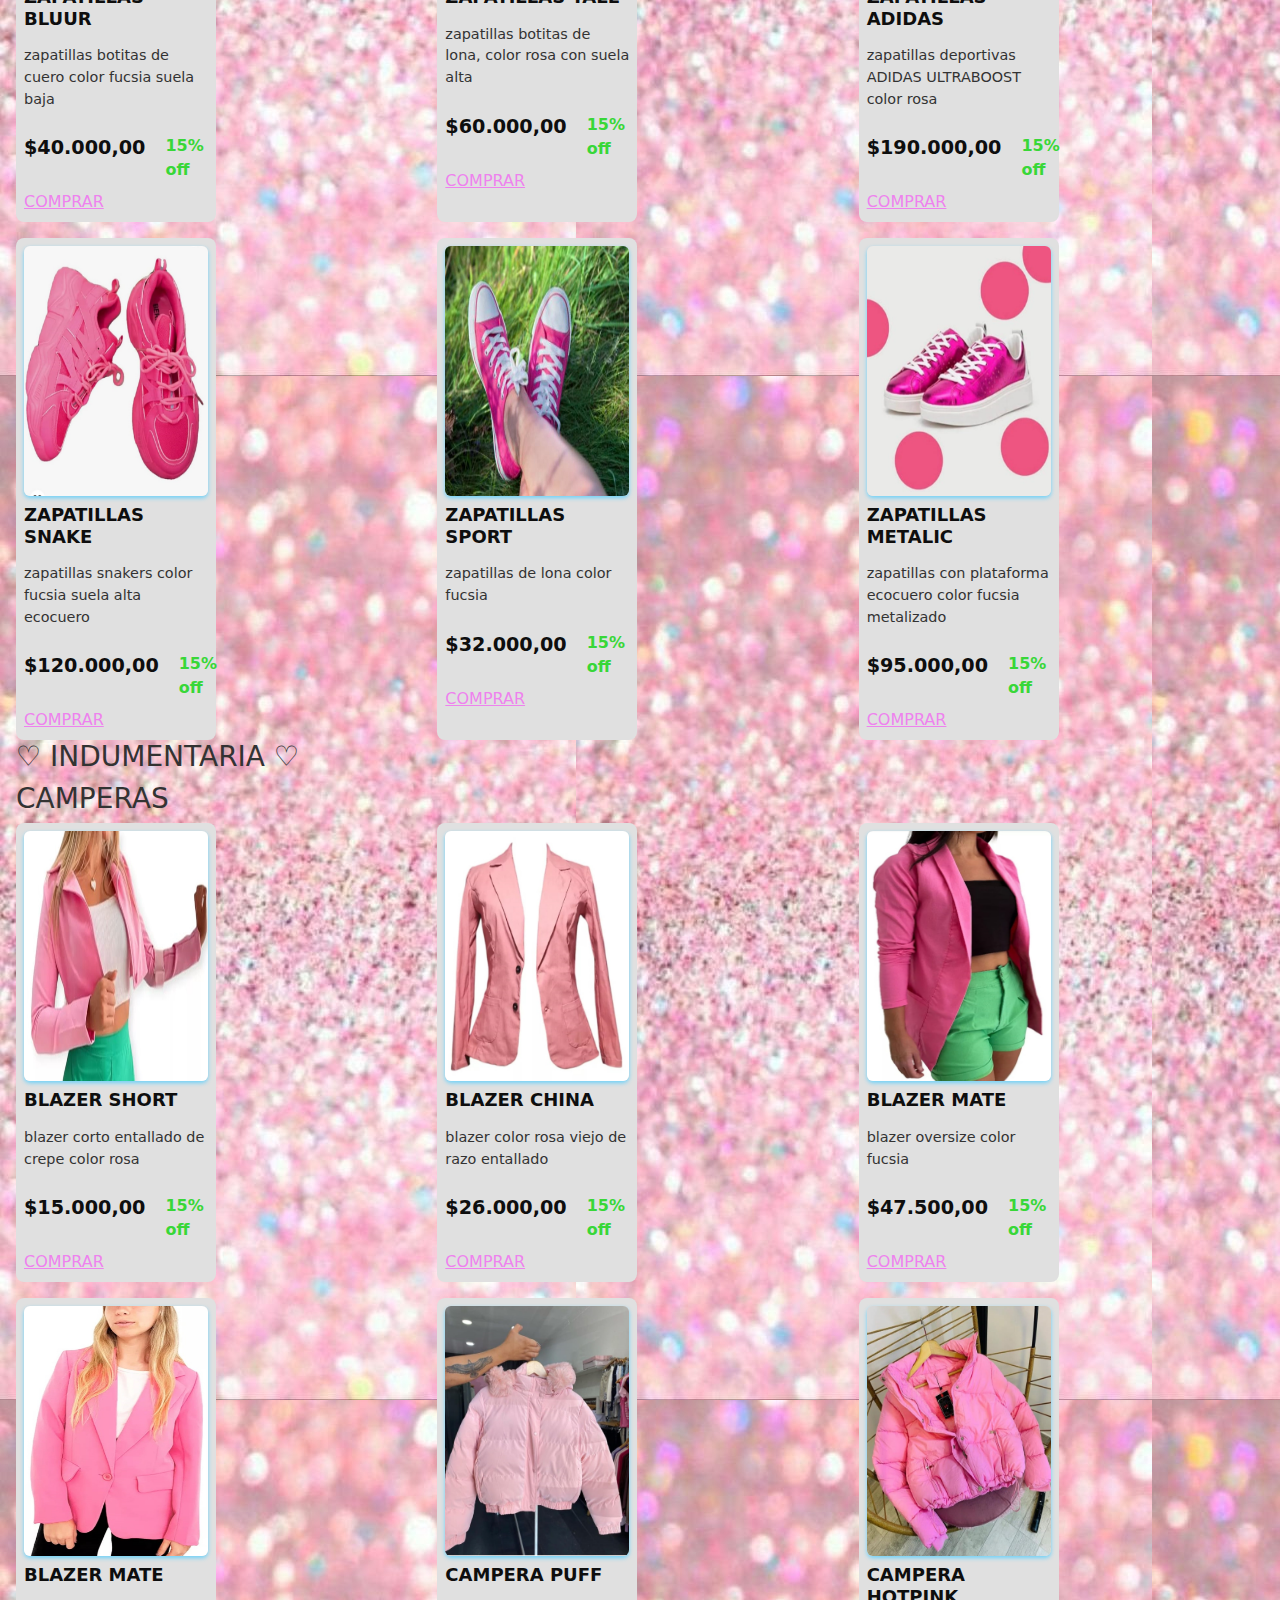
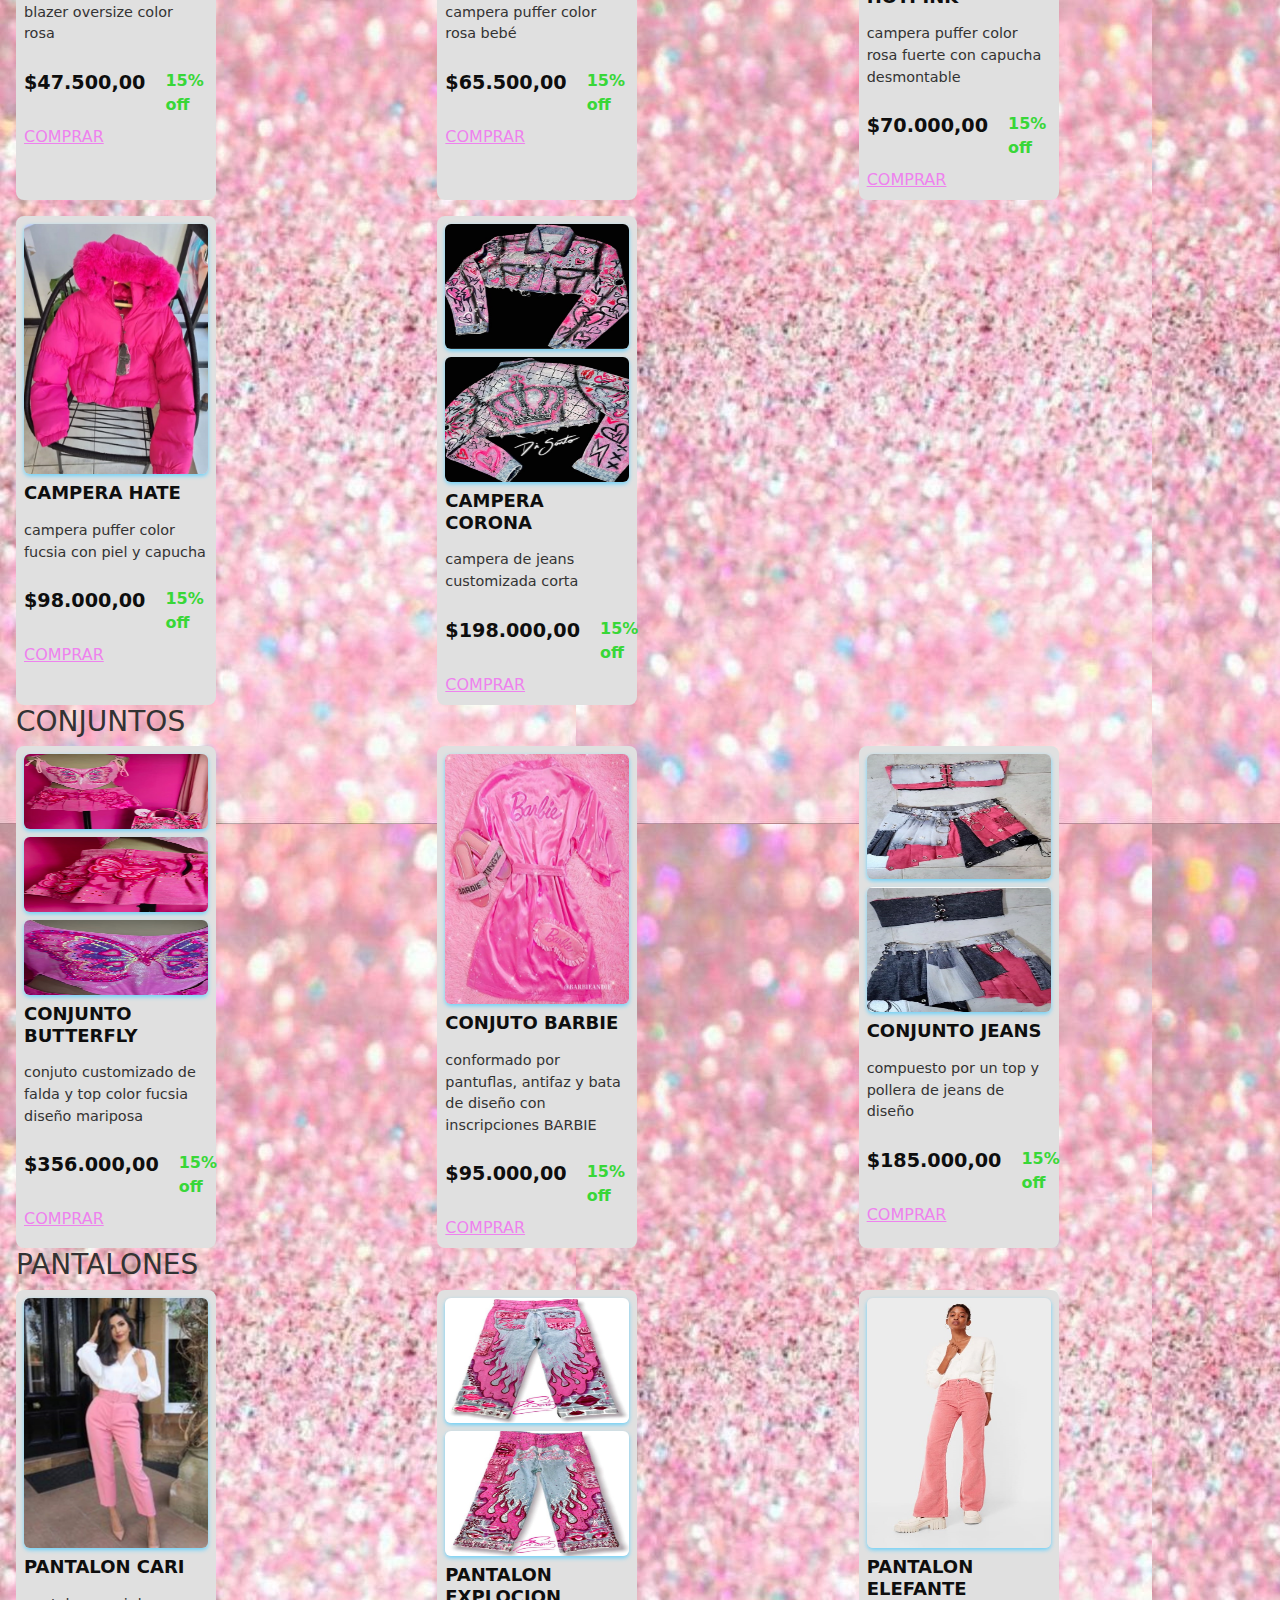
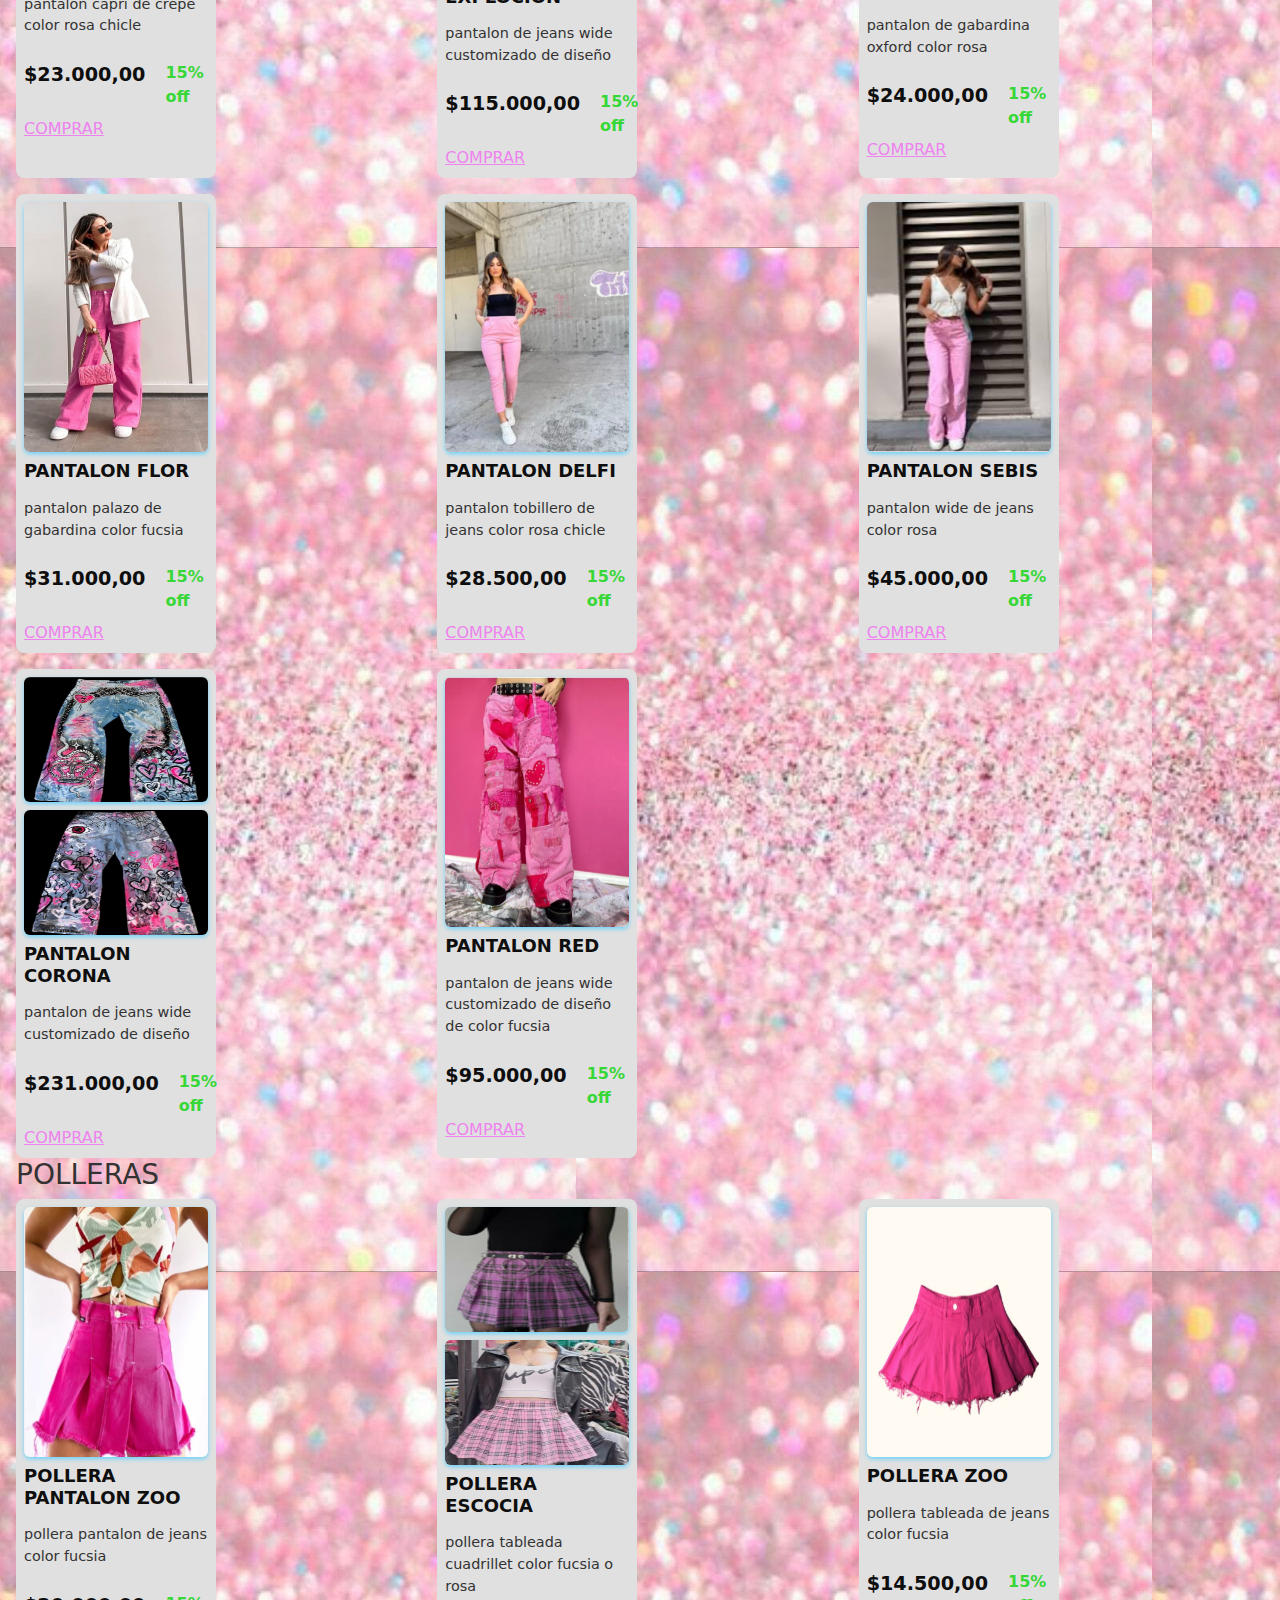
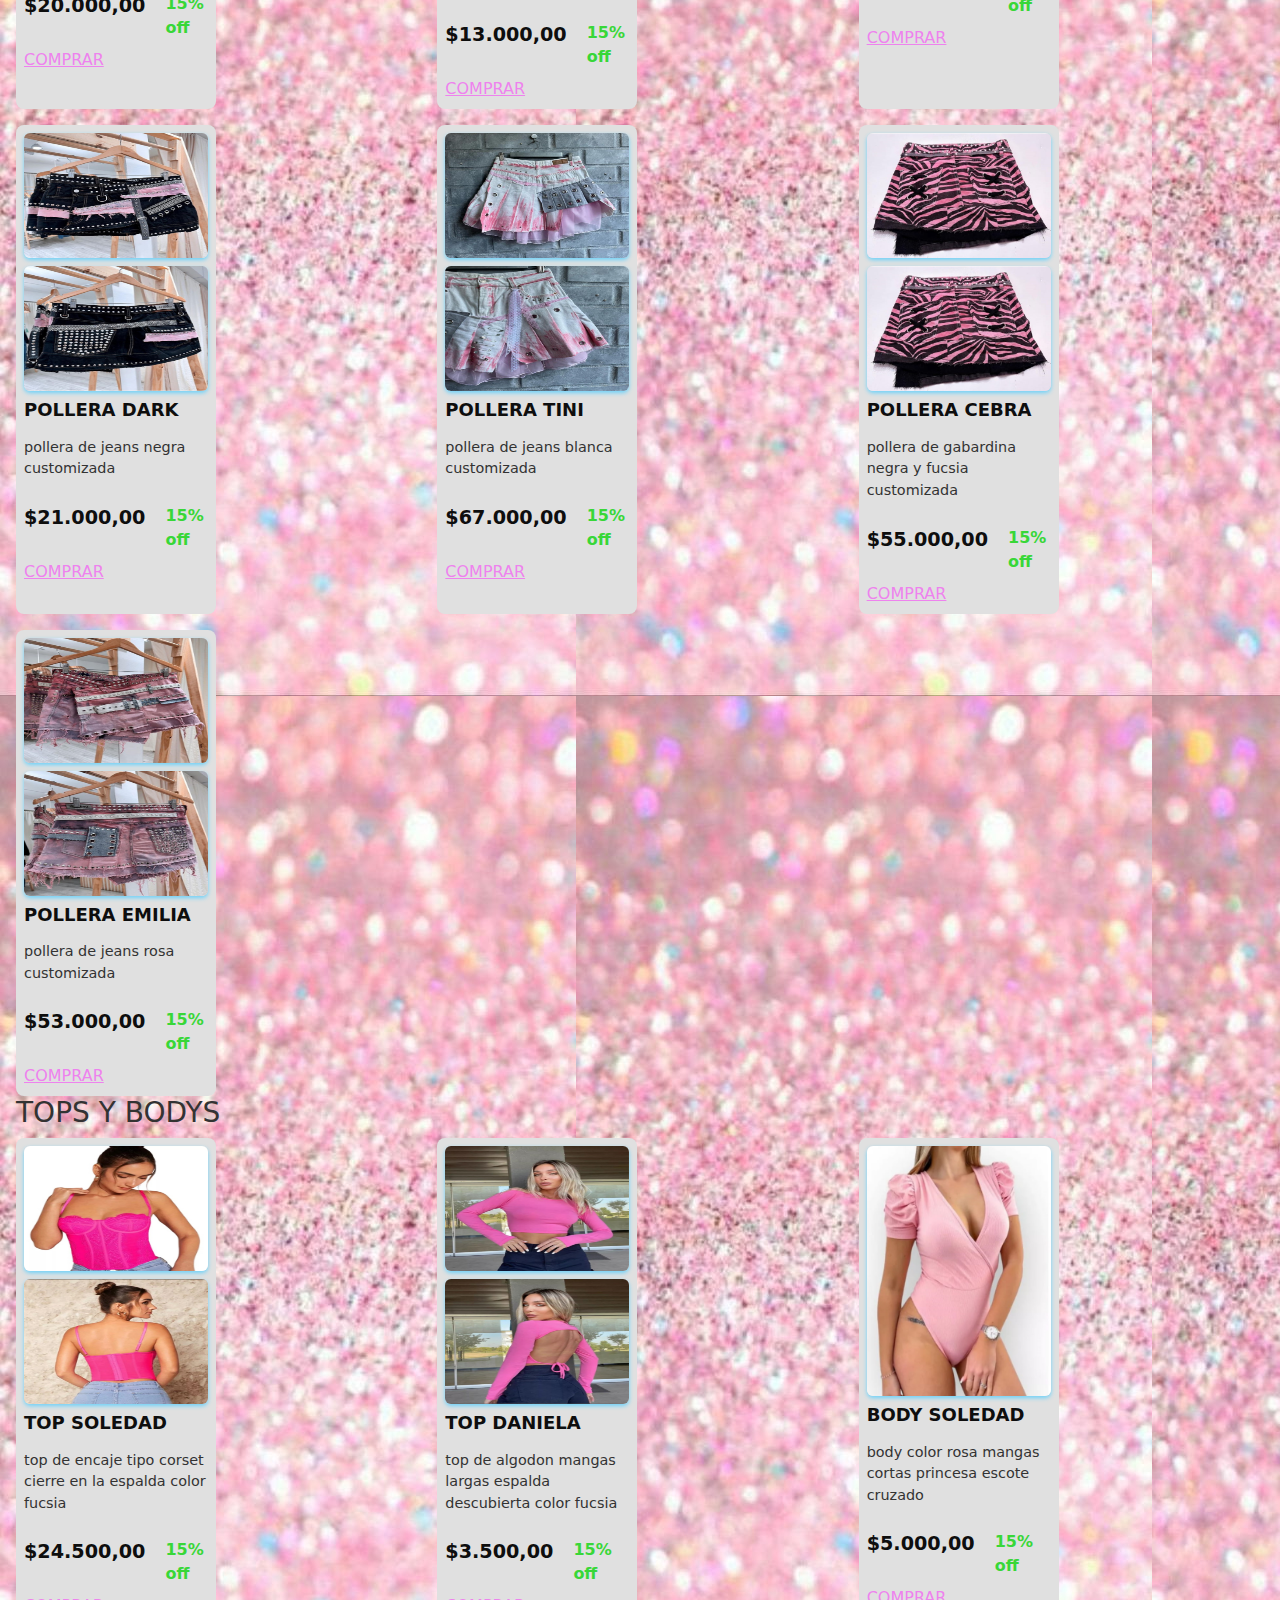
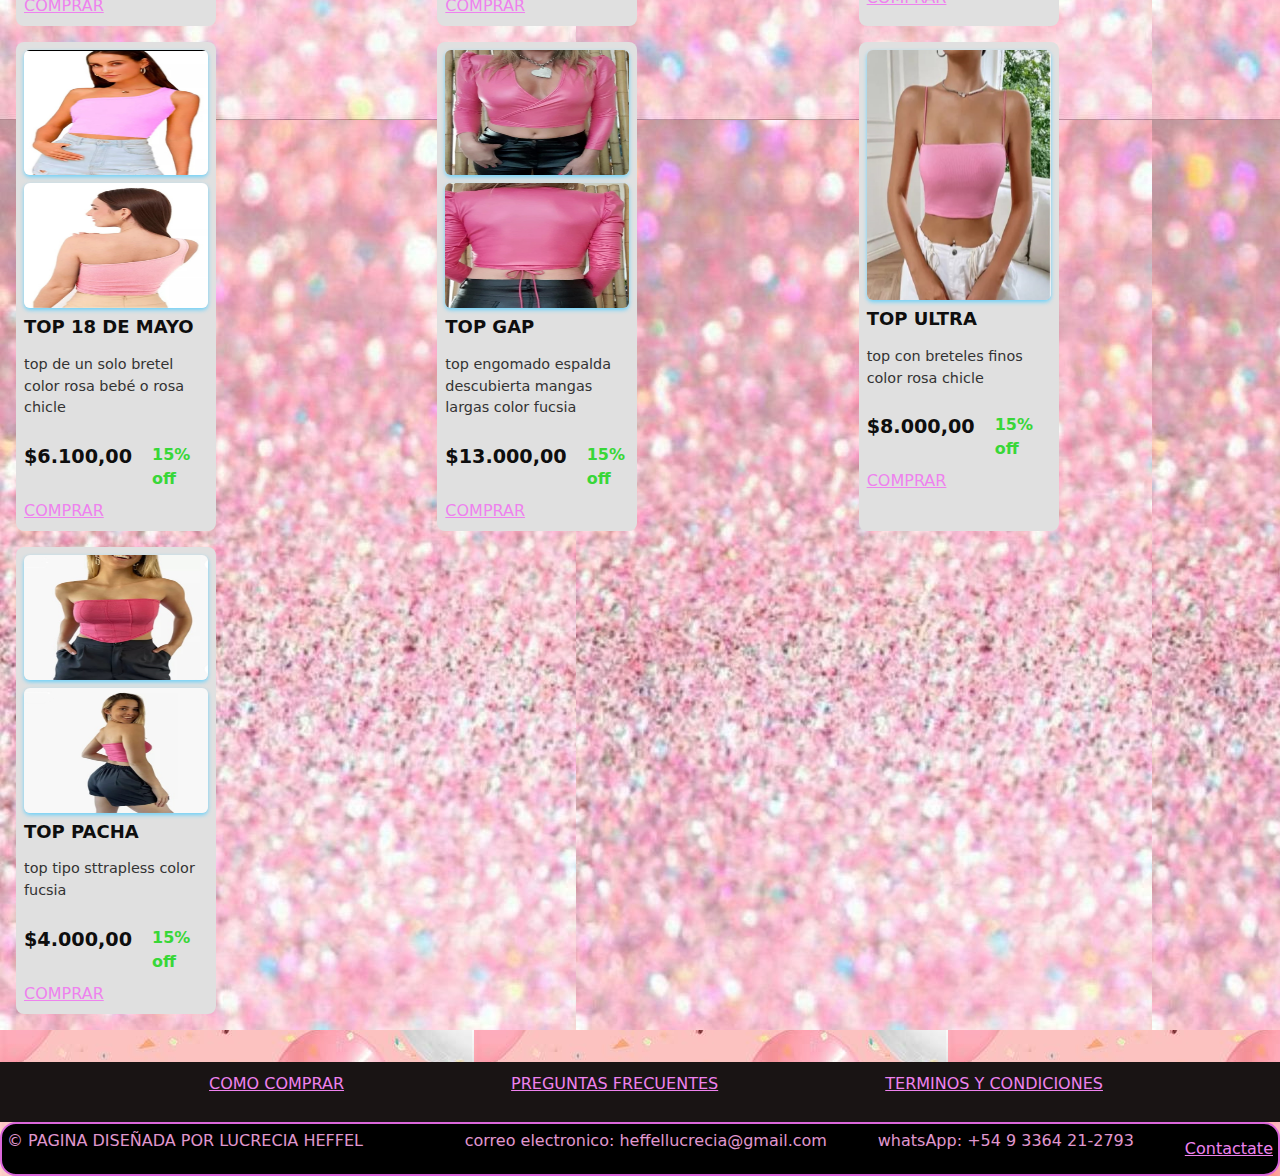
<file: PAGINAS/productos.html>
<!DOCTYPE html>
<html lang="en">
<head>
    <meta charset="UTF-8">
    <meta name="viewport" content="width=device-width, initial-scale=1.0">
    <title>PRODUCTOS</title>
    <link href="https://cdn.jsdelivr.net/npm/bootstrap@5.3.3/dist/css/bootstrap.min.css" rel="stylesheet" integrity="sha384-QWTKZyjpPEjISv5WaRU9OFeRpok6YctnYmDr5pNlyT2bRjXh0JMhjY6hW+ALEwIH" crossorigin="anonymous">
    <link rel="stylesheet" href="../style.css">
  </head>
<body>
  <header>
    <h1 style="color: black;">ALL PINK</h1>
    <a href="../index.html"></a>
    <img src="../IMAGENES/logo.jpg" width="50" alt="LABIOS ROSADOS CON GLITTER" class="imgLogo">
    <h2 style="color: black;">&#x2764 Indumentaria y accesorios de color rosa &#x2764</h2>
  </header>
    <nav>
      <ul>
          <li><a href="../index.html">INICIO</a></li>
          <li><a href="./contacto.html">CONTACTO</a> </li>
          <li><a href="./horariosdeatencion.html">HORARIOS DE ATENCION</a> </li>
          <li><a href="./integrantes.html">INTEGRANTES</a> </li>
          <li><a href="./sobreesteespacio.html">SOBRE NOSOTROS</a></li>
      </ul>
  </nav>
    <main class="cuerpo">
          <li><a class= "oscuro" href="./accesorios.html">ACCESORIOS</a> </li>
          <li><a class= "oscuro" href="./calzados.html">CALZADOS</a> </li>
          <li><a class= "oscuro" href="./indumentaria.html">INDUMENTARIA</a> </li>
        <section>
          <h3>&#x2661 ACCESORIOS &#x2661</h3>
          <section>
            <arTicle>
              <h3>CARTERAS</h3>
              <div class="cardsContainer">
                <div class="cardBody">
                <img src="../IMAGENES/imagenes trabajo final/accesorios/carteras/bandolera puffer fucsia.jpg" width= "150" height="250" alt= "bandolera puffer fucsia" class="cardImage">
                <h6 class="cardTitle">CARTERA PUFFER LEGION EXTRANGERA</h6>
                <p class="cardInfo">Color rosa fluo con correa blanca e inscripcion de la marca en negro </p>
                  <div class="producCardPrice">
                  <b>$125.000,00</b>
                  <span>15% off</span>
                  </div>
                <a href="https://wa.me/9543364212793"> COMPRAR </a>
              </div>
                <div class="cardBody">
                  <img src="../IMAGENES/imagenes trabajo final/accesorios/carteras/bandolera rosa.jpg" width= "150" height="250" alt="bandolera rosa" class="cardImage">
                  <h6 class="cardTitle">CARTERA BUBBLE</h6>
                  <p class="cardInfo">Color rosa chicle, con cierres y bolsillos internos y externos </p>
                    <div class="producCardPrice">
                    <b>$160.000,00</b>
                    <span>15% off</span>
                    </div>
                  <a href="https://wa.me/9543364212793"> COMPRAR </a>
                </div>
                  <div class="cardBody">
                    <img src="../IMAGENES/imagenes trabajo final/accesorios/carteras/cartera 3.jpg" width= "150" height="250" alt="cartera rosa" class="cardImage">
                    <h6 class="cardTitle">CARTERA SHINE </h6>
                    <p class="cardInfo">Color rosa combinada con plateado, con inscripcion en plateado </p>
                      <div class="producCardPrice">
                      <b>$95.000,99</b>
                      <span>15% off</span>
                      </div>
                    <a href="https://wa.me/9543364212793"> COMPRAR </a>
                  </div>
                    <div class="cardBody">
                      <img src="../IMAGENES/imagenes trabajo final/accesorios/carteras/cartera 4.jpg" width= "150" height="250" alt="cartera con llavero" class="cardImage">
                      <h6 class="cardTitle">CARTERA QUEEN </h6>
                      <p class="cardInfo">Color rosa bebé de duero, con correas cortas y llavero monedero extraible </p>
                        <div class="producCardPrice">
                        <b>$45.000,99</b>
                        <span>15% off</span>
                        </div>
                    <a href="https://wa.me/9543364212793"> COMPRAR </a>
                  </div>
                    <div class="cardBody">
                      <img src="../IMAGENES/imagenes trabajo final/accesorios/carteras/cartera fucsia con cadena.jpg" width= "150" height="250" alt="cartera con cadena" class="cardImage">
                      <h6 class="cardTitle">CARTERA SLAVE </h6>
                      <p class="cardInfo">en color fucsia con correa de cadena fina, bolsillos interos</p>
                        <div class="producCardPrice">
                        <b>$23.500,99</b>
                        <span>15% off</span>
                        </div>
                      <a href="https://wa.me/9543364212793"> COMPRAR </a>
                    </div>
                      <div class="cardBody">
                        <img src="../IMAGENES/imagenes trabajo final/accesorios/carteras/ropa 43.jpg" width= "150" height="250" alt="cartera con diseño mariposa" class="cardImage">
                        <h6 class="cardTitle">CARTERA BUTTERFLY </h6>
                        <p class="cardInfo">color fucsia con correa corta y correa larga extraible, customizada con perlas, diseño mariposa </p>
                          <div class="producCardPrice">
                          <b>$285.900,99</b>
                          <span>15% off</span>
                          </div>
                        <a href="https://wa.me/9543364212793"> COMPRAR </a>
                      </div>
            </article>
            <article>
              <h3>COPAS</h3>
              <div class="cardsContainer">
                <div class="cardBody">
                  <img src="../IMAGENES/imagenes trabajo final/accesorios/copas/copa de vino metalizada.jpg" width= "150" height="250" alt="copa de vino" class="cardImage">
                  <h6 class="cardTitle">COPA PURPLE </h6>
                  <p class="cardInfo">copa de vino, fucsia metalizada </p>
                    <div class="producCardPrice">
                    <b>$40.000,99</b>
                    <span>15% off</span>
                    </div>
                  <a href="https://wa.me/9543364212793"> COMPRAR </a>
                </div>
                  <div class="cardBody">
                    <img src="../IMAGENES/imagenes trabajo final/accesorios/copas/copas champagne rosa.jpg" width= "150" height="250" alt="copa champagne" class="cardImage">
                    <h6 class="cardTitle">COPA CHEERS </h6>
                    <p class="cardInfo">copa de champagne de color rosa </p>
                      <div class="producCardPrice">
                      <b>$12.000,00</b>
                      <span>15% off</span>
                      </div>
                    <a href="https://wa.me/9543364212793"> COMPRAR </a>
                </div>
                  <div class="cardBody">
                  <img src="../IMAGENES/imagenes trabajo final/accesorios/copas/copas rosadas .jpg" width= "150" height="250" alt="copa rosa" class="cardImage">
                  <h6 class="cardTitle">COPA PINK </h6>
                  <p class="cardInfo">copas de vino color rosa opacas </p>
                    <div class="producCardPrice">
                    <b>$$32.000,00</b>
                    <span>15% off</span>
                    </div>
                  <a href="https://wa.me/9543364212793"> COMPRAR </a>
                </div>
                  <div class="cardBody">
                  <img src="../IMAGENES/imagenes trabajo final/accesorios/copas/copas rosas traslucidas.jpg" width= "150" height="250" alt="copas trasparentes" class="cardImage">
                  <h6 class="cardTitle">COPA CLEAR </h6>
                  <p class="cardInfo">copas de vino transparentes color rosa </p>
                    <div class="producCardPrice">
                    <b>$26.000,00</b>
                    <span>15% off</span>
                    </div>
                  <a href="https://wa.me/9543364212793"> COMPRAR </a>
                </div>
            </article>
            <arTicle>
              <h3>VASOS</h3>
              <div class="cardsContainer">
                <div class="cardBody">
                <img src="../IMAGENES/imagenes trabajo final/accesorios/vasos/vaso acrilico con brillos fucsia.jpg" width= "150" height="250" alt="vaso acrilico" class="cardImage">
                <h6 class="cardTitle">VASO SHINE</h6>
                <p class="cardInfo"> vaso de acrilico, color fucsia, customizado con brillos</p>
                  <div class="producCardPrice">
                  <b>$56.000,00</b>
                  <span>15% off</span>
                  </div>
                <a href="https://wa.me/9543364212793"> COMPRAR </a>
              </div>
                <div class="cardBody">
                <img src="../IMAGENES/imagenes trabajo final/accesorios/vasos/vaso acrilicorosa metalizado.jpg" width= "150" height="250" alt="vaso rosa" class="cardImage">
                <h6 class="cardTitle">VASO NIGHT </h6>
                <p class="cardInfo">vaso de acrilico 500 cc color rosa metalizado con tapa</p>
                <div class="producCardPrice">
                <b>$32.000,00</b>
                <span>15% off</span>
                </div>
                <a href="https://wa.me/9543364212793"> COMPRAR </a>
              </div>
                <div class="cardBody">
                <img src="../IMAGENES/imagenes trabajo final/accesorios/vasos/vasos 2.jpg" width= "150" height="250" alt="vaso" class="cardImage">
                <h6 class="cardTitle">VASO COFFEE </h6>
                <p class="cardInfo">vaso termico frio/calor imitación Stanley, variedad de tonos rosas</p>
                <div class="producCardPrice">
                <b>$22.000,00</b>
                <span>15% off</span>
                </div>
                <a href="https://wa.me/9543364212793"> COMPRAR </a>
              </div>
                <div class="cardBody">
                <img src="../IMAGENES/imagenes trabajo final/accesorios/vasos/vasos 5.jpg" width= "150" height="250" alt="vaso termico" class="cardImage">
                <h6 class="cardTitle">VASO BABY </h6>
                <p class="cardInfo">vaso termico frio/calor, imitacion stanley, color rosa, con correa, sorbete y llavero extraible </p>
                <div class="producCardPrice">
                <b>$$64.000,99</b>
                <span>15% off</span>
                </div>
                <a href="https://wa.me/9543364212793"> COMPRAR </a>
              </div>
            </div>
            </article>
            <article>
              <h3>TAZAS</h3>
              <div class="cardsContainer">
                <div class="cardBody">
                <img src="../IMAGENES/imagenes trabajo final/accesorios/tazas/taza con plato fusia.jpg" width= "150" height="250" alt="taza con plato" class="cardImage">
                <h6 class="cardTitle">TAZA GUAU </h6>
                <p class="cardInfo">taza de te con plato color fucsia  </p>
                <div class="producCardPrice">
                    <b>$12.000,00</b>
                    <span>15% off</span>
                </div>
                <a href="https://wa.me/9543364212793"> COMPRAR </a>
                </div>
                <div class="cardBody">
                  <img src=" ../IMAGENES/imagenes trabajo final/accesorios/tazas/taza con relieve rosa.jpg" width= "150" height="250" alt="taza relieve rosa" class="cardImage">
                  <h6 class="cardTitle"> TAZA SIMPLE </h6>
                  <p class="cardInfo">con canaletas en relieve de color rosa  </p>
                  <div class="producCardPrice">
                      <b>$4.500,00</b>
                      <span>15% off</span>
                  </div>
                  <a href="https://wa.me/9543364212793"> COMPRAR </a>
                  </div>
                  <div class="cardBody">
                    <img src="../IMAGENES/imagenes trabajo final/accesorios/tazas/taza copa rosa.jpg" width= "150" height="250" alt="taza copa rosa" class="cardImage">
                    <h6 class="cardTitle">TAZA CUP</h6>
                    <p class="cardInfo">taza de cafe en forma de copa en color rosa bebé con diselo de corazon pequeño dorado en la parte frontal</p>
                    <div class="producCardPrice">
                        <b>$9.650,00</b>
                        <span>15% off</span>
                    </div>
                    <a href="https://wa.me/9543364212793"> COMPRAR </a>
                    </div>
                    <div class="cardBody">
                      <img src="../IMAGENES/imagenes trabajo final/accesorios/tazas/taza gatito rosa con tapa y cuchara.jpg" width= "150" height="250" alt="taza gatito" class="cardImage">
                      <h6 class="cardTitle">TAZA MIAU </h6>
                      <p class="cardInfo">taza de 500 cc rosa diselo gatito con tapa y cuchara </p>
                      <div class="producCardPrice">
                          <b>$17.000,00</b>
                          <span>15% off</span>
                      </div>
                      <a href="https://wa.me/9543364212793"> COMPRAR </a>
                      </div>
                      <div class="cardBody">
                        <img src="../IMAGENES/imagenes trabajo final/accesorios/tazas/taza rosa fluo con frase.jpg" width= "150" height="250" alt="taza con frase" class="cardImage">
                        <h6 class="cardTitle">TAZA FELIZ</h6>
                        <p class="cardInfo">500 cc color rosa fluo con frase "NO SABIA QUE PONERME Y ME PUSE FELIZ"</p>
                        <div class="producCardPrice">
                            <b> $7.000,00</b>
                            <span>15% off</span>
                        </div>
                        <a href="https://wa.me/9543364212793"> COMPRAR </a>
                        </div>
            </article>
            <h3>&#x2661 CALZADOS &#x2661</h3>
            <section>
              <arTicle>
                <h3>BOTAS</h3>
                <div class="cardsContainer">
                  <div class="cardBody">
                  <img src="../IMAGENES/imagenes trabajo final/calzados/botas/botas cortas .jpg" width= "150" height="250" alt= "botas cortas" class="cardImage">
                  <h6 class="cardTitle">BOTAS ROSE</h6>
                  <p class="cardInfo">botas caña corta color fucsia cuero con relieve taco cuadrado</p>
                    <div class="producCardPrice">
                    <b>$45.000,00</b>
                    <span>15% off</span>
                    </div>
                  <a href="https://wa.me/9543364212793"> COMPRAR </a>
                </div>
                  <div class="cardBody">
                    <img src="../IMAGENES/imagenes trabajo final/calzados/botas/botas cortas 2.jpg" width= "150" height="250" alt="botas rosa" class="cardImage">
                    <h6 class="cardTitle">BOTAS BARBIE </h6>
                    <p class="cardInfo">botas caña corta color rosa chicle taco aguja</p>
                      <div class="producCardPrice">
                      <b>$31.000,00</b>
                      <span>15% off</span>
                      </div>
                    <a href="https://wa.me/9543364212793"> COMPRAR </a>
                  </div>
                    <div class="cardBody">
                      <img src="../IMAGENES/imagenes trabajo final/calzados/botas/botas cortas 5.jpg" width= "150" height="250" alt="calzado bota" class="cardImage">
                      <h6 class="cardTitle">BOTAS GLITTER</h6>
                      <p class="cardInfo">botas caña corta color fucsia metalizado</p>
                        <div class="producCardPrice">
                        <b>$54.000,00</b>
                        <span>15% off</span>
                        </div>
                      <a href="https://wa.me/9543364212793"> COMPRAR </a>
                    </div>
                      <div class="cardBody">
                        <img src="../IMAGENES/imagenes trabajo final/calzados/botas/botas fucsia lateral .jpg" width= "150" height="250" alt="botas fucsia" class="cardImage">
                        <h6 class="cardTitle">BOTAS DARK</h6>
                        <p class="cardInfo">botas color fucsia, cuero, caña alta taco fino </p>
                          <div class="producCardPrice">
                          <b>$125.000,00</b>
                          <span>15% off</span>
                          </div>
                      <a href="https://wa.me/9543364212793"> COMPRAR </a>
                    </div>
                      <div class="cardBody">
                        <img src="../IMAGENES/imagenes trabajo final/calzados/botas/botas largas metalizadas 1.jpg" width= "150" height="250" alt="botas metalizadas" class="cardImage">
                        <h6 class="cardTitle">BOTAS METAL</h6>
                        <p class="cardInfo">botas caña alta fucsia metalizadas </p>
                          <div class="producCardPrice">
                          <b>$99.000,00</b>
                          <span>15% off</span>
                          </div>
                        <a href="https://wa.me/9543364212793"> COMPRAR </a>
                      </div>
                        <div class="cardBody">
                          <img src="../IMAGENES/imagenes trabajo final/calzados/botas/botas plataforma caña corta fucsia.jpg" width= "150" height="250" alt="botas plataforma" class="cardImage">
                          <h6 class="cardTitle">BOTAS QUEEN</h6>
                          <p class="cardInfo"> botas caña corta con plataforma de ciero color fucsia</p>
                            <div class="producCardPrice">
                            <b>$75.000,00</b>
                            <span>15% off</span>
                            </div>
                          <a href="https://wa.me/9543364212793"> COMPRAR </a>
                        </div>
                        <div class="cardBody">
                          <img src="../IMAGENES/imagenes trabajo final/calzados/botas/botas rosa lateral .jpg" width= "150" height="250" alt="bota" class="cardImage">
                          <h6 class="cardTitle">BOTAS BEACH </h6>
                          <p class="cardInfo">botas cuero caña alta color rosa taco aguja</p>
                            <div class="producCardPrice">
                            <b>$225.000,99</b>
                            <span>15% off</span>
                            </div>
                          <a href="https://wa.me/9543364212793"> COMPRAR </a>
                        </div>
                        <div class="cardBody">
                          <img src="../IMAGENES/imagenes trabajo final/calzados/botas/bucaneras plataforma rosa chicle.jpg" width= "150" height="250" alt="bucaneras rosa" class="cardImage">
                          <h6 class="cardTitle">BOTAS KECHA</h6>
                          <p class="cardInfo">botas bucaneras, taco aguja con plataforma color rosa chicle </p>
                            <div class="producCardPrice">
                            <b>$154.000,00</b>
                            <span>15% off</span>
                            </div>
                          <a href="https://wa.me/9543364212793"> COMPRAR </a>
                        </div>
                        <div class="cardBody">
                          <img src="../IMAGENES/imagenes trabajo final/calzados/botas/bucaneras rosa.jpg" width= "150" height="250" alt="botas bucaneras" class="cardImage">
                          <h6 class="cardTitle">BOTAS CAT</h6>
                          <p class="cardInfo">botas cucaneras ultra altas, cuero elastizado, color rosa taco aguja</p>
                            <div class="producCardPrice">
                            <b>$210.000,00</b>
                            <span>15% off</span>
                            </div>
                          <a href="https://wa.me/9543364212793"> COMPRAR </a>
                        </div>
                        </div>
              </article>       
              <article>
                <h3>OJOTAS</h3>
                <div class="cardsContainer">
                  <div class="cardBody">
                    <img src="../IMAGENES/imagenes trabajo final/calzados/ojotas/chinela 2.jpg" width= "150" height="250" alt="chinelas" class="cardImage">
                          <h6 class="cardTitle">OJOTAS CHI </h6>
                          <p class="cardInfo">ojotas tipo chinela color fucsia suela alta </p>
                            <div class="producCardPrice">
                            <b>$21.000,00</b>
                            <span>15% off</span>
                            </div>
                          <a href="https://wa.me/9543364212793"> COMPRAR </a>
                        </div>
                        <div class="cardBody">
                          <img src="../IMAGENES/imagenes trabajo final/calzados/ojotas/hawaianas 1.jpg" width= "150" height="250" alt="havaianas" class="cardImage">
                          <h6 class="cardTitle">OJOTAS HAVAIANAS</h6>
                          <p class="cardInfo">suela baja, tiras finas color fucsia </p>
                            <div class="producCardPrice">
                            <b>$12.000,00</b>
                            <span>15% off</span>
                            </div>
                          <a href="https://wa.me/9543364212793"> COMPRAR </a>
                        </div>     
                        <div class="cardBody">
                          <img src="../IMAGENES/imagenes trabajo final/calzados/ojotas/ojota gorda 2.jpg" width= "150" height="250" alt="ojotas" class="cardImage">
                          <h6 class="cardTitle">OJOTAS FAT </h6>
                          <p class="cardInfo">ojotas de goma color fucsia </p>
                            <div class="producCardPrice">
                            <b>$10.000,00</b>
                            <span>15% off</span>
                            </div>
                          <a href="https://wa.me/9543364212793"> COMPRAR </a>
                        </div> 
                  </div>
            </article>
            <article>
              <h3>SANDALIAS</h3>
              <div class="cardsContainer">
                <div class="cardBody">
                  <img src="../IMAGENES/imagenes trabajo final/calzados/sandalias/sandalias 1.jpg" width= "150" height="250" alt="sandalias" class="cardImage">
                        <h6 class="cardTitle">SANDALIAS SHINE </h6>
                        <p class="cardInfo">sandalicas taco 9cm, cuero combinadas con plateado</p>
                          <div class="producCardPrice">
                          <b>$65.000,00</b>
                          <span>15% off</span>
                          </div>
                        <a href="https://wa.me/9543364212793"> COMPRAR </a>
                      </div>
                      <div class="cardBody">
                        <img src="../IMAGENES/imagenes trabajo final/calzados/sandalias/sandalias 3.jpg" width= "75" height="125" alt="sandalias rosa" class="cardImage">
                        <img src="../IMAGENES/imagenes trabajo final/calzados/sandalias/sandalias 7.jpg" width= "75" height="125" alt="sandalias rosa" class="cardImage">
                        <h6 class="cardTitle">SANDALIAS ANA</h6>
                        <p class="cardInfo">sandalias con plataforma taco cuadrado color fucsia y rosa</p>
                          <div class="producCardPrice">
                          <b>$45.000,00</b>
                          <span>15% off</span>
                          </div>
                        <a href="https://wa.me/9543364212793"> COMPRAR </a>
                      </div>     
                      <div class="cardBody">
                        <img src="../IMAGENES/imagenes trabajo final/calzados/sandalias/sandalias tiras largas.jpg" width= "150" height="250" alt="sandalias atadas" class="cardImage">
                        <h6 class="cardTitle">SANDALIAS LINDA</h6>
                        <p class="cardInfo">sandalias cuero con tiras para atar color fucsia</p>
                          <div class="producCardPrice">
                          <b>$70.000,00</b>
                          <span>15% off</span>
                          </div>
                        <a href="https://wa.me/9543364212793"> COMPRAR </a>
                      </div> 
                      <div class="cardBody">
                        <img src="../IMAGENES/imagenes trabajo final/calzados/sandalias/suecos transparentes.jpg" width= "150" height="250" alt="suecos" class="cardImage">
                        <h6 class="cardTitle">SANDALIAS OFF</h6>
                        <p class="cardInfo">suecos de cuero taco bajo de 4 cm color fucsia con tiras transparentes</p>
                          <div class="producCardPrice">
                          <b>$25.000,00</b>
                          <span>15% off</span>
                          </div>
                        <a href="https://wa.me/9543364212793"> COMPRAR </a>
                      </div> 
                </div>
            </article>
            <arTicle>
              <h3>ZAPATILLAS</h3>
              <div class="cardsContainer">
                <div class="cardBody">
                <img src="../IMAGENES/imagenes trabajo final/calzados/zapatillas/botitas 1.jpg" width= "150" height="250" alt= "zapatillas botitas" class="cardImage">
                <h6 class="cardTitle">ZAPATILLAS BLUUR </h6>
                <p class="cardInfo">zapatillas botitas de cuero color fucsia suela baja</p>
                  <div class="producCardPrice">
                  <b>$40.000,00</b>
                  <span>15% off</span>
                  </div>
                <a href="https://wa.me/9543364212793"> COMPRAR </a>
              </div>
                <div class="cardBody">
                  <img src="../IMAGENES/imagenes trabajo final/calzados/zapatillas/botitas plataforma 2.jpg" width= "150" height="250" alt="zapatillas" class="cardImage">
                  <h6 class="cardTitle">ZAPATILLAS TALL</h6>
                  <p class="cardInfo">zapatillas botitas de lona, color rosa con suela alta</p>
                    <div class="producCardPrice">
                    <b>$60.000,00</b>
                    <span>15% off</span>
                    </div>
                  <a href="https://wa.me/9543364212793"> COMPRAR </a>
                </div>
                  <div class="cardBody">
                    <img src="../IMAGENES/imagenes trabajo final/calzados/zapatillas/zapa ultraboost 6.jpg" width= "150" height="250" alt="zapatillas deportivas" class="cardImage">
                    <h6 class="cardTitle">ZAPATILLAS ADIDAS</h6>
                    <p class="cardInfo">zapatillas deportivas ADIDAS ULTRABOOST color rosa</p>
                      <div class="producCardPrice">
                      <b>$190.000,00</b>
                      <span>15% off</span>
                      </div>
                    <a href="https://wa.me/9543364212793"> COMPRAR </a>
                  </div>
                    <div class="cardBody">
                      <img src="../IMAGENES/imagenes trabajo final/calzados/zapatillas/zapas deportivas fucsia 3.jpg" width= "150" height="250" alt="zapatillas snaker" class="cardImage">
                      <h6 class="cardTitle">ZAPATILLAS SNAKE</h6>
                      <p class="cardInfo">zapatillas snakers color fucsia suela alta ecocuero</p>
                        <div class="producCardPrice">
                        <b>$120.000,00</b>
                        <span>15% off</span>
                        </div>
                    <a href="https://wa.me/9543364212793"> COMPRAR </a>
                  </div>
                    <div class="cardBody">
                      <img src="../IMAGENES/imagenes trabajo final/calzados/zapatillas/zapas lona 2.jpg" width= "150" height="250" alt="zapatillas de lona" class="cardImage">
                      <h6 class="cardTitle">ZAPATILLAS SPORT</h6>
                      <p class="cardInfo">zapatillas de lona color fucsia</p>
                        <div class="producCardPrice">
                        <b>$32.000,00</b>
                        <span>15% off</span>
                        </div>
                      <a href="https://wa.me/9543364212793"> COMPRAR </a>
                    </div>
                      <div class="cardBody">
                        <img src="../IMAGENES/imagenes trabajo final/calzados/zapatillas/zapas metalica 1.jpg" width= "150" height="250" alt="zapatillas metalizadas" class="cardImage">
                        <h6 class="cardTitle">ZAPATILLAS METALIC</h6>
                        <p class="cardInfo">zapatillas con plataforma ecocuero color fucsia metalizado</p>
                          <div class="producCardPrice">
                          <b>$95.000,00</b>
                          <span>15% off</span>
                          </div>
                        <a href="https://wa.me/9543364212793"> COMPRAR </a>
                      </div>
                    </div>
            </article>       
            </section>
          <h3>&#x2661 INDUMENTARIA &#x2661</h3>
          <section>
            <arTicle>
              <h3>CAMPERAS</h3>
              <div class="cardsContainer">
                <div class="cardBody">
                <img src="../IMAGENES/imagenes trabajo final/ropa/camperas/blazer corto.jpg" width= "150" height="250" alt= "blazer corto" class="cardImage">
                <h6 class="cardTitle">BLAZER SHORT</h6>
                <p class="cardInfo">blazer corto entallado de crepe color rosa</p>
                  <div class="producCardPrice">
                  <b>$15.000,00</b>
                  <span>15% off</span>
                  </div>
                <a href="https://wa.me/9543364212793"> COMPRAR </a>
              </div>
                <div class="cardBody">
                  <img src="../IMAGENES/imagenes trabajo final/ropa/camperas/blazer entallado rosa viejo.jpg" width= "150" height="250" alt="blazer entallado" class="cardImage">
                  <h6 class="cardTitle">BLAZER CHINA</h6>
                  <p class="cardInfo">blazer color rosa viejo de razo entallado</p>
                    <div class="producCardPrice">
                    <b>$26.000,00</b>
                    <span>15% off</span>
                    </div>
                  <a href="https://wa.me/9543364212793"> COMPRAR </a>
                </div>
                  <div class="cardBody">
                    <img src="../IMAGENES/imagenes trabajo final/ropa/camperas/blazer fucsia 1.jpg " width= "150" height="250" alt="blazer fucsia" class="cardImage">
                    <h6 class="cardTitle">BLAZER MATE</h6>
                    <p class="cardInfo">blazer oversize color fucsia</p>
                      <div class="producCardPrice">
                      <b>$47.500,00</b>
                      <span>15% off</span>
                      </div>
                    <a href="https://wa.me/9543364212793"> COMPRAR </a>
                  </div>
                    <div class="cardBody">
                      <img src="../IMAGENES/imagenes trabajo final/ropa/camperas/blazer rosa 1.jpg" width= "150" height="250" alt="blazer oversize" class="cardImage">
                      <h6 class="cardTitle">BLAZER MATE</h6>
                      <p class="cardInfo">blazer oversize color rosa</p>
                        <div class="producCardPrice">
                        <b>$47.500,00</b>
                        <span>15% off</span>
                        </div>
                    <a href="https://wa.me/9543364212793"> COMPRAR </a>
                  </div>
                    <div class="cardBody">
                      <img src="../IMAGENES/imagenes trabajo final/ropa/camperas/campera 4.jpg" width= "150" height="250" alt="campera puffer" class="cardImage">
                      <h6 class="cardTitle">CAMPERA PUFF</h6>
                      <p class="cardInfo">campera puffer color rosa bebé</p>
                        <div class="producCardPrice">
                        <b>$65.500,00</b>
                        <span>15% off</span>
                        </div>
                      <a href="https://wa.me/9543364212793"> COMPRAR </a>
                    </div>
                      <div class="cardBody">
                        <img src="../IMAGENES/imagenes trabajo final/ropa/camperas/ropa 24.jpg" width= "150" height="250" alt="campera fucsia" class="cardImage">
                        <h6 class="cardTitle">CAMPERA HOTPINK</h6>
                        <p class="cardInfo">campera puffer color rosa fuerte con capucha desmontable</p>
                          <div class="producCardPrice">
                          <b>$70.000,00</b>
                          <span>15% off</span>
                          </div>
                        <a href="https://wa.me/9543364212793"> COMPRAR </a>
                      </div>
                      <div class="cardBody">
                        <img src="../IMAGENES/imagenes trabajo final/ropa/camperas/ropa 25.jpg" width= "150" height="250" alt="campera piel" class="cardImage">
                        <h6 class="cardTitle">CAMPERA HATE</h6>
                        <p class="cardInfo">campera puffer color fucsia con piel y capucha</p>
                          <div class="producCardPrice">
                          <b>$98.000,00</b>
                          <span>15% off</span>
                          </div>
                        <a href="https://wa.me/9543364212793"> COMPRAR </a>
                      </div>
                      <div class="cardBody">
                        <img src="../IMAGENES/imagenes trabajo final/ropa/camperas/ropa 47.jpg" width= "75" height="125" alt="campera customizada" class="cardImage">
                        <img src="../IMAGENES/imagenes trabajo final/ropa/camperas/ropa 46.jpg" width= "75" height="125" alt="campera customizada" class="cardImage">
                        <h6 class="cardTitle">CAMPERA CORONA </h6>
                        <p class="cardInfo">campera de jeans customizada corta</p>
                          <div class="producCardPrice">
                          <b>$198.000,00</b>
                          <span>15% off</span>
                          </div>
                        <a href="https://wa.me/9543364212793"> COMPRAR </a>
                      </div>
                      </div>
            </article>       
            <article>
              <h3>CONJUNTOS</h3>
              <div class="cardsContainer">
                <div class="cardBody">
                  <img src="../IMAGENES/imagenes trabajo final/ropa/conjuntos/ropa 21.jpg" width= "50" height="75" alt="pollera y top" class="cardImage">
                  <img src="../IMAGENES/imagenes trabajo final/ropa/conjuntos/ropa 20.jpg" width= "50" height="75" alt="pollera y top" class="cardImage">
                  <img src="../IMAGENES/imagenes trabajo final/ropa/conjuntos/ropa 16.jpg" width= "50" height="75" alt="pollera y top" class="cardImage">
                        <h6 class="cardTitle">CONJUNTO BUTTERFLY</h6>
                        <p class="cardInfo">conjuto customizado de falda y top color fucsia diseño mariposa</p>
                          <div class="producCardPrice">
                          <b>$356.000,00</b>
                          <span>15% off</span>
                          </div>
                        <a href="https://wa.me/9543364212793"> COMPRAR </a>
                      </div>
                      <div class="cardBody">
                        <img src="../IMAGENES/imagenes trabajo final/ropa/conjuntos/ropa 32.jpg" width= "150" height="250" alt="havaianas" class="cardImage">
                        <h6 class="cardTitle">CONJUTO BARBIE</h6>
                        <p class="cardInfo">conformado por pantuflas, antifaz y bata de diseño con inscripciones BARBIE</p>
                          <div class="producCardPrice">
                          <b>$95.000,00</b>
                          <span>15% off</span>
                          </div>
                        <a href="https://wa.me/9543364212793"> COMPRAR </a>
                      </div>     
                      <div class="cardBody">
                        <img src="../IMAGENES/imagenes trabajo final/ropa/conjuntos/ropa 38.jpg" width= "75" height="125" alt="conjunto" class="cardImage">
                        <img src="../IMAGENES/imagenes trabajo final/ropa/conjuntos/ropa 40.jpg" width= "75" height="125" alt="conjunto" class="cardImage">
                        <h6 class="cardTitle">CONJUNTO JEANS</h6>
                        <p class="cardInfo">compuesto por un top y pollera de jeans de diseño</p>
                          <div class="producCardPrice">
                          <b>$185.000,00</b>
                          <span>15% off</span>
                          </div>
                        <a href="https://wa.me/9543364212793"> COMPRAR </a>
                      </div> 
                </div>
          </article>
          <article>
            <h3>PANTALONES</h3>
            <div class="cardsContainer">
              <div class="cardBody">
                <img src="../IMAGENES/imagenes trabajo final/ropa/pantalones/pantalon capri rosa chicle.jpg" width= "150" height="250" alt="capri rosas" class="cardImage">
                      <h6 class="cardTitle">PANTALON CARI</h6>
                      <p class="cardInfo">pantalon capri de crepe color rosa chicle</p>
                        <div class="producCardPrice">
                        <b>$23.000,00</b>
                        <span>15% off</span>
                        </div>
                      <a href="https://wa.me/9543364212793"> COMPRAR </a>
                    </div>
                    <div class="cardBody">
                      <img src="../IMAGENES/imagenes trabajo final/ropa/pantalones/ropa 39.jpg" width= "75" height="125" alt="jeans wide" class="cardImage">
                      <img src="../IMAGENES/imagenes trabajo final/ropa/pantalones/ropa 44.jpg" width= "75" height="125" alt="jeans wide" class="cardImage">
                      <h6 class="cardTitle">PANTALON EXPLOCION</h6>
                      <p class="cardInfo">pantalon de jeans wide customizado de diseño</p>
                        <div class="producCardPrice">
                        <b>$115.000,00</b>
                        <span>15% off</span>
                        </div>
                      <a href="https://wa.me/9543364212793"> COMPRAR </a>
                    </div>     
                    <div class="cardBody">
                      <img src="../IMAGENES/imagenes trabajo final/ropa/pantalones/pantalon oxford rosa.jpg" width= "150" height="250" alt="pantalon rosa" class="cardImage">
                      <h6 class="cardTitle">PANTALON ELEFANTE</h6>
                      <p class="cardInfo">pantalon de gabardina oxford color rosa</p>
                        <div class="producCardPrice">
                        <b>$24.000,00</b>
                        <span>15% off</span>
                        </div>
                      <a href="https://wa.me/9543364212793"> COMPRAR </a>
                    </div> 
                    <div class="cardBody">
                      <img src="../IMAGENES/imagenes trabajo final/ropa/pantalones/pantalon palazo fucsia.jpg" width= "150" height="250" alt="palazo fucsia" class="cardImage">
                      <h6 class="cardTitle">PANTALON FLOR</h6>
                      <p class="cardInfo">pantalon palazo de gabardina color fucsia</p>
                        <div class="producCardPrice">
                        <b>$31.000,00</b>
                        <span>15% off</span>
                        </div>
                      <a href="https://wa.me/9543364212793"> COMPRAR </a>
                    </div> 
                    <div class="cardBody">
                      <img src="../IMAGENES/imagenes trabajo final/ropa/pantalones/pantalon tobillero rosa chicle.jpg" width= "150" height="250" alt="tobillero" class="cardImage">
                      <h6 class="cardTitle">PANTALON DELFI</h6>
                      <p class="cardInfo">pantalon tobillero de jeans color rosa chicle</p>
                        <div class="producCardPrice">
                        <b>$28.500,00</b>
                        <span>15% off</span>
                        </div>
                      <a href="https://wa.me/9543364212793"> COMPRAR </a>
                    </div>
                    <div class="cardBody">
                      <img src="../IMAGENES/imagenes trabajo final/ropa/pantalones/pantalon wide leg rosa.jpg" width= "150" height="250" alt="jeans wide rosa" class="cardImage">
                      <h6 class="cardTitle">PANTALON SEBIS</h6>
                      <p class="cardInfo">pantalon wide de jeans color rosa</p>
                        <div class="producCardPrice">
                        <b>$45.000,00</b>
                        <span>15% off</span>
                        </div>
                      <a href="https://wa.me/9543364212793"> COMPRAR </a>
                    </div>
                    <div class="cardBody">
                      <img src="../IMAGENES/imagenes trabajo final/ropa/pantalones/ropa 45.jpg" width= "75" height="125" alt="jean customizado" class="cardImage">
                      <img src="../IMAGENES/imagenes trabajo final/ropa/pantalones/ropa 48.jpg" width= "75" height="125" alt="jean customizado" class="cardImage">
                      <h6 class="cardTitle">PANTALON CORONA</h6>
                      <p class="cardInfo">pantalon de jeans  wide customizado de diseño</p>
                        <div class="producCardPrice">
                        <b>$231.000,00</b>
                        <span>15% off</span>
                        </div>
                      <a href="https://wa.me/9543364212793"> COMPRAR </a>
                    </div>
                    <div class="cardBody">
                      <img src="../IMAGENES/imagenes trabajo final/ropa/pantalones/ropa 51 .jpg" width= "150" height="250" alt="jeans wide" class="cardImage">
                      <h6 class="cardTitle">PANTALON RED</h6>
                      <p class="cardInfo">pantalon de jeans wide customizado de diseño de color fucsia</p>
                        <div class="producCardPrice">
                        <b>$95.000,00</b>
                        <span>15% off</span>
                        </div>
                      <a href="https://wa.me/9543364212793"> COMPRAR </a>
                    </div>
              </div>
          </article>
          <arTicle>
            <h3>POLLERAS</h3>
            <div class="cardsContainer">
              <div class="cardBody">
              <img src="../IMAGENES/imagenes trabajo final/ropa/polleras/pantalon pollera fucsia.jpg" width= "150" height="250" alt= "pollera fucsia" class="cardImage">
              <h6 class="cardTitle">POLLERA PANTALON ZOO</h6>
              <p class="cardInfo">pollera pantalon de jeans color fucsia</p>
                <div class="producCardPrice">
                <b>$20.000,00</b>
                <span>15% off</span>
                </div>
              <a href="https://wa.me/9543364212793"> COMPRAR </a>
            </div>
              <div class="cardBody">
                <img src="../IMAGENES/imagenes trabajo final/ropa/polleras/pollera tableada cuadrille fucsia.jpg" width= "75" height="125" alt="pollera escocesa" class="cardImage">
                <img src="../IMAGENES/imagenes trabajo final/ropa/polleras/pollera tableada cuadrillet rosa.jpg" width= "75" height="125" alt="pollera escocesa" class="cardImage">
                <h6 class="cardTitle">POLLERA ESCOCIA</h6>
                <p class="cardInfo">pollera tableada cuadrillet color fucsia o rosa</p>
                  <div class="producCardPrice">
                  <b>$13.000,00</b>
                  <span>15% off</span>
                  </div>
                <a href="https://wa.me/9543364212793"> COMPRAR </a>
              </div>
                <div class="cardBody">
                  <img src="../IMAGENES/imagenes trabajo final/ropa/polleras/pollera tableada fucsia.jpg" width= "150" height="250" alt="pollera fucsia" class="cardImage">
                  <h6 class="cardTitle">POLLERA ZOO</h6>
                  <p class="cardInfo">pollera tableada de jeans color fucsia</p>
                    <div class="producCardPrice">
                    <b>$14.500,00</b>
                    <span>15% off</span>
                    </div>
                  <a href="https://wa.me/9543364212793"> COMPRAR </a>
                </div>
                  <div class="cardBody">
                    <img src="../IMAGENES/imagenes trabajo final/ropa/polleras/ropa 28.jpg" width= "75" height="125" alt="pollera negra" class="cardImage">
                    <img src="../IMAGENES/imagenes trabajo final/ropa/polleras/roopa 28.jpg" width= "75" height="125" alt="pollera negra" class="cardImage">
                    <h6 class="cardTitle">POLLERA DARK</h6>
                    <p class="cardInfo">pollera de jeans negra customizada</p>
                      <div class="producCardPrice">
                      <b>$21.000,00</b>
                      <span>15% off</span>
                      </div>
                  <a href="https://wa.me/9543364212793"> COMPRAR </a>
                </div>
                <div class="cardBody">
                  <img src="../IMAGENES/imagenes trabajo final/ropa/polleras/ropa 1 3.jpg" width= "75" height="125" alt="pollera" class="cardImage">
                  <img src="../IMAGENES/imagenes trabajo final/ropa/polleras/ropa 1 4.jpg" width= "75" height="125" alt="pollera" class="cardImage">
                  <h6 class="cardTitle">POLLERA TINI</h6>
                  <p class="cardInfo">pollera de jeans blanca customizada</p>
                    <div class="producCardPrice">
                    <b>$67.000,00</b>
                    <span>15% off</span>
                    </div>
                <a href="https://wa.me/9543364212793"> COMPRAR </a>
              </div>
                  <div class="cardBody">
                    <img src="../IMAGENES/imagenes trabajo final/ropa/polleras/ropa 27.jpg" width= "75" height="125" alt="pollera de lona" class="cardImage">
                    <img src="../IMAGENES/imagenes trabajo final/ropa/polleras/ropa 27.jpg" width= "75" height="125" alt="pollera de lona" class="cardImage">
                    <h6 class="cardTitle">POLLERA CEBRA</h6>
                    <p class="cardInfo">pollera de gabardina negra y fucsia customizada</p>
                      <div class="producCardPrice">
                      <b>$55.000,00</b>
                      <span>15% off</span>
                      </div>
                    <a href="https://wa.me/9543364212793"> COMPRAR </a>
                  </div>
                    <div class="cardBody">
                      <img src="../IMAGENES/imagenes trabajo final/ropa/polleras/ropa 31.jpg" width= "75" height="125" alt="pollera de diseño" class="cardImage">
                      <img src="../IMAGENES/imagenes trabajo final/ropa/polleras/ropa 33.jpg" width= "75" height="125" alt="pollera de diseño" class="cardImage">
                      <h6 class="cardTitle">POLLERA EMILIA</h6>
                      <p class="cardInfo">pollera de jeans rosa customizada</p>
                        <div class="producCardPrice">
                        <b>$53.000,00</b>
                        <span>15% off</span>
                        </div>
                      <a href="https://wa.me/9543364212793"> COMPRAR </a>
                    </div>
                  </div>
          </article>  
          <arTicle>
            <h3>TOPS Y BODYS</h3>
            <div class="cardsContainer">
              <div class="cardBody">
              <img src="../IMAGENES/imagenes trabajo final/ropa/tops y bodys/1.jpg" width= "75" height="125" alt= "top encaje fucsia" class="cardImage">
              <img src="../IMAGENES/imagenes trabajo final/ropa/tops y bodys/5.jpg" width= "75" height="125" alt= "top encaje fucsia" class="cardImage">
              <h6 class="cardTitle">TOP SOLEDAD</h6>
              <p class="cardInfo">top de encaje tipo corset cierre en la espalda color fucsia</p>
                <div class="producCardPrice">
                <b>$24.500,00</b>
                <span>15% off</span>
                </div>
              <a href="https://wa.me/9543364212793"> COMPRAR </a>
            </div>
              <div class="cardBody">
                <img src="../IMAGENES/imagenes trabajo final/ropa/tops y bodys/7 (1).jpg   " width= "75" height="125" alt="top mangas largas" class="cardImage">
                <img src="../IMAGENES/imagenes trabajo final/ropa/tops y bodys/19 (3).jpg" width= "75" height="125" alt="top mangas largas" class="cardImage">
                <h6 class="cardTitle">TOP DANIELA</h6>
                <p class="cardInfo">top de algodon mangas largas espalda descubierta color fucsia</p>
                  <div class="producCardPrice">
                  <b>$3.500,00</b>
                  <span>15% off</span>
                  </div>
                <a href="https://wa.me/9543364212793"> COMPRAR </a>
              </div>
                <div class="cardBody">
                  <img src="../IMAGENES/imagenes trabajo final/ropa/tops y bodys/7.jpg" width= "150" height="250" alt="body" class="cardImage">
                  <h6 class="cardTitle">BODY SOLEDAD</h6>
                  <p class="cardInfo">body color rosa mangas cortas princesa escote cruzado</p>
                    <div class="producCardPrice">
                    <b>$5.000,00</b>
                    <span>15% off</span>
                    </div>
                  <a href="https://wa.me/9543364212793"> COMPRAR </a>
                </div>
                  <div class="cardBody">
                    <img src="../IMAGENES/imagenes trabajo final/ropa/tops y bodys/10.jpg" width= "75" height="125" alt="top" class="cardImage">
                    <img src="../IMAGENES/imagenes trabajo final/ropa/tops y bodys/9.jpg " width= "75" height="125" alt="top" class="cardImage">
                    <h6 class="cardTitle">TOP 18 DE MAYO</h6>
                    <p class="cardInfo">top de un solo bretel color rosa bebé o rosa chicle</p>
                      <div class="producCardPrice">
                      <b>$6.100,00</b>
                      <span>15% off</span>
                      </div>
                  <a href="https://wa.me/9543364212793"> COMPRAR </a>
                </div>
                <div class="cardBody">
                  <img src="../IMAGENES/imagenes trabajo final/ropa/tops y bodys/19 (1).jpg" width= "75" height="125" alt="top engomado" class="cardImage">
                  <img src="../IMAGENES/imagenes trabajo final/ropa/tops y bodys/19 (2).jpg" width= "75" height="125" alt="top engomado" class="cardImage">
                  <h6 class="cardTitle">TOP GAP</h6>
                  <p class="cardInfo">top engomado espalda descubierta mangas largas color fucsia</p>
                    <div class="producCardPrice">
                    <b>$13.000,00</b>
                    <span>15% off</span>
                    </div>
                <a href="https://wa.me/9543364212793"> COMPRAR </a>
              </div>
                  <div class="cardBody">
                    <img src="../IMAGENES/imagenes trabajo final/ropa/tops y bodys/19 (4).jpg   " width= "150" height="250" alt="top con bretel" class="cardImage">
                    <h6 class="cardTitle">TOP ULTRA</h6>
                    <p class="cardInfo">top con breteles finos color rosa chicle</p>
                      <div class="producCardPrice">
                      <b>$8.000,00</b>
                      <span>15% off</span>
                      </div>
                    <a href="https://wa.me/9543364212793"> COMPRAR </a>
                  </div>
                    <div class="cardBody">
                      <img src="../IMAGENES/imagenes trabajo final/ropa/tops y bodys/19 (5).jpg" width= "75" height="125" alt="top strapless" class="cardImage">
                      <img src="../IMAGENES/imagenes trabajo final/ropa/tops y bodys/19 (6).jpg" width= "75" height="125" alt="top strapless" class="cardImage">
                      <h6 class="cardTitle">TOP PACHA</h6>
                      <p class="cardInfo">top tipo sttrapless color fucsia</p>
                        <div class="producCardPrice">
                        <b>$4.000,00</b>
                        <span>15% off</span>
                        </div>
                      <a href="https://wa.me/9543364212793"> COMPRAR </a>
                    </div>
                  </div>
          </article>            
          </section>
    </main>
    <nav>
      <ul>
          <li><a href="./comocomprar.html">COMO COMPRAR</a></li>
          <li><a href="./preguntas.html">PREGUNTAS FRECUENTES</a> </li>
          <li><a href="./terminos.html">TERMINOS Y CONDICIONES</a> </li>
      </ul>
    </nav>
    <footer>
      <p >&copy; PAGINA DISEÑADA POR LUCRECIA HEFFEL<p/>
      <P >correo electronico: heffellucrecia@gmail.com</P>
      <P > whatsApp: +54 9 3364 21-2793</P>
      <a href="https://wa.me/9543364212793"> Contactate </a>
  </footer>
    <script src="https://cdn.jsdelivr.net/npm/bootstrap@5.3.3/dist/js/bootstrap.bundle.min.js" integrity="sha384-YvpcrYf0tY3lHB60NNkmXc5s9fDVZLESaAA55NDzOxhy9GkcIdslK1eN7N6jIeHz" crossorigin="anonymous"></script>    
</body>
</html>
</file>
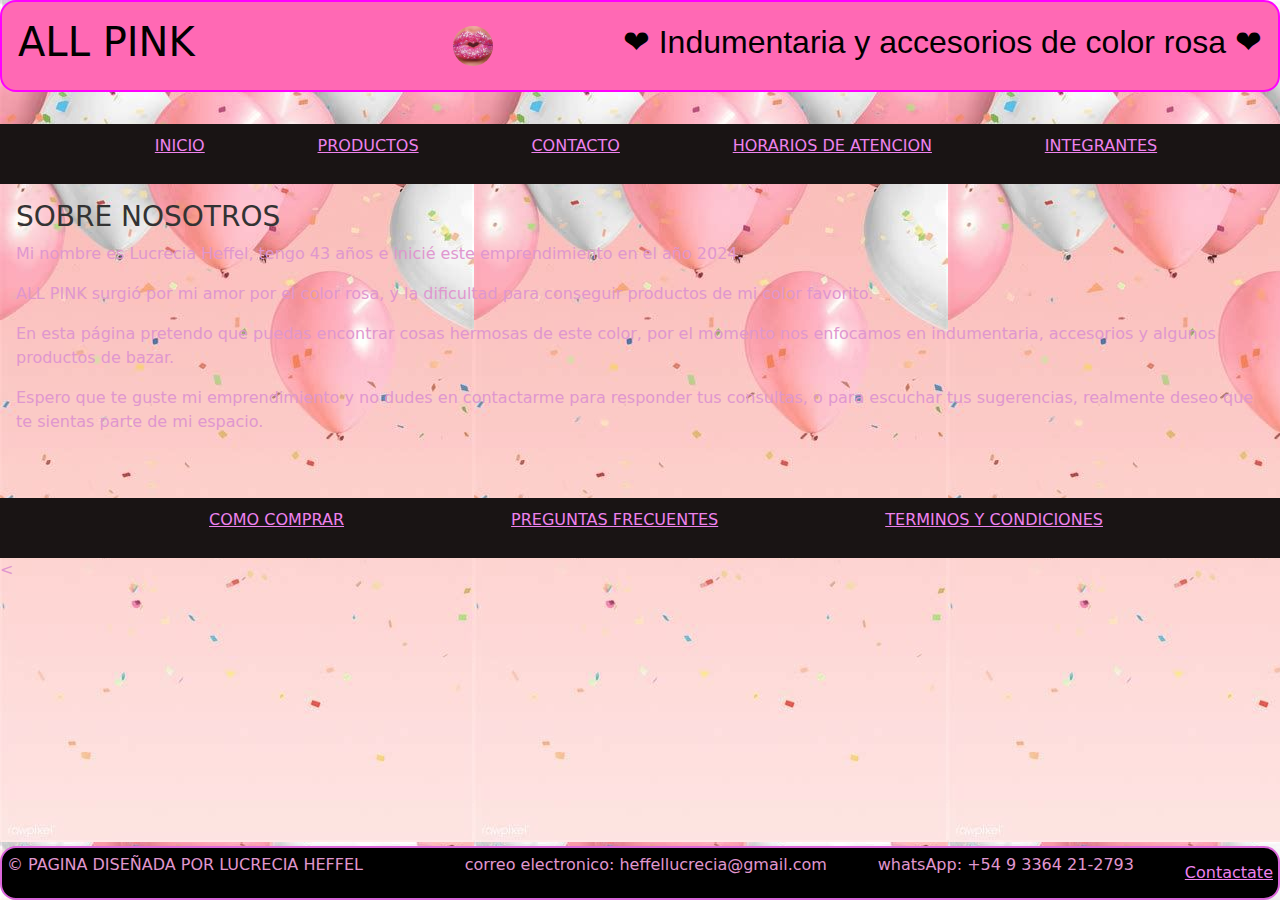
<file: PAGINAS/sobreesteespacio.html>
<!DOCTYPE html>
<html lang="en">
<head>
    <meta charset="UTF-8">
    <meta name="viewport" content="width=device-width, initial-scale=1.0">
    <title>SOBRE NOSOTROS</title>
    <link href="https://cdn.jsdelivr.net/npm/bootstrap@5.3.3/dist/css/bootstrap.min.css" rel="stylesheet" integrity="sha384-QWTKZyjpPEjISv5WaRU9OFeRpok6YctnYmDr5pNlyT2bRjXh0JMhjY6hW+ALEwIH" crossorigin="anonymous">
    <link rel="stylesheet" href="../style.css">
</head>
<body>
    <header>
        <h1 style="color: black;">ALL PINK</h1>
        <a href="../index.html"></a>
        <img src="../IMAGENES/logo.jpg" width="50" alt="LABIOS ROSADOS CON GLITTER" class="imgLogo">
        <h2 style="color: black;">&#x2764 Indumentaria y accesorios de color rosa &#x2764</h2>
    </header>
        <nav>
            <ul>
                <li><a href="../index.html">INICIO</a></li>
                <li><a href="./productos.html">PRODUCTOS</a></li>
                <li><a href="./contacto.html">CONTACTO</a> </li>
                <li><a href="./horariosdeatencion.html">HORARIOS DE ATENCION</a> </li>
                <li><a href="./integrantes.html">INTEGRANTES</a> </li>
            </ul>
        </nav>
    <main>
        <section>
            <h3>SOBRE NOSOTROS</h3>
            <ARTicle>
                <p>Mi nombre es Lucrecia Heffel, tengo 43 años e inicié este emprendimiento en el año 2024.</p>
                <p>ALL PINK surgió por mi amor por el color rosa, y la dificultad para conseguir productos de mi color favorito.</p>
                <p>En esta página pretendo que puedas encontrar cosas hermosas de este color, por el momento nos enfocamos en indumentaria, accesorios y algunos productos de bazar.</p>
                <p>Espero que te guste mi emprendimiento y no dudes en contactarme para responder tus consultas, o para escuchar tus sugerencias, realmente deseo que te sientas parte de mi espacio.</p>
           </ARTicle>
        </section>

    </main>
    <nav>
        <ul>
            <li><a href="./comocomprar.html">COMO COMPRAR</a></li>
            <li><a href="./preguntas.html">PREGUNTAS FRECUENTES</a> </li>
            <li><a href="./terminos.html">TERMINOS Y CONDICIONES</a> </li>
        </ul>
    </nav>
    <<footer>
        <p >&copy; PAGINA DISEÑADA POR LUCRECIA HEFFEL<p/>
        <P >correo electronico: heffellucrecia@gmail.com</P>
        <P > whatsApp: +54 9 3364 21-2793</P>
        <a href="https://wa.me/9543364212793"> Contactate </a>
    </footer>
    <script src="https://cdn.jsdelivr.net/npm/bootstrap@5.3.3/dist/js/bootstrap.bundle.min.js" integrity="sha384-YvpcrYf0tY3lHB60NNkmXc5s9fDVZLESaAA55NDzOxhy9GkcIdslK1eN7N6jIeHz" crossorigin="anonymous"></script>    
</body>
</html>
</file>
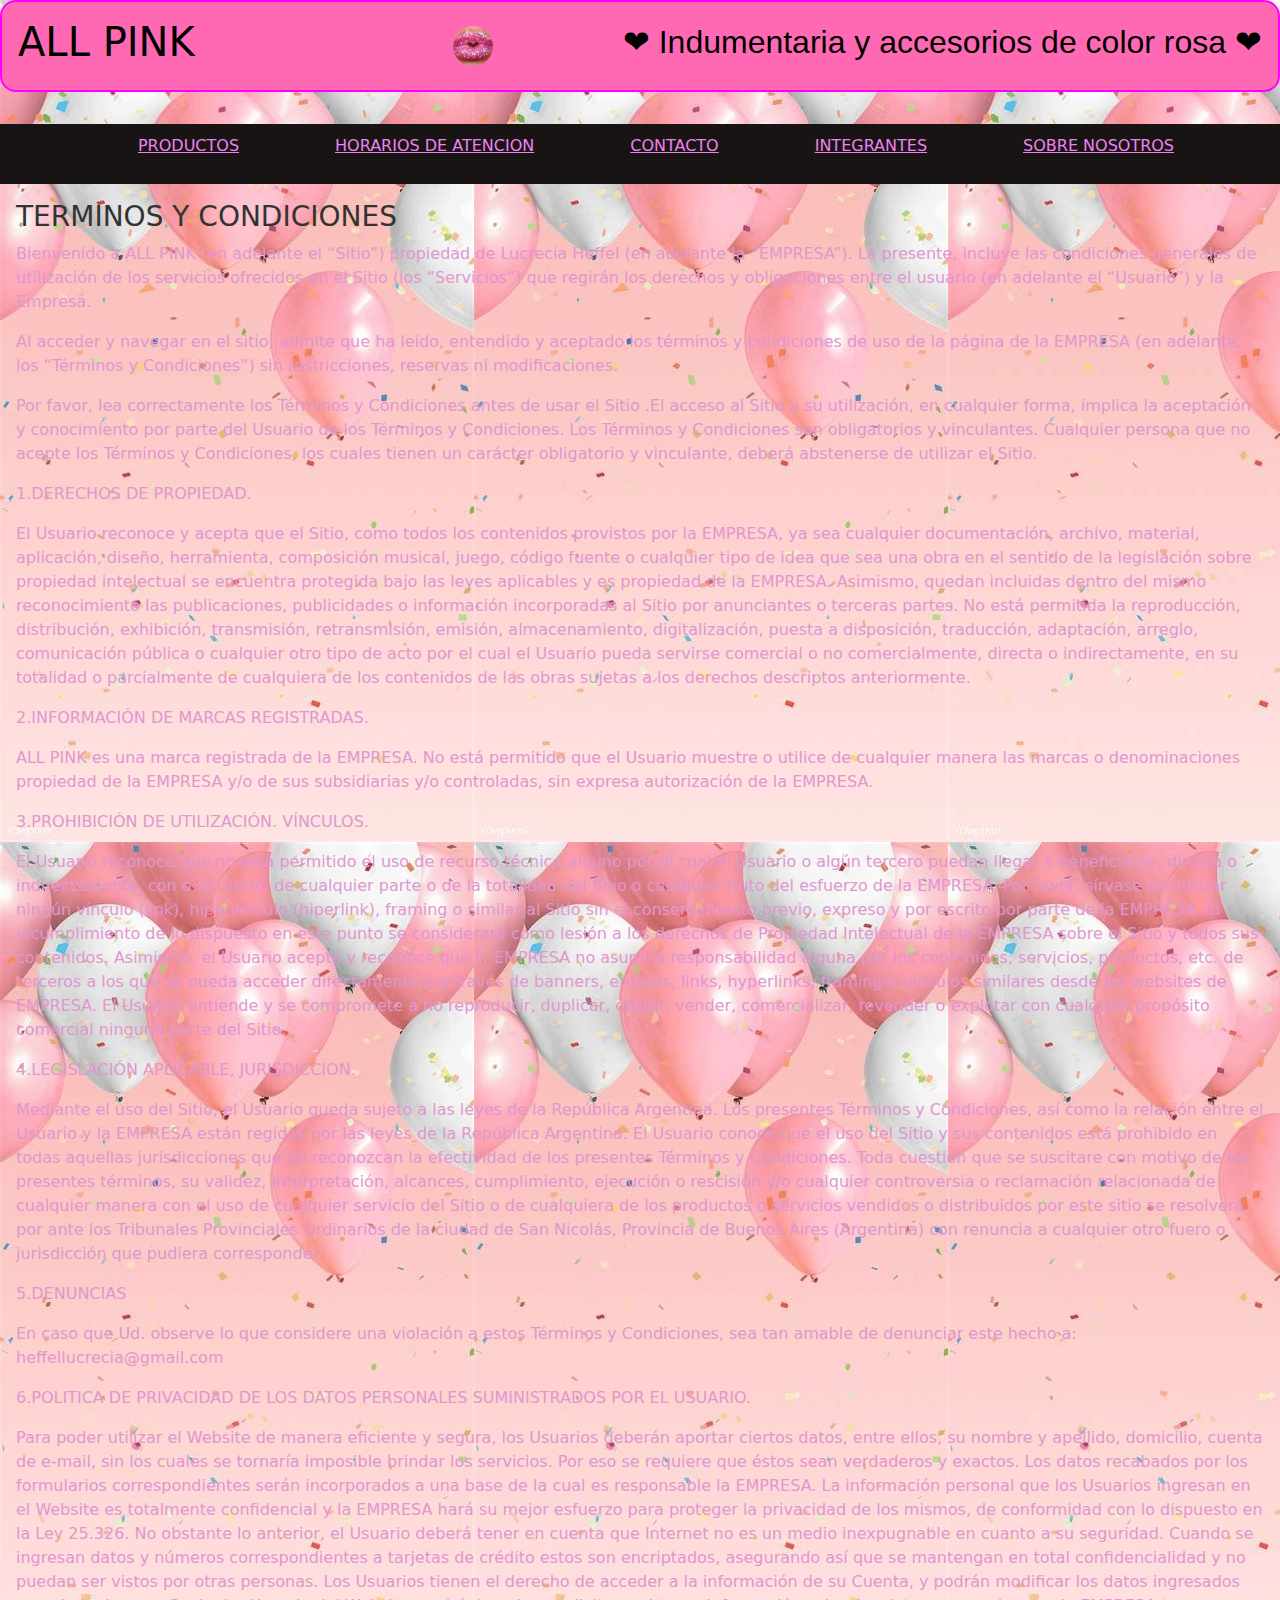
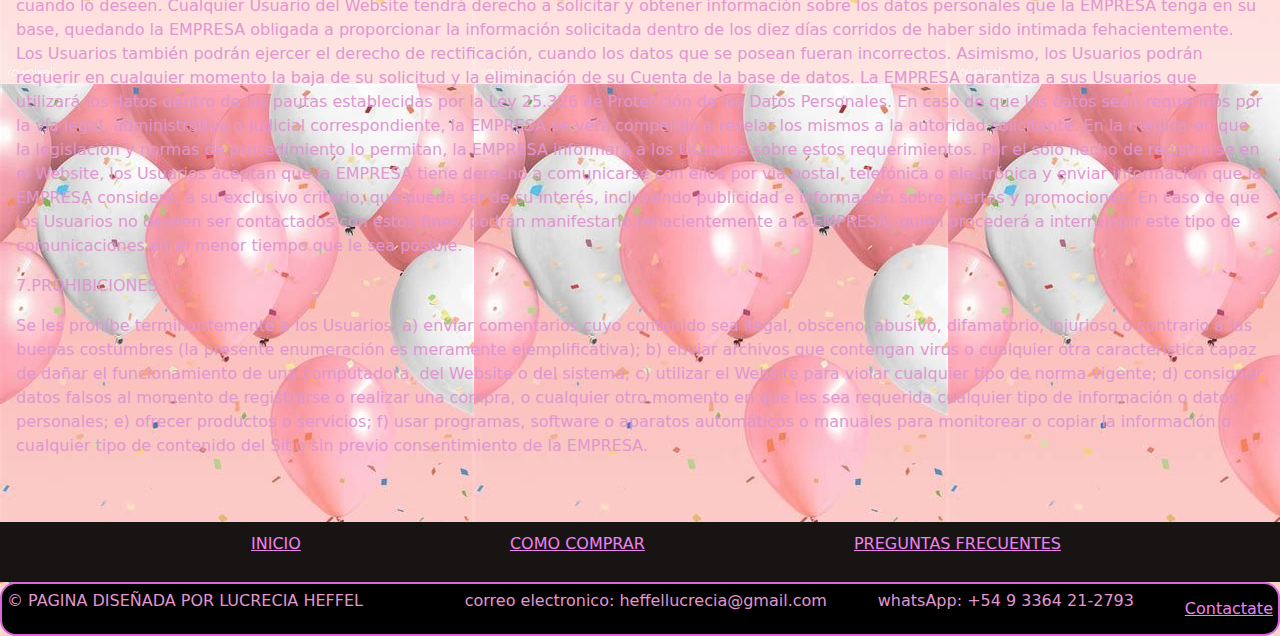
<file: PAGINAS/terminos.html>
<!DOCTYPE html>
<html lang="en">
<head>
    <meta charset="UTF-8">
    <meta name="viewport" content="width=device-width, initial-scale=1.0">
    <title>TERMINOS Y CONDICIONES</title>
    <link href="https://cdn.jsdelivr.net/npm/bootstrap@5.3.3/dist/css/bootstrap.min.css" rel="stylesheet" integrity="sha384-QWTKZyjpPEjISv5WaRU9OFeRpok6YctnYmDr5pNlyT2bRjXh0JMhjY6hW+ALEwIH" crossorigin="anonymous">
    <link rel="stylesheet" href="../style.css">
</head>
<body>
    <header>
        <h1 style="color: black;">ALL PINK</h1>
        <a href="../index.html"></a>
        <img src="../IMAGENES/logo.jpg" width="50" alt="LABIOS ROSADOS CON GLITTER" class="imgLogo">
        <h2 style="color: black;">&#x2764 Indumentaria y accesorios de color rosa &#x2764</h2>
    </header>
        <nav>
            <ul>
                <li><a href="./productos.html">PRODUCTOS</a></li>
                <li><a href="./horariosdeatencion.html">HORARIOS DE ATENCION</a> </li>
                <li><a href="./contacto.html">CONTACTO</a> </li>
                <li><a href="./integrantes.html">INTEGRANTES</a> </li>
                <li><a href="./sobreesteespacio.html">SOBRE NOSOTROS</a></li>
            </ul>
        </nav>
    <main>
        <h3>TERMINOS Y CONDICIONES</h3>
        <p>Bienvenido a ALL PINK (en adelante el “Sitio”) propiedad de Lucrecia Heffel (en adelante la “EMPRESA”). La presente, incluye las condiciones generales de utilización de los servicios ofrecidos en el Sitio (los “Servicios”) que regirán los derechos y obligaciones entre el usuario (en adelante el “Usuario”) y la Empresa.</p>
        <p>Al acceder y navegar en el sitio, admite que ha leído, entendido y aceptado los términos y condiciones de uso de la página de la EMPRESA (en adelante, los “Términos y Condiciones”) sin restricciones, reservas ni modificaciones.</p>
        <p>Por favor, lea correctamente los Términos y Condiciones antes de usar el Sitio .El acceso al Sitio y su utilización, en cualquier forma, implica la aceptación y conocimiento por parte del Usuario de los Términos y Condiciones. Los Términos y Condiciones son obligatorios y vinculantes. Cualquier persona que no acepte los Términos y Condiciones, los cuales tienen un carácter obligatorio y vinculante, deberá abstenerse de utilizar el Sitio.</p>
        <section>
           <ARTicle>
            <p>1.DERECHOS DE PROPIEDAD.</p>
            <p>El Usuario reconoce y acepta que el Sitio, como todos los contenidos provistos por la EMPRESA, ya sea cualquier documentación, archivo, material, aplicación, diseño, herramienta, composición musical, juego, código fuente o cualquier tipo de idea que sea una obra en el sentido de la legislación sobre propiedad intelectual se encuentra protegida bajo las leyes aplicables y es propiedad de la EMPRESA. Asimismo, quedan incluidas dentro del mismo reconocimiento las publicaciones, publicidades o información incorporadas al Sitio por anunciantes o terceras partes. No está permitida la reproducción, distribución, exhibición, transmisión, retransmisión, emisión, almacenamiento, digitalización, puesta a disposición, traducción, adaptación, arreglo, comunicación pública o cualquier otro tipo de acto por el cual el Usuario pueda servirse comercial o no comercialmente, directa o indirectamente, en su totalidad o parcialmente de cualquiera de los contenidos de las obras sujetas a los derechos descriptos anteriormente.</p>
           </ARTicle>
           <article>
            <p>2.INFORMACIÓN DE MARCAS REGISTRADAS.</p>
            <p>ALL PINK es una marca registrada de la EMPRESA. No está permitido que el Usuario muestre o utilice de cualquier manera las marcas o denominaciones propiedad de la EMPRESA y/o de sus subsidiarias y/o controladas, sin expresa autorización de la EMPRESA.</p>
           </article>
           <article>
            <p>3.PROHIBICIÓN DE UTILIZACIÓN. VÍNCULOS.</p>
            <p>El Usuario reconoce que no está permitido el uso de recurso técnico alguno por el cual el Usuario o algún tercero puedan llegar a beneficiarse, directa o indirectamente, con o sin lucro, de cualquier parte o de la totalidad del Sitio o cualquier fruto del esfuerzo de la EMPRESA. Por favor, sírvase no utilizar ningún vínculo (link), hipervínculo (hiperlink), framing o similar al Sitio sin el consentimiento previo, expreso y por escrito por parte de la EMPRESA. El incumplimiento de lo dispuesto en este punto se considerará como lesión a los derechos de Propiedad Intelectual de la EMPRESA sobre el Sitio y todos sus contenidos. Asimismo, el Usuario acepta y reconoce que la EMPRESA no asumirá responsabilidad alguna por los contenidos, servicios, productos, etc. de terceros a los que se pueda acceder directamente o a través de banners, enlaces, links, hyperlinks, framing o vínculos similares desde los websites de EMPRESA. El Usuario entiende y se compromete a no reproducir, duplicar, copiar, vender, comercializar, revender o explotar con cualquier propósito comercial ninguna parte del Sitio.</p>
           </article>
           <article>
            <p>4.LEGISLACIÓN APLICABLE, JURISDICCION.</p>
            <p>Mediante el uso del Sitio, el Usuario queda sujeto a las leyes de la República Argentina. Los presentes Términos y Condiciones, así como la relación entre el Usuario y la EMPRESA están regidos por las leyes de la República Argentina. El Usuario conoce que el uso del Sitio y sus contenidos está prohibido en todas aquellas jurisdicciones que no reconozcan la efectividad de los presentes Términos y Condiciones. Toda cuestión que se suscitare con motivo de los presentes términos, su validez, interpretación, alcances, cumplimiento, ejecución o rescisión y/o cualquier controversia o reclamación relacionada de cualquier manera con el uso de cualquier servicio del Sitio o de cualquiera de los productos o servicios vendidos o distribuidos por este sitio se resolverá por ante los Tribunales Provinciales Ordinarios de la ciudad de San Nicolás, Provincia de Buenos Aires (Argentina) con renuncia a cualquier otro fuero o jurisdicción que pudiera corresponder.</p>
           </article>
           <article>
            <p>5.DENUNCIAS</p>
            <p>En caso que Ud. observe lo que considere una violación a estos Términos y Condiciones, sea tan amable de denunciar este hecho a: heffellucrecia@gmail.com</p>
           </article>
           <article>
            <p>6.POLITICA DE PRIVACIDAD DE LOS DATOS PERSONALES SUMINISTRADOS POR EL USUARIO. </p>
            <p>Para poder utilizar el Website de manera eficiente y segura, los Usuarios deberán aportar ciertos datos, entre ellos, su nombre y apellido, domicilio, cuenta de e-mail, sin los cuales se tornaría imposible brindar los servicios. Por eso se requiere que éstos sean verdaderos y exactos. Los datos recabados por los formularios correspondientes serán incorporados a una base de la cual es responsable la EMPRESA. La información personal que los Usuarios ingresan en el Website es totalmente confidencial y la EMPRESA hará su mejor esfuerzo para proteger la privacidad de los mismos, de conformidad con lo dispuesto en la Ley 25.326. No obstante lo anterior, el Usuario deberá tener en cuenta que Internet no es un medio inexpugnable en cuanto a su seguridad. Cuando se ingresan datos y números correspondientes a tarjetas de crédito estos son encriptados, asegurando así que se mantengan en total confidencialidad y no puedan ser vistos por otras personas. Los Usuarios tienen el derecho de acceder a la información de su Cuenta, y podrán modificar los datos ingresados cuando lo deseen. Cualquier Usuario del Website tendrá derecho a solicitar y obtener información sobre los datos personales que la EMPRESA tenga en su base, quedando la EMPRESA obligada a proporcionar la información solicitada dentro de los diez días corridos de haber sido intimada fehacientemente. Los Usuarios también podrán ejercer el derecho de rectificación, cuando los datos que se posean fueran incorrectos. Asimismo, los Usuarios podrán requerir en cualquier momento la baja de su solicitud y la eliminación de su Cuenta de la base de datos. La EMPRESA garantiza a sus Usuarios que utilizará los datos dentro de las pautas establecidas por la Ley 25.326 de Protección de los Datos Personales. En caso de que los datos sean requeridos por la vía legal, administrativa o judicial correspondiente, la EMPRESA se verá compelida a revelar los mismos a la autoridad solicitante. En la medida en que la legislación y normas de procedimiento lo permitan, la EMPRESA informará a los Usuarios sobre estos requerimientos. Por el sólo hecho de registrarse en el Website, los Usuarios aceptan que la EMPRESA tiene derecho a comunicarse con ellos por vía postal, telefónica o electrónica y enviar información que la EMPRESA considere, a su exclusivo criterio, que pueda ser de su interés, incluyendo publicidad e información sobre ofertas y promociones. En caso de que los Usuarios no deseen ser contactados con estos fines, podrán manifestarlo fehacientemente a la EMPRESA, quien procederá a interrumpir este tipo de comunicaciones en el menor tiempo que le sea posible.</p>
           </article>
           <article>
            <p>7.PROHIBICIONES.</p>
            <p>Se les prohíbe terminantemente a los Usuarios: a) enviar comentarios cuyo contenido sea ilegal, obsceno, abusivo, difamatorio, injurioso o contrario a las buenas costumbres (la presente enumeración es meramente ejemplificativa); b) enviar archivos que contengan virus o cualquier otra característica capaz de dañar el funcionamiento de una computadora, del Website o del sistema; c) utilizar el Website para violar cualquier tipo de norma vigente; d) consignar datos falsos al momento de registrarse o realizar una compra, o cualquier otro momento en que les sea requerida cualquier tipo de información o datos personales; e) ofrecer productos o servicios; f) usar programas, software o aparatos automáticos o manuales para monitorear o copiar la información o cualquier tipo de contenido del Sitio sin previo consentimiento de la EMPRESA.</p>
           </article>
        </section>

    </main>
    <nav>
        <ul>
            <li><a href="../index.html">INICIO</a></li>
            <li><a href="./comocomprar.html">COMO COMPRAR</a></li>
            <li><a href="./preguntas.html">PREGUNTAS FRECUENTES</a> </li>
        </ul>  
    </nav>
    <footer>
        <p >&copy; PAGINA DISEÑADA POR LUCRECIA HEFFEL<p/>
        <P >correo electronico: heffellucrecia@gmail.com</P>
        <P > whatsApp: +54 9 3364 21-2793</P>
        <a href="https://wa.me/9543364212793"> Contactate </a>
    </footer>
    <script src="https://cdn.jsdelivr.net/npm/bootstrap@5.3.3/dist/js/bootstrap.bundle.min.js" integrity="sha384-YvpcrYf0tY3lHB60NNkmXc5s9fDVZLESaAA55NDzOxhy9GkcIdslK1eN7N6jIeHz" crossorigin="anonymous"></script>    
</body>
</html>
</file>
<file: style.css>
/*content:contenido, padding:relleno, border: borde, background-image: imagen de fondo, background-color: color de fondo, margin:margen(top:superior, inferior:bottom, derecho: right, izquierdo: left*/
   /* 
   * es un selector universal, la regla se aplica a todos los elementos de la pagina*/
   *{
        margin: 0;
        padding: 0;
        box-sizing: border-box;/*box-sizing calcula el ancho y alto total de un elemento, border box indica que el borde esta incluido*/
        list-style: none; /*oculta los puntos indicativos de items de las listas*/
        text-decoration: none;
    }
    /*unidades de medida em, relativa respecto de "M", ex relativa respecto de "x", px relativa respecto a la pantalla del usuario, % tamaño normal se considera 100%*/
    /*display:flex convierte el elemento en un recipiente flexible y sus hijos se convierten en elementos flexibles*/
    /*flex-dirrection especifica en que direccion corre el eje pricipal (row para filas, column para columnas)*/
    body {
        font-family: system-ui, sans-serif;
        color: #e097cf;
        background-image: url("./IMAGENES/fondomobile.jpg");
        height: 100vh;
        display: flex;
        flex-direction: column;
    }
    header {
        background-color: hotpink;
        padding: 16px;
        border: 2px solid fuchsia;
        border-radius: 16px;
        display: flex;
        justify-content: space-between; /*space-between: Los elementos se distribuyen uniformemente dentro del contenedor de alineación a lo largo del eje principal. El primer elemento está al ras con el borde inicial principal y el último elemento está al ras con el borde final principal.*/
        align-items: center;
        font-weight: bolder;
    }
    main {
        padding: 16px;
    }
    aside{
        width: 600px;
        padding: 8px;
        border: 2px solid fuchsia;
        border-radius: 8px;
        background-color: #5dbee8;
        color: #0e0e0e;
        display: flex;
        flex-direction: column;
        align-items: center;
        gap: 8px; /*gap especifica el tamaño de las canaletas, que es el espacio entre filas y columnas dentro de la cuadrícula, flexión y diseño de múltiples columnas.*/
    }
    footer {
        margin-top: auto;
        background-color: black;
        padding: 5px;
        border: 2px solid rgb(219, 103, 219);
        border-radius: 16px;
        display: grid;
        place-items: center;
    }
    /* h1, h2, h3, navv, ul, li, etc son selectores del tipo etiqueta aplica la regla a todos los elementos cuya etiqueta coincida con el selector*/
    h1 {
        font-weight: 300;
    }
    h2{
        font-family: 'Franklin Gothic Medium', 'Arial Narrow', Arial, sans-serif;
        color: #0e0e0e;
    }
    h3{
        color: #333;
    }
    .imgLogo {
        width: 40px;
        opacity: 0.8;
        border-radius: 50%;
        transition: all 0.3s;
    }
    .imgLogo:hover {
        transform: scale(1.1);
        border-radius: 10px;
        box-shadow: 0 0 4px #fff;
        opacity: 1;
        transition: all 0.3s;
    }
    nav {
        width: 100%;
        margin-top: 2rem;
        padding: 10px;
        background-color: rgb(25, 20, 20);
        flex-direction: row;
    }
    ul {
        display: flex;
        justify-content: space-evenly;
    }
    li {
        transition: all 0.5s;
    }
    /*position relative, absolute, fixed, sticky*/
    .menuOculto {
        display: none;
        position: absolute;
        top: 100%;
        left: 0;
        background: #000;
        padding: 16px;
        border-radius: 8px;
        width: 100%;
    }
    
    li:hover .menuOculto {
        display: flex;
        flex-direction: column;
        gap: 16px;
        transition: all 0.3s;
    }
    a {
        color: violet;
        font-weight: 500;
        transition: all 0.3s;
    }
    li:hover {
        transform: translateY(-4px);
        transition: all 0.3s;
    }
    a:hover {
        color: #39ce28;
        transition: all 0.3s;
    }
    /* .XXXXX selectores de clase, dentro del html, en distintas etiquetas que queremos que tengan la misma regla se coloca una clase con un mismo nombre*/
    .formulario{
        font-family: Impact, Haettenschweiler, 'Arial Narrow Bold', sans-serif; 
    }
    .cursiva {
        font-style: italic;
    }
    /*text-transform: capitalize: Todas Las Primeras Letras Se Trasforman En Mayusculas (uppercase todas en mayusculas y lowercase todas en minusculas)*/
    .parrafoConEstilosDiferentes {
        color: pink;
        background-color: violet;
        font-size: 1.5rem;
        font-weight: 500;
        text-transform: capitalize;
    }
    .cardsContainer {
        display: flex;
        justify-content: space-evenly;
        flex-wrap: wrap;
        gap: 16px;
    }
    .cardBody {
        width: 200px;
        padding: 8px;
        border-radius: 8px;
        background-color: #e0e0e0;
        color: #0e0e0e;
        display: flex;
        flex-direction: column;
        align-items: flex-start;
        gap: 8px;
        cursor: pointer;
        transition: all 0.3s;
    }
    .cardBody:hover {
        transform: scale(0.9);
        transition: all 0.3s;
    }
    .cardBody img {
        width: 100%;
        border-radius: 6px;
        box-shadow: 0 2px 4px #6cd2fa;
    }
    .cardTitle {
        font-weight: bold;
        font-size: 18px;
    }
    .cardInfo {
        color: #333;
        font-size: 0.9rem;
    }
    .producCardPrice {
        display: flex;
        gap: 20px;
    }
    .producCardPrice b {
        font-size: 1.2rem;
        font-weight: bold;
    }
    .producCardPrice span {
        font-size: 1rem;
        font-weight: bold;
        color: rgb(56, 215, 56);
    }
    .oscuro{
        color: #333;
    }
    .fondocar{
        background-color: #5dbee8;
        width: 700px;
        padding-left: 25%;
    }
    .descarga{
        background-color: #0e0e0e;
        font-size: large;
        border-style: solid;border-color: aqua;
    }
   /*display: grid (diseño de cuadricula) permite alinear elementos en lineas o columnas*/
    @media only screen and (min-width: 481px) and (max-width: 768px){
        .cardsContainer{
            display: grid;
            grid-template-columns: 1fr 1fr; /* 2 columnas cada una mide 1 fraccion del espacio disponible*/
        }  
        .cuerpo{
            background-image: url(./IMAGENES/labios\ 1.jpg);
        }
        }
        /*media queries permite adaptar el diseño de la pagina a las caracteristicas de la pantalla del dispositivo en el que se lo esta visualizando*/
        @media only screen and (min-width: 769px) {
            footer {
                margin-top: auto;
                background-color: black;
                padding: 5px;
                border: 2px solid rgb(219, 103, 219);
                border-radius: 16px;
                display: flex;
                justify-content: space-between;
                align-items: center;
                place-items: center;
            }
            .cardsContainer{
                display: grid;
                grid-template-columns: 1fr 1fr 1fr;
            }  
            .cuerpo{
                background-image: url(./IMAGENES/fondo.jpg);
            }
            }
</file>
